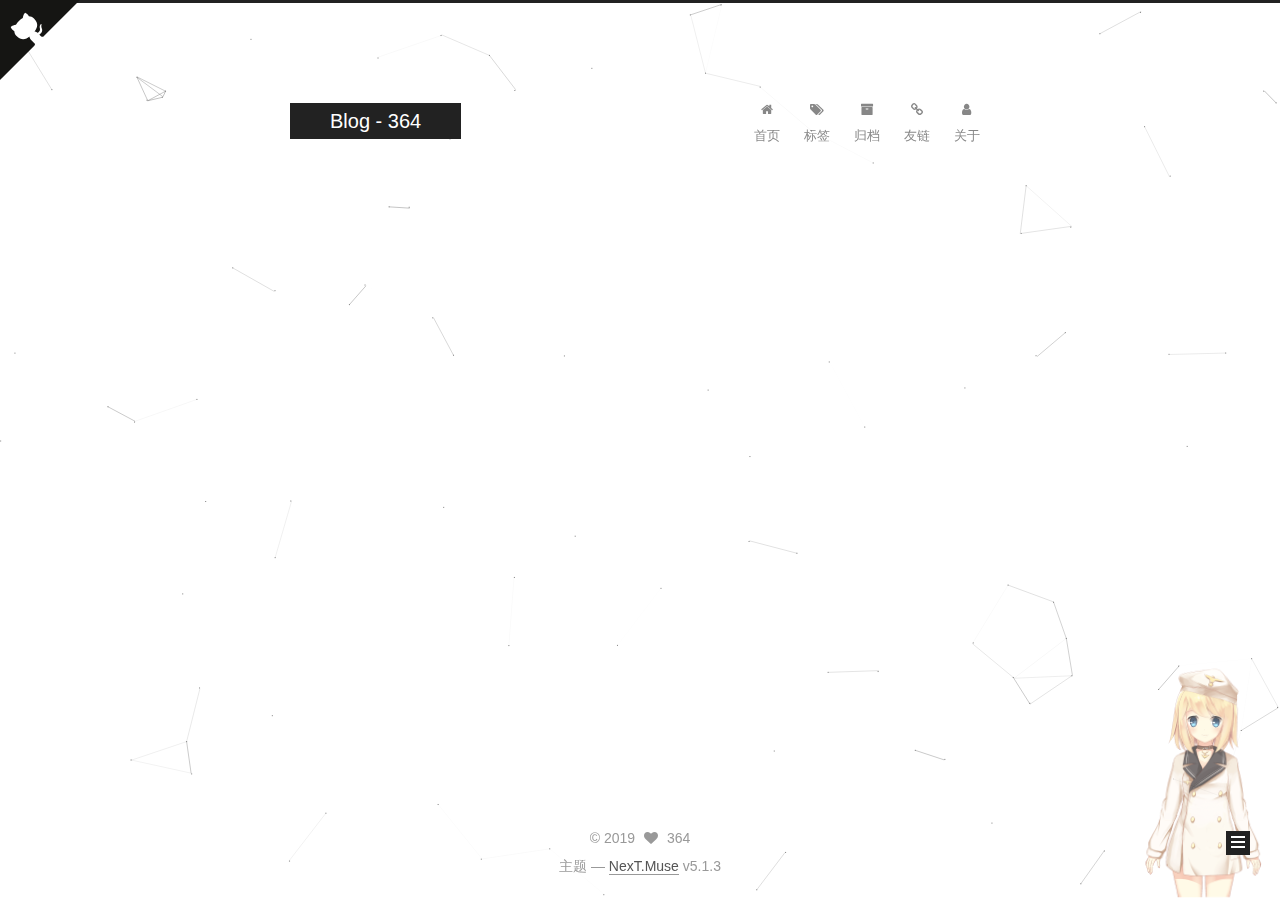
<file: archives/index.html>
<!DOCTYPE html>



  


<html class="theme-next muse use-motion" lang="zh-Hans">
<head>
  <meta charset="UTF-8"/>
<meta http-equiv="X-UA-Compatible" content="IE=edge" />
<meta name="viewport" content="width=device-width, initial-scale=1, maximum-scale=1"/>
<meta name="theme-color" content="#222">









<meta http-equiv="Cache-Control" content="no-transform" />
<meta http-equiv="Cache-Control" content="no-siteapp" />
















  
  
  <link href="/lib/fancybox/source/jquery.fancybox.css?v=2.1.5" rel="stylesheet" type="text/css" />







<link href="/lib/font-awesome/css/font-awesome.min.css?v=4.6.2" rel="stylesheet" type="text/css" />

<link href="/css/main.css?v=5.1.3" rel="stylesheet" type="text/css" />


  <link rel="apple-touch-icon" sizes="180x180" href="/images/apple-touch-icon-next.png?v=5.1.3">


  <link rel="icon" type="image/png" sizes="32x32" href="/images/32x32.ico?v=5.1.3">


  <link rel="icon" type="image/png" sizes="16x16" href="/images/16x16.ico?v=5.1.3">


  <link rel="mask-icon" href="/images/logo.svg?v=5.1.3" color="#222">





  <meta name="keywords" content="Hexo, NexT" />





  <link rel="alternate" href="/atom.xml" title="Blog - 364" type="application/atom+xml" />






<meta property="og:type" content="website">
<meta property="og:title" content="Blog - 364">
<meta property="og:url" content="http://yoursite.com/archives/index.html">
<meta property="og:site_name" content="Blog - 364">
<meta property="og:locale" content="zh-Hans">
<meta name="twitter:card" content="summary">
<meta name="twitter:title" content="Blog - 364">



<script type="text/javascript" id="hexo.configurations">
  var NexT = window.NexT || {};
  var CONFIG = {
    root: '/',
    scheme: 'Muse',
    version: '5.1.3',
    sidebar: {"position":"left","display":"post","offset":12,"b2t":false,"scrollpercent":false,"onmobile":false},
    fancybox: true,
    tabs: true,
    motion: {"enable":true,"async":false,"transition":{"post_block":"fadeIn","post_header":"slideDownIn","post_body":"slideDownIn","coll_header":"slideLeftIn","sidebar":"slideUpIn"}},
    duoshuo: {
      userId: '0',
      author: '博主'
    },
    algolia: {
      applicationID: '',
      apiKey: '',
      indexName: '',
      hits: {"per_page":10},
      labels: {"input_placeholder":"Search for Posts","hits_empty":"We didn't find any results for the search: ${query}","hits_stats":"${hits} results found in ${time} ms"}
    }
  };
</script>



  <link rel="canonical" href="http://yoursite.com/archives/"/>





  <title>归档 | Blog - 364</title>
  <style>.github-corner:hover .octo-arm{animation:octocat-wave 560ms ease-in-out}@keyframes octocat-wave{0%,100%{transform:rotate(0)}20%,60%{transform:rotate(-25deg)}40%,80%{transform:rotate(10deg)}}@media (max-width:500px){.github-corner:hover .octo-arm{animation:none}.github-corner .octo-arm{animation:octocat-wave 560ms ease-in-out}}</style>
  








</head>

<body itemscope itemtype="http://schema.org/WebPage" lang="zh-Hans">

  
  
    
  

  <div class="container sidebar-position-left page-archive">
    <div class="headband"></div>
   
   <!-- GitHub点击 -->
    <a href="https://github.com/364" class="github-corner" aria-label="View source on Github">
      <svg width="80" height="80" viewBox="0 0 250 250" style="fill:#151513; color:#fff; position: absolute; top: 0; border: 0; left: 0; transform: scale(-1, 1);" aria-hidden="true">
        <path d="M0,0 L115,115 L130,115 L142,142 L250,250 L250,0 Z"></path>
        <path d="M128.3,109.0 C113.8,99.7 119.0,89.6 119.0,89.6 C122.0,82.7 120.5,78.6 120.5,78.6 C119.2,72.0 123.4,76.3 123.4,76.3 C127.3,80.9 125.5,87.3 125.5,87.3 C122.9,97.6 130.6,101.9 134.4,103.2" fill="currentColor" style="transform-origin: 130px 106px;" class="octo-arm"></path><path d="M115.0,115.0 C114.9,115.1 118.7,116.5 119.8,115.4 L133.7,101.6 C136.9,99.2 139.9,98.4 142.2,98.6 C133.8,88.0 127.5,74.4 143.8,58.0 C148.5,53.4 154.0,51.2 159.7,51.0 C160.3,49.4 163.2,43.6 171.4,40.1 C171.4,40.1 176.1,42.5 178.8,56.2 C183.1,58.6 187.2,61.8 190.9,65.4 C194.5,69.0 197.7,73.2 200.1,77.6 C213.8,80.2 216.3,84.9 216.3,84.9 C212.7,93.1 206.9,96.0 205.4,96.6 C205.1,102.4 203.0,107.8 198.3,112.5 C181.9,128.9 168.3,122.5 157.7,114.1 C157.9,116.9 156.7,120.9 152.7,124.9 L141.0,136.5 C139.8,137.7 141.6,141.9 141.8,141.8 Z" fill="currentColor" class="octo-body">
        </path>
      </svg>
    </a>

    <header id="header" class="header" itemscope itemtype="http://schema.org/WPHeader">
      <div class="header-inner"><div class="site-brand-wrapper">
  <div class="site-meta " style="float:left">
    

    <div class="custom-logo-site-title">
      <a href="/"  class="brand" rel="start">
        <span class="logo-line-before"><i></i></span>
        <span class="site-title">Blog - 364</span>
        <span class="logo-line-after"><i></i></span>
      </a>
    </div>
      
        <p class="site-subtitle"></p>
      
  </div>

  <div class="site-nav-toggle">
    <button>
      <span class="btn-bar"></span>
      <span class="btn-bar"></span>
      <span class="btn-bar"></span>
    </button>
  </div>
</div>

<nav class="site-nav">
  

  
    <ul id="menu" class="menu" style="margin-top:0px;float:right;">
      
        
        <li class="menu-item menu-item-home">
          <a href="/" rel="section">
            
              <i class="menu-item-icon fa fa-fw fa-home"></i> <br />
            
            首页
          </a>
        </li>
      
        
        <li class="menu-item menu-item-tags">
          <a href="/tags/" rel="section">
            
              <i class="menu-item-icon fa fa-fw fa-tags"></i> <br />
            
            标签
          </a>
        </li>
      
        
        <li class="menu-item menu-item-archives">
          <a href="/archives/" rel="section">
            
              <i class="menu-item-icon fa fa-fw fa-archive"></i> <br />
            
            归档
          </a>
        </li>
      
        
        <li class="menu-item menu-item-link">
          <a href="/link/link.html" rel="section">
            
              <i class="menu-item-icon fa fa-fw fa-link"></i> <br />
            
            友链
          </a>
        </li>
      
        
        <li class="menu-item menu-item-about">
          <a href="/about/about.html" rel="section">
            
              <i class="menu-item-icon fa fa-fw fa-user"></i> <br />
            
            关于
          </a>
        </li>
      

      
    </ul>
  

  
</nav>



 </div>
    </header>

    <main id="main" class="main">
      <div class="main-inner">
        <div class="content-wrap">
          <div id="content" class="content">
            

  
  
  
  <div class="post-block archive">
    <div id="posts" class="posts-collapse">
      <span class="archive-move-on"></span>

      <span class="archive-page-counter">
        
        
        
          
        
        嗯..! 目前共计 3 篇日志。 继续努力。
      </span>

      

        
        
        

        
          
          <div class="collection-title">
            <h1 class="archive-year" id="archive-year-2018">2018</h1>
          </div>
        
        

        

  <article class="post post-type-normal" itemscope itemtype="http://schema.org/Article">
    <header class="post-header">

      <h2 class="post-title">
        
            <a class="post-title-link" href="/2018/03/15/vue-swiper/" itemprop="url">
              
                <span itemprop="name">记录vue中使用swiper的坑</span>
              
            </a>
        
      </h2>

      <div class="post-meta">
        <time class="post-time" itemprop="dateCreated"
              datetime="2018-03-15T09:34:17+08:00"
              content="2018-03-15" >
          03-15
        </time>
      </div>

    </header>
  </article>



      

        
        
        

        
        

        

  <article class="post post-type-normal" itemscope itemtype="http://schema.org/Article">
    <header class="post-header">

      <h2 class="post-title">
        
            <a class="post-title-link" href="/2018/03/12/second/" itemprop="url">
              
                <span itemprop="name">第二篇博客文章</span>
              
            </a>
        
      </h2>

      <div class="post-meta">
        <time class="post-time" itemprop="dateCreated"
              datetime="2018-03-12T13:24:11+08:00"
              content="2018-03-12" >
          03-12
        </time>
      </div>

    </header>
  </article>



      

        
        
        

        
          
          <div class="collection-title">
            <h1 class="archive-year" id="archive-year-2017">2017</h1>
          </div>
        
        

        

  <article class="post post-type-normal" itemscope itemtype="http://schema.org/Article">
    <header class="post-header">

      <h2 class="post-title">
        
            <a class="post-title-link" href="/2017/11/20/first/" itemprop="url">
              
                <span itemprop="name">第一篇博客文章</span>
              
            </a>
        
      </h2>

      <div class="post-meta">
        <time class="post-time" itemprop="dateCreated"
              datetime="2017-11-20T10:16:10+08:00"
              content="2017-11-20" >
          11-20
        </time>
      </div>

    </header>
  </article>



      

    </div>
  </div>
  
  
  

  



          </div>
          


          

        </div>
        
          
  
  <div class="sidebar-toggle">
    <div class="sidebar-toggle-line-wrap">
      <span class="sidebar-toggle-line sidebar-toggle-line-first"></span>
      <span class="sidebar-toggle-line sidebar-toggle-line-middle"></span>
      <span class="sidebar-toggle-line sidebar-toggle-line-last"></span>
    </div>
  </div>

  <aside id="sidebar" class="sidebar">
    
    <div class="sidebar-inner">

      

      

      <section class="site-overview-wrap sidebar-panel sidebar-panel-active">
        <div class="site-overview">
          <div class="site-author motion-element" itemprop="author" itemscope itemtype="http://schema.org/Person">
            
              <img class="site-author-image" itemprop="image"
                src="/images/avatar.jpg"
                alt="364" />
            
              <p class="site-author-name" itemprop="name">364</p>
              <p class="site-description motion-element" itemprop="description"></p>
          </div>

          <nav class="site-state motion-element">

            
              <div class="site-state-item site-state-posts">
              
                <a href="/archives/">
              
                  <span class="site-state-item-count">3</span>
                  <span class="site-state-item-name">日志</span>
                </a>
              </div>
            

            

            
              
              
              <div class="site-state-item site-state-tags">
                <a href="/tags/index.html">
                  <span class="site-state-item-count">2</span>
                  <span class="site-state-item-name">标签</span>
                </a>
              </div>
            

          </nav>

          
            <div class="feed-link motion-element">
              <a href="/atom.xml" rel="alternate">
                <i class="fa fa-rss"></i>
                RSS
              </a>
            </div>
          

          <div class="links-of-author motion-element">
            
          </div>

          
          

          
          

          

        </div>
      </section>

      

      

    </div>
  </aside>


        
      </div>
    </main>

    <footer id="footer" class="footer">
      <div class="footer-inner">
        <div class="copyright">&copy; <span itemprop="copyrightYear">2019</span>
  <span class="with-love">
    <!-- <i class="fa fa-user"></i> -->
    <i class="fa fa-heart"></i>
  </span>
  <span class="author" itemprop="copyrightHolder">364</span>

  
</div>

<!-- 

  <div class="powered-by">由 <a class="theme-link" target="_blank" href="https://hexo.io">Hexo</a> 强力驱动</div>




  <span class="post-meta-divider">|</span>

-->


  <div class="theme-info">主题 &mdash; <a class="theme-link" target="_blank" href="https://github.com/iissnan/hexo-theme-next">NexT.Muse</a> v5.1.3</div>




        







        
      </div>
    </footer>

    
      <div class="back-to-top">
        <i class="fa fa-arrow-up"></i>
        
      </div>
    

    

  </div>

  

<script type="text/javascript"  count="50" >
  if (Object.prototype.toString.call(window.Promise) !== '[object Function]') {
    window.Promise = null;
  }
</script>









  


  











  
  
    <script type="text/javascript" src="/lib/jquery/index.js?v=2.1.3"></script>
  

  
  
    <script type="text/javascript" src="/lib/fastclick/lib/fastclick.min.js?v=1.0.6"></script>
  

  
  
    <script type="text/javascript" src="/lib/jquery_lazyload/jquery.lazyload.js?v=1.9.7"></script>
  

  
  
    <script type="text/javascript" src="/lib/velocity/velocity.min.js?v=1.2.1"></script>
  

  
  
    <script type="text/javascript" src="/lib/velocity/velocity.ui.min.js?v=1.2.1"></script>
  

  
  
    <script type="text/javascript" src="/lib/fancybox/source/jquery.fancybox.pack.js?v=2.1.5"></script>
  

  
  
    <script type="text/javascript" src="/lib/canvas-nest/canvas-nest.min.js"></script>
  


  


  <script type="text/javascript" src="/js/src/utils.js?v=5.1.3"></script>

  <script type="text/javascript" src="/js/src/motion.js?v=5.1.3"></script>



  
  

  

  


  <script type="text/javascript" src="/js/src/bootstrap.js?v=5.1.3"></script>



  


  




	





  





  












  





  

  

  

  
  

  

  

  


  <!-- 页面点击小红心 -->
  <script type="text/javascript" src="/js/src/love.js"></script>

  
<div id="hexo-helper-live2d">
  <canvas id="live2dcanvas" width="150" height="300"></canvas>
</div>
<style>
  #live2dcanvas{
    position: fixed;
    width: 150px;
    height: 300px;
    opacity:0.7;
    right: 0px;
    z-index: 999;
    pointer-events: none;
    bottom: -20px;
  }
</style>
<script type="text/javascript" src="/live2d/device.min.js"></script>
<script type="text/javascript">
const loadScript = function loadScript(c,b){var a=document.createElement("script");a.type="text/javascript";"undefined"!=typeof b&&(a.readyState?a.onreadystatechange=function(){if("loaded"==a.readyState||"complete"==a.readyState)a.onreadystatechange=null,b()}:a.onload=function(){b()});a.src=c;document.body.appendChild(a)};
(function(){
  if((typeof(device) != 'undefined') && (device.mobile())){
    document.getElementById("live2dcanvas").style.width = '75px';
    document.getElementById("live2dcanvas").style.height = '150px';
  }else
    if (typeof(device) === 'undefined') console.error('Cannot find current-device script.');
  loadScript("/live2d/script.js", function(){loadlive2d("live2dcanvas", "/live2d/assets/z16.model.json", 0.5);});
})();
</script>

  
</body>
</html>
</file>
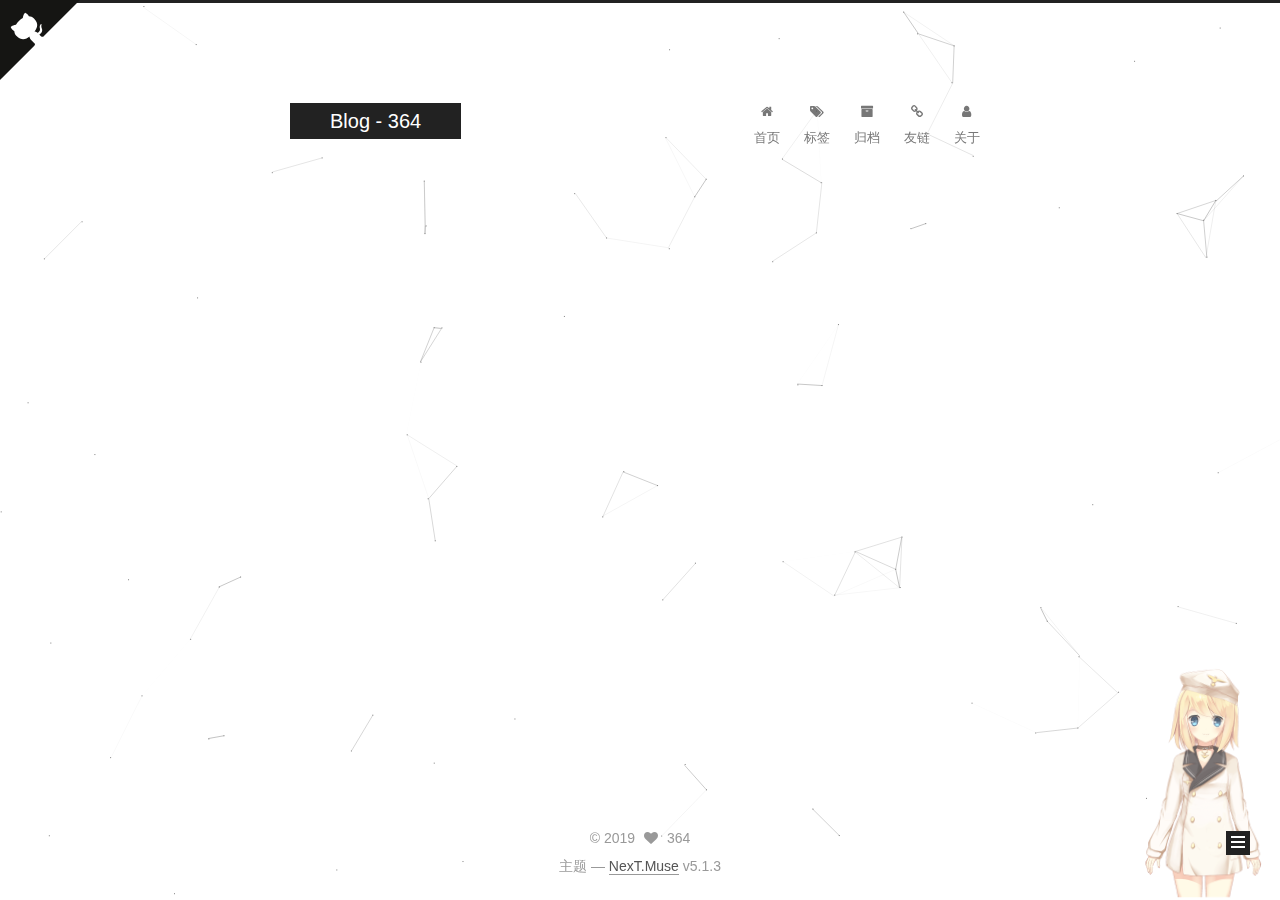
<file: tags/index.html>
<!DOCTYPE html>



  


<html class="theme-next muse use-motion" lang="zh-Hans">
<head>
  <meta charset="UTF-8"/>
<meta http-equiv="X-UA-Compatible" content="IE=edge" />
<meta name="viewport" content="width=device-width, initial-scale=1, maximum-scale=1"/>
<meta name="theme-color" content="#222">









<meta http-equiv="Cache-Control" content="no-transform" />
<meta http-equiv="Cache-Control" content="no-siteapp" />
















  
  
  <link href="/lib/fancybox/source/jquery.fancybox.css?v=2.1.5" rel="stylesheet" type="text/css" />







<link href="/lib/font-awesome/css/font-awesome.min.css?v=4.6.2" rel="stylesheet" type="text/css" />

<link href="/css/main.css?v=5.1.3" rel="stylesheet" type="text/css" />


  <link rel="apple-touch-icon" sizes="180x180" href="/images/apple-touch-icon-next.png?v=5.1.3">


  <link rel="icon" type="image/png" sizes="32x32" href="/images/32x32.ico?v=5.1.3">


  <link rel="icon" type="image/png" sizes="16x16" href="/images/16x16.ico?v=5.1.3">


  <link rel="mask-icon" href="/images/logo.svg?v=5.1.3" color="#222">





  <meta name="keywords" content="Hexo, NexT" />





  <link rel="alternate" href="/atom.xml" title="Blog - 364" type="application/atom+xml" />






<meta property="og:type" content="website">
<meta property="og:title" content="分类">
<meta property="og:url" content="http://yoursite.com/tags/index.html">
<meta property="og:site_name" content="Blog - 364">
<meta property="og:locale" content="zh-Hans">
<meta property="og:updated_time" content="2018-03-12T09:24:19.303Z">
<meta name="twitter:card" content="summary">
<meta name="twitter:title" content="分类">



<script type="text/javascript" id="hexo.configurations">
  var NexT = window.NexT || {};
  var CONFIG = {
    root: '/',
    scheme: 'Muse',
    version: '5.1.3',
    sidebar: {"position":"left","display":"post","offset":12,"b2t":false,"scrollpercent":false,"onmobile":false},
    fancybox: true,
    tabs: true,
    motion: {"enable":true,"async":false,"transition":{"post_block":"fadeIn","post_header":"slideDownIn","post_body":"slideDownIn","coll_header":"slideLeftIn","sidebar":"slideUpIn"}},
    duoshuo: {
      userId: '0',
      author: '博主'
    },
    algolia: {
      applicationID: '',
      apiKey: '',
      indexName: '',
      hits: {"per_page":10},
      labels: {"input_placeholder":"Search for Posts","hits_empty":"We didn't find any results for the search: ${query}","hits_stats":"${hits} results found in ${time} ms"}
    }
  };
</script>



  <link rel="canonical" href="http://yoursite.com/tags/"/>





  <title>分类 | Blog - 364</title>
  <style>.github-corner:hover .octo-arm{animation:octocat-wave 560ms ease-in-out}@keyframes octocat-wave{0%,100%{transform:rotate(0)}20%,60%{transform:rotate(-25deg)}40%,80%{transform:rotate(10deg)}}@media (max-width:500px){.github-corner:hover .octo-arm{animation:none}.github-corner .octo-arm{animation:octocat-wave 560ms ease-in-out}}</style>
  








</head>

<body itemscope itemtype="http://schema.org/WebPage" lang="zh-Hans">

  
  
    
  

  <div class="container sidebar-position-left page-post-detail">
    <div class="headband"></div>
   
   <!-- GitHub点击 -->
    <a href="https://github.com/364" class="github-corner" aria-label="View source on Github">
      <svg width="80" height="80" viewBox="0 0 250 250" style="fill:#151513; color:#fff; position: absolute; top: 0; border: 0; left: 0; transform: scale(-1, 1);" aria-hidden="true">
        <path d="M0,0 L115,115 L130,115 L142,142 L250,250 L250,0 Z"></path>
        <path d="M128.3,109.0 C113.8,99.7 119.0,89.6 119.0,89.6 C122.0,82.7 120.5,78.6 120.5,78.6 C119.2,72.0 123.4,76.3 123.4,76.3 C127.3,80.9 125.5,87.3 125.5,87.3 C122.9,97.6 130.6,101.9 134.4,103.2" fill="currentColor" style="transform-origin: 130px 106px;" class="octo-arm"></path><path d="M115.0,115.0 C114.9,115.1 118.7,116.5 119.8,115.4 L133.7,101.6 C136.9,99.2 139.9,98.4 142.2,98.6 C133.8,88.0 127.5,74.4 143.8,58.0 C148.5,53.4 154.0,51.2 159.7,51.0 C160.3,49.4 163.2,43.6 171.4,40.1 C171.4,40.1 176.1,42.5 178.8,56.2 C183.1,58.6 187.2,61.8 190.9,65.4 C194.5,69.0 197.7,73.2 200.1,77.6 C213.8,80.2 216.3,84.9 216.3,84.9 C212.7,93.1 206.9,96.0 205.4,96.6 C205.1,102.4 203.0,107.8 198.3,112.5 C181.9,128.9 168.3,122.5 157.7,114.1 C157.9,116.9 156.7,120.9 152.7,124.9 L141.0,136.5 C139.8,137.7 141.6,141.9 141.8,141.8 Z" fill="currentColor" class="octo-body">
        </path>
      </svg>
    </a>

    <header id="header" class="header" itemscope itemtype="http://schema.org/WPHeader">
      <div class="header-inner"><div class="site-brand-wrapper">
  <div class="site-meta " style="float:left">
    

    <div class="custom-logo-site-title">
      <a href="/"  class="brand" rel="start">
        <span class="logo-line-before"><i></i></span>
        <span class="site-title">Blog - 364</span>
        <span class="logo-line-after"><i></i></span>
      </a>
    </div>
      
        <p class="site-subtitle"></p>
      
  </div>

  <div class="site-nav-toggle">
    <button>
      <span class="btn-bar"></span>
      <span class="btn-bar"></span>
      <span class="btn-bar"></span>
    </button>
  </div>
</div>

<nav class="site-nav">
  

  
    <ul id="menu" class="menu" style="margin-top:0px;float:right;">
      
        
        <li class="menu-item menu-item-home">
          <a href="/" rel="section">
            
              <i class="menu-item-icon fa fa-fw fa-home"></i> <br />
            
            首页
          </a>
        </li>
      
        
        <li class="menu-item menu-item-tags">
          <a href="/tags/" rel="section">
            
              <i class="menu-item-icon fa fa-fw fa-tags"></i> <br />
            
            标签
          </a>
        </li>
      
        
        <li class="menu-item menu-item-archives">
          <a href="/archives/" rel="section">
            
              <i class="menu-item-icon fa fa-fw fa-archive"></i> <br />
            
            归档
          </a>
        </li>
      
        
        <li class="menu-item menu-item-link">
          <a href="/link/link.html" rel="section">
            
              <i class="menu-item-icon fa fa-fw fa-link"></i> <br />
            
            友链
          </a>
        </li>
      
        
        <li class="menu-item menu-item-about">
          <a href="/about/about.html" rel="section">
            
              <i class="menu-item-icon fa fa-fw fa-user"></i> <br />
            
            关于
          </a>
        </li>
      

      
    </ul>
  

  
</nav>



 </div>
    </header>

    <main id="main" class="main">
      <div class="main-inner">
        <div class="content-wrap">
          <div id="content" class="content">
            

  <div id="posts" class="posts-expand">
    
    
    
    <div class="post-block page">
      <header class="post-header">

	<h1 class="post-title" itemprop="name headline">分类</h1>



</header>

      
      
      
      <div class="post-body">
        
        
          <div class="tag-cloud">
            <div class="tag-cloud-title">
                目前共计 2 个标签
            </div>
            <div class="tag-cloud-tags">
              <a href="/tags/hexo/" style="font-size: 30px; color: #111">hexo</a> <a href="/tags/vue/" style="font-size: 12px; color: #ccc">vue</a>
            </div>
          </div>
        
      </div>
      
      
      
    </div>
    
    
    
  </div>


          </div>
          


          

  



        </div>
        
          
  
  <div class="sidebar-toggle">
    <div class="sidebar-toggle-line-wrap">
      <span class="sidebar-toggle-line sidebar-toggle-line-first"></span>
      <span class="sidebar-toggle-line sidebar-toggle-line-middle"></span>
      <span class="sidebar-toggle-line sidebar-toggle-line-last"></span>
    </div>
  </div>

  <aside id="sidebar" class="sidebar">
    
    <div class="sidebar-inner">

      

      

      <section class="site-overview-wrap sidebar-panel sidebar-panel-active">
        <div class="site-overview">
          <div class="site-author motion-element" itemprop="author" itemscope itemtype="http://schema.org/Person">
            
              <img class="site-author-image" itemprop="image"
                src="/images/avatar.jpg"
                alt="364" />
            
              <p class="site-author-name" itemprop="name">364</p>
              <p class="site-description motion-element" itemprop="description"></p>
          </div>

          <nav class="site-state motion-element">

            
              <div class="site-state-item site-state-posts">
              
                <a href="/archives/">
              
                  <span class="site-state-item-count">3</span>
                  <span class="site-state-item-name">日志</span>
                </a>
              </div>
            

            

            
              
              
              <div class="site-state-item site-state-tags">
                <a href="/tags/index.html">
                  <span class="site-state-item-count">2</span>
                  <span class="site-state-item-name">标签</span>
                </a>
              </div>
            

          </nav>

          
            <div class="feed-link motion-element">
              <a href="/atom.xml" rel="alternate">
                <i class="fa fa-rss"></i>
                RSS
              </a>
            </div>
          

          <div class="links-of-author motion-element">
            
          </div>

          
          

          
          

          

        </div>
      </section>

      

      

    </div>
  </aside>


        
      </div>
    </main>

    <footer id="footer" class="footer">
      <div class="footer-inner">
        <div class="copyright">&copy; <span itemprop="copyrightYear">2019</span>
  <span class="with-love">
    <!-- <i class="fa fa-user"></i> -->
    <i class="fa fa-heart"></i>
  </span>
  <span class="author" itemprop="copyrightHolder">364</span>

  
</div>

<!-- 

  <div class="powered-by">由 <a class="theme-link" target="_blank" href="https://hexo.io">Hexo</a> 强力驱动</div>




  <span class="post-meta-divider">|</span>

-->


  <div class="theme-info">主题 &mdash; <a class="theme-link" target="_blank" href="https://github.com/iissnan/hexo-theme-next">NexT.Muse</a> v5.1.3</div>




        







        
      </div>
    </footer>

    
      <div class="back-to-top">
        <i class="fa fa-arrow-up"></i>
        
      </div>
    

    

  </div>

  

<script type="text/javascript"  count="50" >
  if (Object.prototype.toString.call(window.Promise) !== '[object Function]') {
    window.Promise = null;
  }
</script>









  


  











  
  
    <script type="text/javascript" src="/lib/jquery/index.js?v=2.1.3"></script>
  

  
  
    <script type="text/javascript" src="/lib/fastclick/lib/fastclick.min.js?v=1.0.6"></script>
  

  
  
    <script type="text/javascript" src="/lib/jquery_lazyload/jquery.lazyload.js?v=1.9.7"></script>
  

  
  
    <script type="text/javascript" src="/lib/velocity/velocity.min.js?v=1.2.1"></script>
  

  
  
    <script type="text/javascript" src="/lib/velocity/velocity.ui.min.js?v=1.2.1"></script>
  

  
  
    <script type="text/javascript" src="/lib/fancybox/source/jquery.fancybox.pack.js?v=2.1.5"></script>
  

  
  
    <script type="text/javascript" src="/lib/canvas-nest/canvas-nest.min.js"></script>
  


  


  <script type="text/javascript" src="/js/src/utils.js?v=5.1.3"></script>

  <script type="text/javascript" src="/js/src/motion.js?v=5.1.3"></script>



  
  

  
  <script type="text/javascript" src="/js/src/scrollspy.js?v=5.1.3"></script>
<script type="text/javascript" src="/js/src/post-details.js?v=5.1.3"></script>



  


  <script type="text/javascript" src="/js/src/bootstrap.js?v=5.1.3"></script>



  


  




	





  





  












  





  

  

  

  
  

  

  

  


  <!-- 页面点击小红心 -->
  <script type="text/javascript" src="/js/src/love.js"></script>

  
<div id="hexo-helper-live2d">
  <canvas id="live2dcanvas" width="150" height="300"></canvas>
</div>
<style>
  #live2dcanvas{
    position: fixed;
    width: 150px;
    height: 300px;
    opacity:0.7;
    right: 0px;
    z-index: 999;
    pointer-events: none;
    bottom: -20px;
  }
</style>
<script type="text/javascript" src="/live2d/device.min.js"></script>
<script type="text/javascript">
const loadScript = function loadScript(c,b){var a=document.createElement("script");a.type="text/javascript";"undefined"!=typeof b&&(a.readyState?a.onreadystatechange=function(){if("loaded"==a.readyState||"complete"==a.readyState)a.onreadystatechange=null,b()}:a.onload=function(){b()});a.src=c;document.body.appendChild(a)};
(function(){
  if((typeof(device) != 'undefined') && (device.mobile())){
    document.getElementById("live2dcanvas").style.width = '75px';
    document.getElementById("live2dcanvas").style.height = '150px';
  }else
    if (typeof(device) === 'undefined') console.error('Cannot find current-device script.');
  loadScript("/live2d/script.js", function(){loadlive2d("live2dcanvas", "/live2d/assets/z16.model.json", 0.5);});
})();
</script>

  
</body>
</html>
</file>
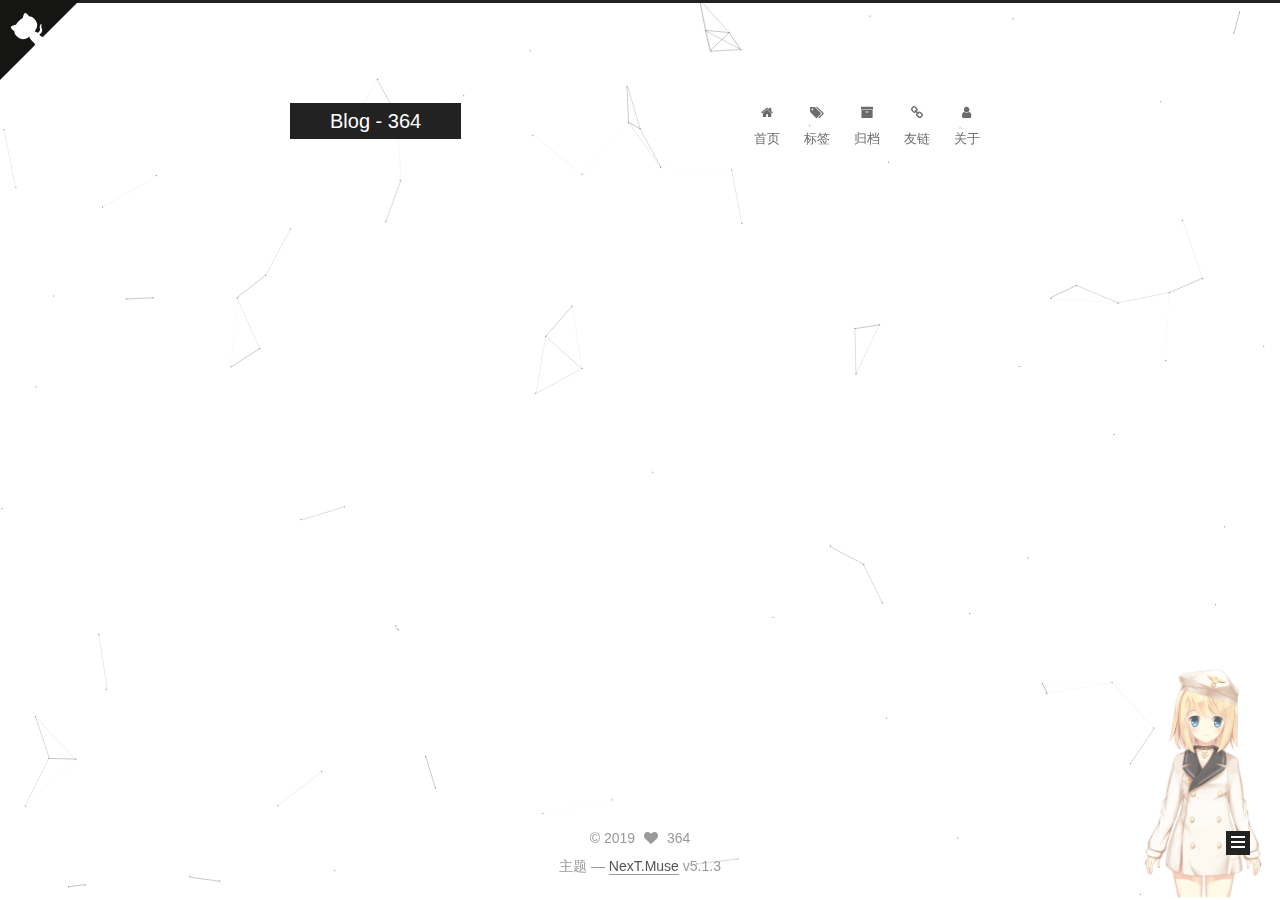
<file: archives/2017/index.html>
<!DOCTYPE html>



  


<html class="theme-next muse use-motion" lang="zh-Hans">
<head>
  <meta charset="UTF-8"/>
<meta http-equiv="X-UA-Compatible" content="IE=edge" />
<meta name="viewport" content="width=device-width, initial-scale=1, maximum-scale=1"/>
<meta name="theme-color" content="#222">









<meta http-equiv="Cache-Control" content="no-transform" />
<meta http-equiv="Cache-Control" content="no-siteapp" />
















  
  
  <link href="/lib/fancybox/source/jquery.fancybox.css?v=2.1.5" rel="stylesheet" type="text/css" />







<link href="/lib/font-awesome/css/font-awesome.min.css?v=4.6.2" rel="stylesheet" type="text/css" />

<link href="/css/main.css?v=5.1.3" rel="stylesheet" type="text/css" />


  <link rel="apple-touch-icon" sizes="180x180" href="/images/apple-touch-icon-next.png?v=5.1.3">


  <link rel="icon" type="image/png" sizes="32x32" href="/images/32x32.ico?v=5.1.3">


  <link rel="icon" type="image/png" sizes="16x16" href="/images/16x16.ico?v=5.1.3">


  <link rel="mask-icon" href="/images/logo.svg?v=5.1.3" color="#222">





  <meta name="keywords" content="Hexo, NexT" />





  <link rel="alternate" href="/atom.xml" title="Blog - 364" type="application/atom+xml" />






<meta property="og:type" content="website">
<meta property="og:title" content="Blog - 364">
<meta property="og:url" content="http://yoursite.com/archives/2017/index.html">
<meta property="og:site_name" content="Blog - 364">
<meta property="og:locale" content="zh-Hans">
<meta name="twitter:card" content="summary">
<meta name="twitter:title" content="Blog - 364">



<script type="text/javascript" id="hexo.configurations">
  var NexT = window.NexT || {};
  var CONFIG = {
    root: '/',
    scheme: 'Muse',
    version: '5.1.3',
    sidebar: {"position":"left","display":"post","offset":12,"b2t":false,"scrollpercent":false,"onmobile":false},
    fancybox: true,
    tabs: true,
    motion: {"enable":true,"async":false,"transition":{"post_block":"fadeIn","post_header":"slideDownIn","post_body":"slideDownIn","coll_header":"slideLeftIn","sidebar":"slideUpIn"}},
    duoshuo: {
      userId: '0',
      author: '博主'
    },
    algolia: {
      applicationID: '',
      apiKey: '',
      indexName: '',
      hits: {"per_page":10},
      labels: {"input_placeholder":"Search for Posts","hits_empty":"We didn't find any results for the search: ${query}","hits_stats":"${hits} results found in ${time} ms"}
    }
  };
</script>



  <link rel="canonical" href="http://yoursite.com/archives/2017/"/>





  <title>归档 | Blog - 364</title>
  <style>.github-corner:hover .octo-arm{animation:octocat-wave 560ms ease-in-out}@keyframes octocat-wave{0%,100%{transform:rotate(0)}20%,60%{transform:rotate(-25deg)}40%,80%{transform:rotate(10deg)}}@media (max-width:500px){.github-corner:hover .octo-arm{animation:none}.github-corner .octo-arm{animation:octocat-wave 560ms ease-in-out}}</style>
  








</head>

<body itemscope itemtype="http://schema.org/WebPage" lang="zh-Hans">

  
  
    
  

  <div class="container sidebar-position-left page-archive">
    <div class="headband"></div>
   
   <!-- GitHub点击 -->
    <a href="https://github.com/364" class="github-corner" aria-label="View source on Github">
      <svg width="80" height="80" viewBox="0 0 250 250" style="fill:#151513; color:#fff; position: absolute; top: 0; border: 0; left: 0; transform: scale(-1, 1);" aria-hidden="true">
        <path d="M0,0 L115,115 L130,115 L142,142 L250,250 L250,0 Z"></path>
        <path d="M128.3,109.0 C113.8,99.7 119.0,89.6 119.0,89.6 C122.0,82.7 120.5,78.6 120.5,78.6 C119.2,72.0 123.4,76.3 123.4,76.3 C127.3,80.9 125.5,87.3 125.5,87.3 C122.9,97.6 130.6,101.9 134.4,103.2" fill="currentColor" style="transform-origin: 130px 106px;" class="octo-arm"></path><path d="M115.0,115.0 C114.9,115.1 118.7,116.5 119.8,115.4 L133.7,101.6 C136.9,99.2 139.9,98.4 142.2,98.6 C133.8,88.0 127.5,74.4 143.8,58.0 C148.5,53.4 154.0,51.2 159.7,51.0 C160.3,49.4 163.2,43.6 171.4,40.1 C171.4,40.1 176.1,42.5 178.8,56.2 C183.1,58.6 187.2,61.8 190.9,65.4 C194.5,69.0 197.7,73.2 200.1,77.6 C213.8,80.2 216.3,84.9 216.3,84.9 C212.7,93.1 206.9,96.0 205.4,96.6 C205.1,102.4 203.0,107.8 198.3,112.5 C181.9,128.9 168.3,122.5 157.7,114.1 C157.9,116.9 156.7,120.9 152.7,124.9 L141.0,136.5 C139.8,137.7 141.6,141.9 141.8,141.8 Z" fill="currentColor" class="octo-body">
        </path>
      </svg>
    </a>

    <header id="header" class="header" itemscope itemtype="http://schema.org/WPHeader">
      <div class="header-inner"><div class="site-brand-wrapper">
  <div class="site-meta " style="float:left">
    

    <div class="custom-logo-site-title">
      <a href="/"  class="brand" rel="start">
        <span class="logo-line-before"><i></i></span>
        <span class="site-title">Blog - 364</span>
        <span class="logo-line-after"><i></i></span>
      </a>
    </div>
      
        <p class="site-subtitle"></p>
      
  </div>

  <div class="site-nav-toggle">
    <button>
      <span class="btn-bar"></span>
      <span class="btn-bar"></span>
      <span class="btn-bar"></span>
    </button>
  </div>
</div>

<nav class="site-nav">
  

  
    <ul id="menu" class="menu" style="margin-top:0px;float:right;">
      
        
        <li class="menu-item menu-item-home">
          <a href="/" rel="section">
            
              <i class="menu-item-icon fa fa-fw fa-home"></i> <br />
            
            首页
          </a>
        </li>
      
        
        <li class="menu-item menu-item-tags">
          <a href="/tags/" rel="section">
            
              <i class="menu-item-icon fa fa-fw fa-tags"></i> <br />
            
            标签
          </a>
        </li>
      
        
        <li class="menu-item menu-item-archives">
          <a href="/archives/" rel="section">
            
              <i class="menu-item-icon fa fa-fw fa-archive"></i> <br />
            
            归档
          </a>
        </li>
      
        
        <li class="menu-item menu-item-link">
          <a href="/link/link.html" rel="section">
            
              <i class="menu-item-icon fa fa-fw fa-link"></i> <br />
            
            友链
          </a>
        </li>
      
        
        <li class="menu-item menu-item-about">
          <a href="/about/about.html" rel="section">
            
              <i class="menu-item-icon fa fa-fw fa-user"></i> <br />
            
            关于
          </a>
        </li>
      

      
    </ul>
  

  
</nav>



 </div>
    </header>

    <main id="main" class="main">
      <div class="main-inner">
        <div class="content-wrap">
          <div id="content" class="content">
            

  
  
  
  <div class="post-block archive">
    <div id="posts" class="posts-collapse">
      <span class="archive-move-on"></span>

      <span class="archive-page-counter">
        
        
        
          
        
        嗯..! 目前共计 3 篇日志。 继续努力。
      </span>

      

        
        
        

        
          
          <div class="collection-title">
            <h1 class="archive-year" id="archive-year-2017">2017</h1>
          </div>
        
        

        

  <article class="post post-type-normal" itemscope itemtype="http://schema.org/Article">
    <header class="post-header">

      <h2 class="post-title">
        
            <a class="post-title-link" href="/2017/11/20/first/" itemprop="url">
              
                <span itemprop="name">第一篇博客文章</span>
              
            </a>
        
      </h2>

      <div class="post-meta">
        <time class="post-time" itemprop="dateCreated"
              datetime="2017-11-20T10:16:10+08:00"
              content="2017-11-20" >
          11-20
        </time>
      </div>

    </header>
  </article>



      

    </div>
  </div>
  
  
  

  



          </div>
          


          

        </div>
        
          
  
  <div class="sidebar-toggle">
    <div class="sidebar-toggle-line-wrap">
      <span class="sidebar-toggle-line sidebar-toggle-line-first"></span>
      <span class="sidebar-toggle-line sidebar-toggle-line-middle"></span>
      <span class="sidebar-toggle-line sidebar-toggle-line-last"></span>
    </div>
  </div>

  <aside id="sidebar" class="sidebar">
    
    <div class="sidebar-inner">

      

      

      <section class="site-overview-wrap sidebar-panel sidebar-panel-active">
        <div class="site-overview">
          <div class="site-author motion-element" itemprop="author" itemscope itemtype="http://schema.org/Person">
            
              <img class="site-author-image" itemprop="image"
                src="/images/avatar.jpg"
                alt="364" />
            
              <p class="site-author-name" itemprop="name">364</p>
              <p class="site-description motion-element" itemprop="description"></p>
          </div>

          <nav class="site-state motion-element">

            
              <div class="site-state-item site-state-posts">
              
                <a href="/archives/">
              
                  <span class="site-state-item-count">3</span>
                  <span class="site-state-item-name">日志</span>
                </a>
              </div>
            

            

            
              
              
              <div class="site-state-item site-state-tags">
                <a href="/tags/index.html">
                  <span class="site-state-item-count">2</span>
                  <span class="site-state-item-name">标签</span>
                </a>
              </div>
            

          </nav>

          
            <div class="feed-link motion-element">
              <a href="/atom.xml" rel="alternate">
                <i class="fa fa-rss"></i>
                RSS
              </a>
            </div>
          

          <div class="links-of-author motion-element">
            
          </div>

          
          

          
          

          

        </div>
      </section>

      

      

    </div>
  </aside>


        
      </div>
    </main>

    <footer id="footer" class="footer">
      <div class="footer-inner">
        <div class="copyright">&copy; <span itemprop="copyrightYear">2019</span>
  <span class="with-love">
    <!-- <i class="fa fa-user"></i> -->
    <i class="fa fa-heart"></i>
  </span>
  <span class="author" itemprop="copyrightHolder">364</span>

  
</div>

<!-- 

  <div class="powered-by">由 <a class="theme-link" target="_blank" href="https://hexo.io">Hexo</a> 强力驱动</div>




  <span class="post-meta-divider">|</span>

-->


  <div class="theme-info">主题 &mdash; <a class="theme-link" target="_blank" href="https://github.com/iissnan/hexo-theme-next">NexT.Muse</a> v5.1.3</div>




        







        
      </div>
    </footer>

    
      <div class="back-to-top">
        <i class="fa fa-arrow-up"></i>
        
      </div>
    

    

  </div>

  

<script type="text/javascript"  count="50" >
  if (Object.prototype.toString.call(window.Promise) !== '[object Function]') {
    window.Promise = null;
  }
</script>









  


  











  
  
    <script type="text/javascript" src="/lib/jquery/index.js?v=2.1.3"></script>
  

  
  
    <script type="text/javascript" src="/lib/fastclick/lib/fastclick.min.js?v=1.0.6"></script>
  

  
  
    <script type="text/javascript" src="/lib/jquery_lazyload/jquery.lazyload.js?v=1.9.7"></script>
  

  
  
    <script type="text/javascript" src="/lib/velocity/velocity.min.js?v=1.2.1"></script>
  

  
  
    <script type="text/javascript" src="/lib/velocity/velocity.ui.min.js?v=1.2.1"></script>
  

  
  
    <script type="text/javascript" src="/lib/fancybox/source/jquery.fancybox.pack.js?v=2.1.5"></script>
  

  
  
    <script type="text/javascript" src="/lib/canvas-nest/canvas-nest.min.js"></script>
  


  


  <script type="text/javascript" src="/js/src/utils.js?v=5.1.3"></script>

  <script type="text/javascript" src="/js/src/motion.js?v=5.1.3"></script>



  
  

  

  


  <script type="text/javascript" src="/js/src/bootstrap.js?v=5.1.3"></script>



  


  




	





  





  












  





  

  

  

  
  

  

  

  


  <!-- 页面点击小红心 -->
  <script type="text/javascript" src="/js/src/love.js"></script>

  
<div id="hexo-helper-live2d">
  <canvas id="live2dcanvas" width="150" height="300"></canvas>
</div>
<style>
  #live2dcanvas{
    position: fixed;
    width: 150px;
    height: 300px;
    opacity:0.7;
    right: 0px;
    z-index: 999;
    pointer-events: none;
    bottom: -20px;
  }
</style>
<script type="text/javascript" src="/live2d/device.min.js"></script>
<script type="text/javascript">
const loadScript = function loadScript(c,b){var a=document.createElement("script");a.type="text/javascript";"undefined"!=typeof b&&(a.readyState?a.onreadystatechange=function(){if("loaded"==a.readyState||"complete"==a.readyState)a.onreadystatechange=null,b()}:a.onload=function(){b()});a.src=c;document.body.appendChild(a)};
(function(){
  if((typeof(device) != 'undefined') && (device.mobile())){
    document.getElementById("live2dcanvas").style.width = '75px';
    document.getElementById("live2dcanvas").style.height = '150px';
  }else
    if (typeof(device) === 'undefined') console.error('Cannot find current-device script.');
  loadScript("/live2d/script.js", function(){loadlive2d("live2dcanvas", "/live2d/assets/z16.model.json", 0.5);});
})();
</script>

  
</body>
</html>
</file>
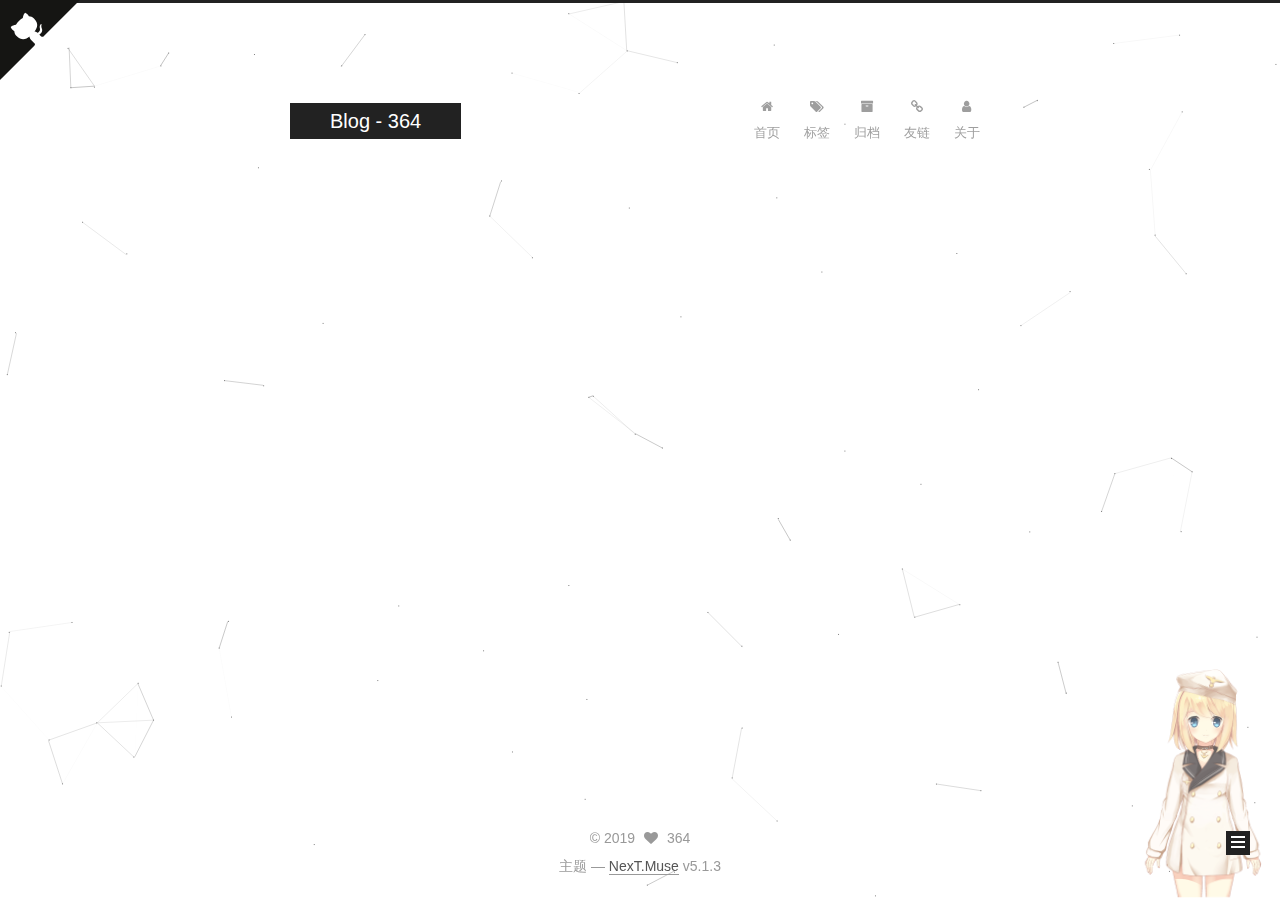
<file: archives/2018/index.html>
<!DOCTYPE html>



  


<html class="theme-next muse use-motion" lang="zh-Hans">
<head>
  <meta charset="UTF-8"/>
<meta http-equiv="X-UA-Compatible" content="IE=edge" />
<meta name="viewport" content="width=device-width, initial-scale=1, maximum-scale=1"/>
<meta name="theme-color" content="#222">









<meta http-equiv="Cache-Control" content="no-transform" />
<meta http-equiv="Cache-Control" content="no-siteapp" />
















  
  
  <link href="/lib/fancybox/source/jquery.fancybox.css?v=2.1.5" rel="stylesheet" type="text/css" />







<link href="/lib/font-awesome/css/font-awesome.min.css?v=4.6.2" rel="stylesheet" type="text/css" />

<link href="/css/main.css?v=5.1.3" rel="stylesheet" type="text/css" />


  <link rel="apple-touch-icon" sizes="180x180" href="/images/apple-touch-icon-next.png?v=5.1.3">


  <link rel="icon" type="image/png" sizes="32x32" href="/images/32x32.ico?v=5.1.3">


  <link rel="icon" type="image/png" sizes="16x16" href="/images/16x16.ico?v=5.1.3">


  <link rel="mask-icon" href="/images/logo.svg?v=5.1.3" color="#222">





  <meta name="keywords" content="Hexo, NexT" />





  <link rel="alternate" href="/atom.xml" title="Blog - 364" type="application/atom+xml" />






<meta property="og:type" content="website">
<meta property="og:title" content="Blog - 364">
<meta property="og:url" content="http://yoursite.com/archives/2018/index.html">
<meta property="og:site_name" content="Blog - 364">
<meta property="og:locale" content="zh-Hans">
<meta name="twitter:card" content="summary">
<meta name="twitter:title" content="Blog - 364">



<script type="text/javascript" id="hexo.configurations">
  var NexT = window.NexT || {};
  var CONFIG = {
    root: '/',
    scheme: 'Muse',
    version: '5.1.3',
    sidebar: {"position":"left","display":"post","offset":12,"b2t":false,"scrollpercent":false,"onmobile":false},
    fancybox: true,
    tabs: true,
    motion: {"enable":true,"async":false,"transition":{"post_block":"fadeIn","post_header":"slideDownIn","post_body":"slideDownIn","coll_header":"slideLeftIn","sidebar":"slideUpIn"}},
    duoshuo: {
      userId: '0',
      author: '博主'
    },
    algolia: {
      applicationID: '',
      apiKey: '',
      indexName: '',
      hits: {"per_page":10},
      labels: {"input_placeholder":"Search for Posts","hits_empty":"We didn't find any results for the search: ${query}","hits_stats":"${hits} results found in ${time} ms"}
    }
  };
</script>



  <link rel="canonical" href="http://yoursite.com/archives/2018/"/>





  <title>归档 | Blog - 364</title>
  <style>.github-corner:hover .octo-arm{animation:octocat-wave 560ms ease-in-out}@keyframes octocat-wave{0%,100%{transform:rotate(0)}20%,60%{transform:rotate(-25deg)}40%,80%{transform:rotate(10deg)}}@media (max-width:500px){.github-corner:hover .octo-arm{animation:none}.github-corner .octo-arm{animation:octocat-wave 560ms ease-in-out}}</style>
  








</head>

<body itemscope itemtype="http://schema.org/WebPage" lang="zh-Hans">

  
  
    
  

  <div class="container sidebar-position-left page-archive">
    <div class="headband"></div>
   
   <!-- GitHub点击 -->
    <a href="https://github.com/364" class="github-corner" aria-label="View source on Github">
      <svg width="80" height="80" viewBox="0 0 250 250" style="fill:#151513; color:#fff; position: absolute; top: 0; border: 0; left: 0; transform: scale(-1, 1);" aria-hidden="true">
        <path d="M0,0 L115,115 L130,115 L142,142 L250,250 L250,0 Z"></path>
        <path d="M128.3,109.0 C113.8,99.7 119.0,89.6 119.0,89.6 C122.0,82.7 120.5,78.6 120.5,78.6 C119.2,72.0 123.4,76.3 123.4,76.3 C127.3,80.9 125.5,87.3 125.5,87.3 C122.9,97.6 130.6,101.9 134.4,103.2" fill="currentColor" style="transform-origin: 130px 106px;" class="octo-arm"></path><path d="M115.0,115.0 C114.9,115.1 118.7,116.5 119.8,115.4 L133.7,101.6 C136.9,99.2 139.9,98.4 142.2,98.6 C133.8,88.0 127.5,74.4 143.8,58.0 C148.5,53.4 154.0,51.2 159.7,51.0 C160.3,49.4 163.2,43.6 171.4,40.1 C171.4,40.1 176.1,42.5 178.8,56.2 C183.1,58.6 187.2,61.8 190.9,65.4 C194.5,69.0 197.7,73.2 200.1,77.6 C213.8,80.2 216.3,84.9 216.3,84.9 C212.7,93.1 206.9,96.0 205.4,96.6 C205.1,102.4 203.0,107.8 198.3,112.5 C181.9,128.9 168.3,122.5 157.7,114.1 C157.9,116.9 156.7,120.9 152.7,124.9 L141.0,136.5 C139.8,137.7 141.6,141.9 141.8,141.8 Z" fill="currentColor" class="octo-body">
        </path>
      </svg>
    </a>

    <header id="header" class="header" itemscope itemtype="http://schema.org/WPHeader">
      <div class="header-inner"><div class="site-brand-wrapper">
  <div class="site-meta " style="float:left">
    

    <div class="custom-logo-site-title">
      <a href="/"  class="brand" rel="start">
        <span class="logo-line-before"><i></i></span>
        <span class="site-title">Blog - 364</span>
        <span class="logo-line-after"><i></i></span>
      </a>
    </div>
      
        <p class="site-subtitle"></p>
      
  </div>

  <div class="site-nav-toggle">
    <button>
      <span class="btn-bar"></span>
      <span class="btn-bar"></span>
      <span class="btn-bar"></span>
    </button>
  </div>
</div>

<nav class="site-nav">
  

  
    <ul id="menu" class="menu" style="margin-top:0px;float:right;">
      
        
        <li class="menu-item menu-item-home">
          <a href="/" rel="section">
            
              <i class="menu-item-icon fa fa-fw fa-home"></i> <br />
            
            首页
          </a>
        </li>
      
        
        <li class="menu-item menu-item-tags">
          <a href="/tags/" rel="section">
            
              <i class="menu-item-icon fa fa-fw fa-tags"></i> <br />
            
            标签
          </a>
        </li>
      
        
        <li class="menu-item menu-item-archives">
          <a href="/archives/" rel="section">
            
              <i class="menu-item-icon fa fa-fw fa-archive"></i> <br />
            
            归档
          </a>
        </li>
      
        
        <li class="menu-item menu-item-link">
          <a href="/link/link.html" rel="section">
            
              <i class="menu-item-icon fa fa-fw fa-link"></i> <br />
            
            友链
          </a>
        </li>
      
        
        <li class="menu-item menu-item-about">
          <a href="/about/about.html" rel="section">
            
              <i class="menu-item-icon fa fa-fw fa-user"></i> <br />
            
            关于
          </a>
        </li>
      

      
    </ul>
  

  
</nav>



 </div>
    </header>

    <main id="main" class="main">
      <div class="main-inner">
        <div class="content-wrap">
          <div id="content" class="content">
            

  
  
  
  <div class="post-block archive">
    <div id="posts" class="posts-collapse">
      <span class="archive-move-on"></span>

      <span class="archive-page-counter">
        
        
        
          
        
        嗯..! 目前共计 3 篇日志。 继续努力。
      </span>

      

        
        
        

        
          
          <div class="collection-title">
            <h1 class="archive-year" id="archive-year-2018">2018</h1>
          </div>
        
        

        

  <article class="post post-type-normal" itemscope itemtype="http://schema.org/Article">
    <header class="post-header">

      <h2 class="post-title">
        
            <a class="post-title-link" href="/2018/03/15/vue-swiper/" itemprop="url">
              
                <span itemprop="name">记录vue中使用swiper的坑</span>
              
            </a>
        
      </h2>

      <div class="post-meta">
        <time class="post-time" itemprop="dateCreated"
              datetime="2018-03-15T09:34:17+08:00"
              content="2018-03-15" >
          03-15
        </time>
      </div>

    </header>
  </article>



      

        
        
        

        
        

        

  <article class="post post-type-normal" itemscope itemtype="http://schema.org/Article">
    <header class="post-header">

      <h2 class="post-title">
        
            <a class="post-title-link" href="/2018/03/12/second/" itemprop="url">
              
                <span itemprop="name">第二篇博客文章</span>
              
            </a>
        
      </h2>

      <div class="post-meta">
        <time class="post-time" itemprop="dateCreated"
              datetime="2018-03-12T13:24:11+08:00"
              content="2018-03-12" >
          03-12
        </time>
      </div>

    </header>
  </article>



      

    </div>
  </div>
  
  
  

  



          </div>
          


          

        </div>
        
          
  
  <div class="sidebar-toggle">
    <div class="sidebar-toggle-line-wrap">
      <span class="sidebar-toggle-line sidebar-toggle-line-first"></span>
      <span class="sidebar-toggle-line sidebar-toggle-line-middle"></span>
      <span class="sidebar-toggle-line sidebar-toggle-line-last"></span>
    </div>
  </div>

  <aside id="sidebar" class="sidebar">
    
    <div class="sidebar-inner">

      

      

      <section class="site-overview-wrap sidebar-panel sidebar-panel-active">
        <div class="site-overview">
          <div class="site-author motion-element" itemprop="author" itemscope itemtype="http://schema.org/Person">
            
              <img class="site-author-image" itemprop="image"
                src="/images/avatar.jpg"
                alt="364" />
            
              <p class="site-author-name" itemprop="name">364</p>
              <p class="site-description motion-element" itemprop="description"></p>
          </div>

          <nav class="site-state motion-element">

            
              <div class="site-state-item site-state-posts">
              
                <a href="/archives/">
              
                  <span class="site-state-item-count">3</span>
                  <span class="site-state-item-name">日志</span>
                </a>
              </div>
            

            

            
              
              
              <div class="site-state-item site-state-tags">
                <a href="/tags/index.html">
                  <span class="site-state-item-count">2</span>
                  <span class="site-state-item-name">标签</span>
                </a>
              </div>
            

          </nav>

          
            <div class="feed-link motion-element">
              <a href="/atom.xml" rel="alternate">
                <i class="fa fa-rss"></i>
                RSS
              </a>
            </div>
          

          <div class="links-of-author motion-element">
            
          </div>

          
          

          
          

          

        </div>
      </section>

      

      

    </div>
  </aside>


        
      </div>
    </main>

    <footer id="footer" class="footer">
      <div class="footer-inner">
        <div class="copyright">&copy; <span itemprop="copyrightYear">2019</span>
  <span class="with-love">
    <!-- <i class="fa fa-user"></i> -->
    <i class="fa fa-heart"></i>
  </span>
  <span class="author" itemprop="copyrightHolder">364</span>

  
</div>

<!-- 

  <div class="powered-by">由 <a class="theme-link" target="_blank" href="https://hexo.io">Hexo</a> 强力驱动</div>




  <span class="post-meta-divider">|</span>

-->


  <div class="theme-info">主题 &mdash; <a class="theme-link" target="_blank" href="https://github.com/iissnan/hexo-theme-next">NexT.Muse</a> v5.1.3</div>




        







        
      </div>
    </footer>

    
      <div class="back-to-top">
        <i class="fa fa-arrow-up"></i>
        
      </div>
    

    

  </div>

  

<script type="text/javascript"  count="50" >
  if (Object.prototype.toString.call(window.Promise) !== '[object Function]') {
    window.Promise = null;
  }
</script>









  


  











  
  
    <script type="text/javascript" src="/lib/jquery/index.js?v=2.1.3"></script>
  

  
  
    <script type="text/javascript" src="/lib/fastclick/lib/fastclick.min.js?v=1.0.6"></script>
  

  
  
    <script type="text/javascript" src="/lib/jquery_lazyload/jquery.lazyload.js?v=1.9.7"></script>
  

  
  
    <script type="text/javascript" src="/lib/velocity/velocity.min.js?v=1.2.1"></script>
  

  
  
    <script type="text/javascript" src="/lib/velocity/velocity.ui.min.js?v=1.2.1"></script>
  

  
  
    <script type="text/javascript" src="/lib/fancybox/source/jquery.fancybox.pack.js?v=2.1.5"></script>
  

  
  
    <script type="text/javascript" src="/lib/canvas-nest/canvas-nest.min.js"></script>
  


  


  <script type="text/javascript" src="/js/src/utils.js?v=5.1.3"></script>

  <script type="text/javascript" src="/js/src/motion.js?v=5.1.3"></script>



  
  

  

  


  <script type="text/javascript" src="/js/src/bootstrap.js?v=5.1.3"></script>



  


  




	





  





  












  





  

  

  

  
  

  

  

  


  <!-- 页面点击小红心 -->
  <script type="text/javascript" src="/js/src/love.js"></script>

  
<div id="hexo-helper-live2d">
  <canvas id="live2dcanvas" width="150" height="300"></canvas>
</div>
<style>
  #live2dcanvas{
    position: fixed;
    width: 150px;
    height: 300px;
    opacity:0.7;
    right: 0px;
    z-index: 999;
    pointer-events: none;
    bottom: -20px;
  }
</style>
<script type="text/javascript" src="/live2d/device.min.js"></script>
<script type="text/javascript">
const loadScript = function loadScript(c,b){var a=document.createElement("script");a.type="text/javascript";"undefined"!=typeof b&&(a.readyState?a.onreadystatechange=function(){if("loaded"==a.readyState||"complete"==a.readyState)a.onreadystatechange=null,b()}:a.onload=function(){b()});a.src=c;document.body.appendChild(a)};
(function(){
  if((typeof(device) != 'undefined') && (device.mobile())){
    document.getElementById("live2dcanvas").style.width = '75px';
    document.getElementById("live2dcanvas").style.height = '150px';
  }else
    if (typeof(device) === 'undefined') console.error('Cannot find current-device script.');
  loadScript("/live2d/script.js", function(){loadlive2d("live2dcanvas", "/live2d/assets/z16.model.json", 0.5);});
})();
</script>

  
</body>
</html>
</file>
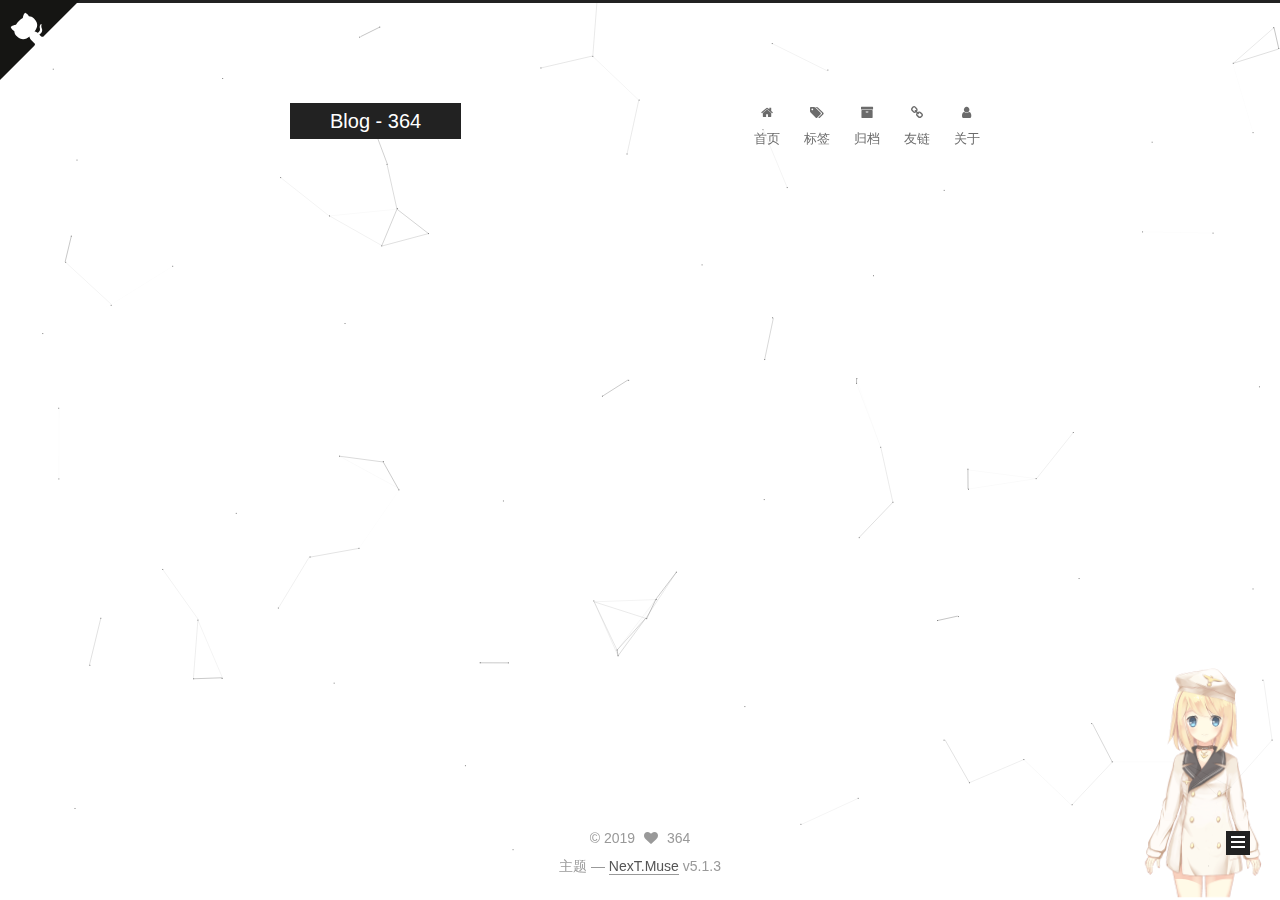
<file: tags/hexo/index.html>
<!DOCTYPE html>



  


<html class="theme-next muse use-motion" lang="zh-Hans">
<head>
  <meta charset="UTF-8"/>
<meta http-equiv="X-UA-Compatible" content="IE=edge" />
<meta name="viewport" content="width=device-width, initial-scale=1, maximum-scale=1"/>
<meta name="theme-color" content="#222">









<meta http-equiv="Cache-Control" content="no-transform" />
<meta http-equiv="Cache-Control" content="no-siteapp" />
















  
  
  <link href="/lib/fancybox/source/jquery.fancybox.css?v=2.1.5" rel="stylesheet" type="text/css" />







<link href="/lib/font-awesome/css/font-awesome.min.css?v=4.6.2" rel="stylesheet" type="text/css" />

<link href="/css/main.css?v=5.1.3" rel="stylesheet" type="text/css" />


  <link rel="apple-touch-icon" sizes="180x180" href="/images/apple-touch-icon-next.png?v=5.1.3">


  <link rel="icon" type="image/png" sizes="32x32" href="/images/32x32.ico?v=5.1.3">


  <link rel="icon" type="image/png" sizes="16x16" href="/images/16x16.ico?v=5.1.3">


  <link rel="mask-icon" href="/images/logo.svg?v=5.1.3" color="#222">





  <meta name="keywords" content="Hexo, NexT" />





  <link rel="alternate" href="/atom.xml" title="Blog - 364" type="application/atom+xml" />






<meta property="og:type" content="website">
<meta property="og:title" content="Blog - 364">
<meta property="og:url" content="http://yoursite.com/tags/hexo/index.html">
<meta property="og:site_name" content="Blog - 364">
<meta property="og:locale" content="zh-Hans">
<meta name="twitter:card" content="summary">
<meta name="twitter:title" content="Blog - 364">



<script type="text/javascript" id="hexo.configurations">
  var NexT = window.NexT || {};
  var CONFIG = {
    root: '/',
    scheme: 'Muse',
    version: '5.1.3',
    sidebar: {"position":"left","display":"post","offset":12,"b2t":false,"scrollpercent":false,"onmobile":false},
    fancybox: true,
    tabs: true,
    motion: {"enable":true,"async":false,"transition":{"post_block":"fadeIn","post_header":"slideDownIn","post_body":"slideDownIn","coll_header":"slideLeftIn","sidebar":"slideUpIn"}},
    duoshuo: {
      userId: '0',
      author: '博主'
    },
    algolia: {
      applicationID: '',
      apiKey: '',
      indexName: '',
      hits: {"per_page":10},
      labels: {"input_placeholder":"Search for Posts","hits_empty":"We didn't find any results for the search: ${query}","hits_stats":"${hits} results found in ${time} ms"}
    }
  };
</script>



  <link rel="canonical" href="http://yoursite.com/tags/hexo/"/>





  <title>标签: hexo | Blog - 364</title>
  <style>.github-corner:hover .octo-arm{animation:octocat-wave 560ms ease-in-out}@keyframes octocat-wave{0%,100%{transform:rotate(0)}20%,60%{transform:rotate(-25deg)}40%,80%{transform:rotate(10deg)}}@media (max-width:500px){.github-corner:hover .octo-arm{animation:none}.github-corner .octo-arm{animation:octocat-wave 560ms ease-in-out}}</style>
  








</head>

<body itemscope itemtype="http://schema.org/WebPage" lang="zh-Hans">

  
  
    
  

  <div class="container sidebar-position-left ">
    <div class="headband"></div>
   
   <!-- GitHub点击 -->
    <a href="https://github.com/364" class="github-corner" aria-label="View source on Github">
      <svg width="80" height="80" viewBox="0 0 250 250" style="fill:#151513; color:#fff; position: absolute; top: 0; border: 0; left: 0; transform: scale(-1, 1);" aria-hidden="true">
        <path d="M0,0 L115,115 L130,115 L142,142 L250,250 L250,0 Z"></path>
        <path d="M128.3,109.0 C113.8,99.7 119.0,89.6 119.0,89.6 C122.0,82.7 120.5,78.6 120.5,78.6 C119.2,72.0 123.4,76.3 123.4,76.3 C127.3,80.9 125.5,87.3 125.5,87.3 C122.9,97.6 130.6,101.9 134.4,103.2" fill="currentColor" style="transform-origin: 130px 106px;" class="octo-arm"></path><path d="M115.0,115.0 C114.9,115.1 118.7,116.5 119.8,115.4 L133.7,101.6 C136.9,99.2 139.9,98.4 142.2,98.6 C133.8,88.0 127.5,74.4 143.8,58.0 C148.5,53.4 154.0,51.2 159.7,51.0 C160.3,49.4 163.2,43.6 171.4,40.1 C171.4,40.1 176.1,42.5 178.8,56.2 C183.1,58.6 187.2,61.8 190.9,65.4 C194.5,69.0 197.7,73.2 200.1,77.6 C213.8,80.2 216.3,84.9 216.3,84.9 C212.7,93.1 206.9,96.0 205.4,96.6 C205.1,102.4 203.0,107.8 198.3,112.5 C181.9,128.9 168.3,122.5 157.7,114.1 C157.9,116.9 156.7,120.9 152.7,124.9 L141.0,136.5 C139.8,137.7 141.6,141.9 141.8,141.8 Z" fill="currentColor" class="octo-body">
        </path>
      </svg>
    </a>

    <header id="header" class="header" itemscope itemtype="http://schema.org/WPHeader">
      <div class="header-inner"><div class="site-brand-wrapper">
  <div class="site-meta " style="float:left">
    

    <div class="custom-logo-site-title">
      <a href="/"  class="brand" rel="start">
        <span class="logo-line-before"><i></i></span>
        <span class="site-title">Blog - 364</span>
        <span class="logo-line-after"><i></i></span>
      </a>
    </div>
      
        <p class="site-subtitle"></p>
      
  </div>

  <div class="site-nav-toggle">
    <button>
      <span class="btn-bar"></span>
      <span class="btn-bar"></span>
      <span class="btn-bar"></span>
    </button>
  </div>
</div>

<nav class="site-nav">
  

  
    <ul id="menu" class="menu" style="margin-top:0px;float:right;">
      
        
        <li class="menu-item menu-item-home">
          <a href="/" rel="section">
            
              <i class="menu-item-icon fa fa-fw fa-home"></i> <br />
            
            首页
          </a>
        </li>
      
        
        <li class="menu-item menu-item-tags">
          <a href="/tags/" rel="section">
            
              <i class="menu-item-icon fa fa-fw fa-tags"></i> <br />
            
            标签
          </a>
        </li>
      
        
        <li class="menu-item menu-item-archives">
          <a href="/archives/" rel="section">
            
              <i class="menu-item-icon fa fa-fw fa-archive"></i> <br />
            
            归档
          </a>
        </li>
      
        
        <li class="menu-item menu-item-link">
          <a href="/link/link.html" rel="section">
            
              <i class="menu-item-icon fa fa-fw fa-link"></i> <br />
            
            友链
          </a>
        </li>
      
        
        <li class="menu-item menu-item-about">
          <a href="/about/about.html" rel="section">
            
              <i class="menu-item-icon fa fa-fw fa-user"></i> <br />
            
            关于
          </a>
        </li>
      

      
    </ul>
  

  
</nav>



 </div>
    </header>

    <main id="main" class="main">
      <div class="main-inner">
        <div class="content-wrap">
          <div id="content" class="content">
            

  
  
  
  <div class="post-block tag">

    <div id="posts" class="posts-collapse">
      <div class="collection-title">
        <h1>hexo<small>标签</small>
        </h1>
      </div>

      
        

  <article class="post post-type-normal" itemscope itemtype="http://schema.org/Article">
    <header class="post-header">

      <h2 class="post-title">
        
            <a class="post-title-link" href="/2018/03/12/second/" itemprop="url">
              
                <span itemprop="name">第二篇博客文章</span>
              
            </a>
        
      </h2>

      <div class="post-meta">
        <time class="post-time" itemprop="dateCreated"
              datetime="2018-03-12T13:24:11+08:00"
              content="2018-03-12" >
          03-12
        </time>
      </div>

    </header>
  </article>


      
        

  <article class="post post-type-normal" itemscope itemtype="http://schema.org/Article">
    <header class="post-header">

      <h2 class="post-title">
        
            <a class="post-title-link" href="/2017/11/20/first/" itemprop="url">
              
                <span itemprop="name">第一篇博客文章</span>
              
            </a>
        
      </h2>

      <div class="post-meta">
        <time class="post-time" itemprop="dateCreated"
              datetime="2017-11-20T10:16:10+08:00"
              content="2017-11-20" >
          11-20
        </time>
      </div>

    </header>
  </article>


      
    </div>

  </div>
  
  
  

  


          </div>
          


          

        </div>
        
          
  
  <div class="sidebar-toggle">
    <div class="sidebar-toggle-line-wrap">
      <span class="sidebar-toggle-line sidebar-toggle-line-first"></span>
      <span class="sidebar-toggle-line sidebar-toggle-line-middle"></span>
      <span class="sidebar-toggle-line sidebar-toggle-line-last"></span>
    </div>
  </div>

  <aside id="sidebar" class="sidebar">
    
    <div class="sidebar-inner">

      

      

      <section class="site-overview-wrap sidebar-panel sidebar-panel-active">
        <div class="site-overview">
          <div class="site-author motion-element" itemprop="author" itemscope itemtype="http://schema.org/Person">
            
              <img class="site-author-image" itemprop="image"
                src="/images/avatar.jpg"
                alt="364" />
            
              <p class="site-author-name" itemprop="name">364</p>
              <p class="site-description motion-element" itemprop="description"></p>
          </div>

          <nav class="site-state motion-element">

            
              <div class="site-state-item site-state-posts">
              
                <a href="/archives/">
              
                  <span class="site-state-item-count">3</span>
                  <span class="site-state-item-name">日志</span>
                </a>
              </div>
            

            

            
              
              
              <div class="site-state-item site-state-tags">
                <a href="/tags/index.html">
                  <span class="site-state-item-count">2</span>
                  <span class="site-state-item-name">标签</span>
                </a>
              </div>
            

          </nav>

          
            <div class="feed-link motion-element">
              <a href="/atom.xml" rel="alternate">
                <i class="fa fa-rss"></i>
                RSS
              </a>
            </div>
          

          <div class="links-of-author motion-element">
            
          </div>

          
          

          
          

          

        </div>
      </section>

      

      

    </div>
  </aside>


        
      </div>
    </main>

    <footer id="footer" class="footer">
      <div class="footer-inner">
        <div class="copyright">&copy; <span itemprop="copyrightYear">2019</span>
  <span class="with-love">
    <!-- <i class="fa fa-user"></i> -->
    <i class="fa fa-heart"></i>
  </span>
  <span class="author" itemprop="copyrightHolder">364</span>

  
</div>

<!-- 

  <div class="powered-by">由 <a class="theme-link" target="_blank" href="https://hexo.io">Hexo</a> 强力驱动</div>




  <span class="post-meta-divider">|</span>

-->


  <div class="theme-info">主题 &mdash; <a class="theme-link" target="_blank" href="https://github.com/iissnan/hexo-theme-next">NexT.Muse</a> v5.1.3</div>




        







        
      </div>
    </footer>

    
      <div class="back-to-top">
        <i class="fa fa-arrow-up"></i>
        
      </div>
    

    

  </div>

  

<script type="text/javascript"  count="50" >
  if (Object.prototype.toString.call(window.Promise) !== '[object Function]') {
    window.Promise = null;
  }
</script>









  


  











  
  
    <script type="text/javascript" src="/lib/jquery/index.js?v=2.1.3"></script>
  

  
  
    <script type="text/javascript" src="/lib/fastclick/lib/fastclick.min.js?v=1.0.6"></script>
  

  
  
    <script type="text/javascript" src="/lib/jquery_lazyload/jquery.lazyload.js?v=1.9.7"></script>
  

  
  
    <script type="text/javascript" src="/lib/velocity/velocity.min.js?v=1.2.1"></script>
  

  
  
    <script type="text/javascript" src="/lib/velocity/velocity.ui.min.js?v=1.2.1"></script>
  

  
  
    <script type="text/javascript" src="/lib/fancybox/source/jquery.fancybox.pack.js?v=2.1.5"></script>
  

  
  
    <script type="text/javascript" src="/lib/canvas-nest/canvas-nest.min.js"></script>
  


  


  <script type="text/javascript" src="/js/src/utils.js?v=5.1.3"></script>

  <script type="text/javascript" src="/js/src/motion.js?v=5.1.3"></script>



  
  

  

  


  <script type="text/javascript" src="/js/src/bootstrap.js?v=5.1.3"></script>



  


  




	





  





  












  





  

  

  

  
  

  

  

  


  <!-- 页面点击小红心 -->
  <script type="text/javascript" src="/js/src/love.js"></script>

  
<div id="hexo-helper-live2d">
  <canvas id="live2dcanvas" width="150" height="300"></canvas>
</div>
<style>
  #live2dcanvas{
    position: fixed;
    width: 150px;
    height: 300px;
    opacity:0.7;
    right: 0px;
    z-index: 999;
    pointer-events: none;
    bottom: -20px;
  }
</style>
<script type="text/javascript" src="/live2d/device.min.js"></script>
<script type="text/javascript">
const loadScript = function loadScript(c,b){var a=document.createElement("script");a.type="text/javascript";"undefined"!=typeof b&&(a.readyState?a.onreadystatechange=function(){if("loaded"==a.readyState||"complete"==a.readyState)a.onreadystatechange=null,b()}:a.onload=function(){b()});a.src=c;document.body.appendChild(a)};
(function(){
  if((typeof(device) != 'undefined') && (device.mobile())){
    document.getElementById("live2dcanvas").style.width = '75px';
    document.getElementById("live2dcanvas").style.height = '150px';
  }else
    if (typeof(device) === 'undefined') console.error('Cannot find current-device script.');
  loadScript("/live2d/script.js", function(){loadlive2d("live2dcanvas", "/live2d/assets/z16.model.json", 0.5);});
})();
</script>

  
</body>
</html>
</file>
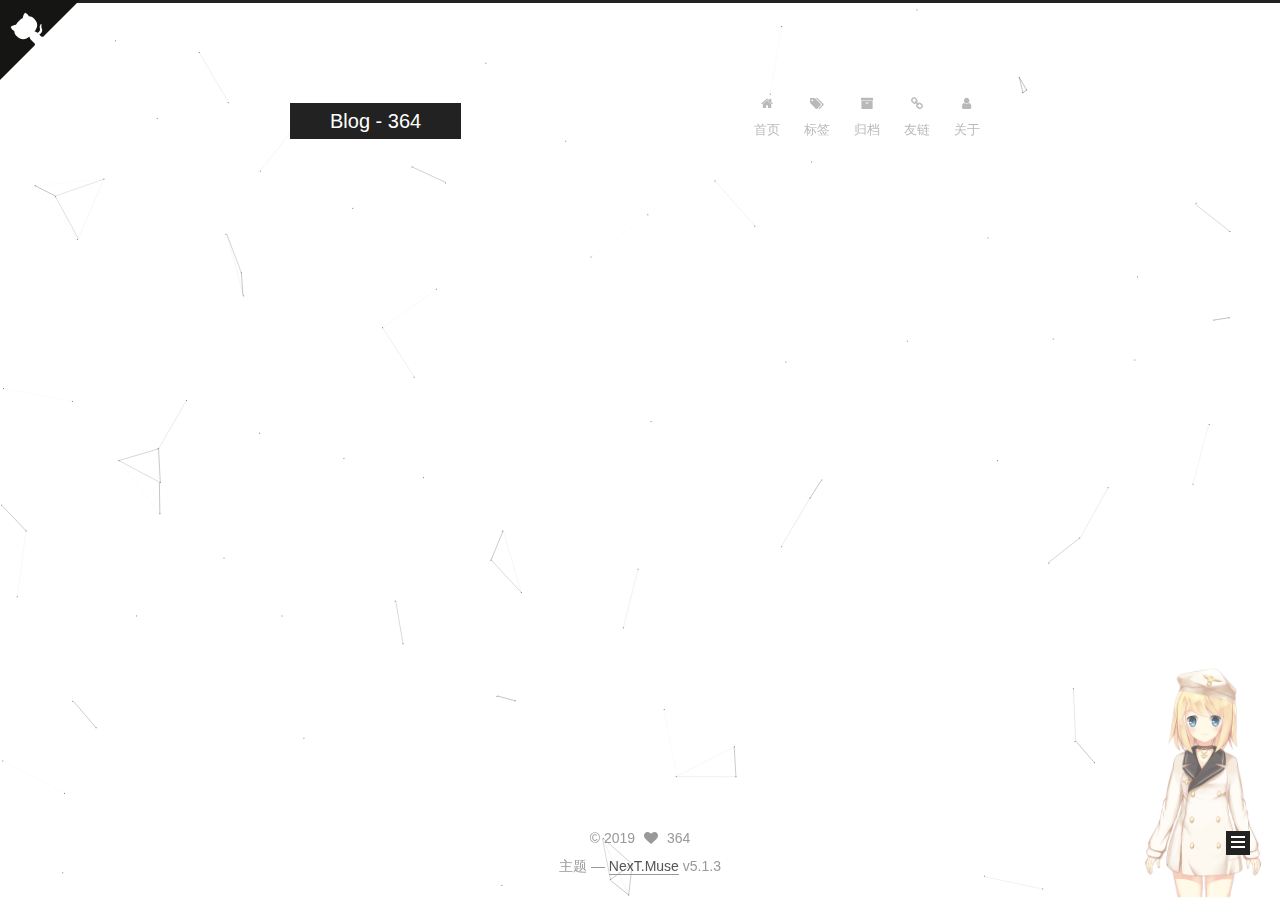
<file: tags/vue/index.html>
<!DOCTYPE html>



  


<html class="theme-next muse use-motion" lang="zh-Hans">
<head>
  <meta charset="UTF-8"/>
<meta http-equiv="X-UA-Compatible" content="IE=edge" />
<meta name="viewport" content="width=device-width, initial-scale=1, maximum-scale=1"/>
<meta name="theme-color" content="#222">









<meta http-equiv="Cache-Control" content="no-transform" />
<meta http-equiv="Cache-Control" content="no-siteapp" />
















  
  
  <link href="/lib/fancybox/source/jquery.fancybox.css?v=2.1.5" rel="stylesheet" type="text/css" />







<link href="/lib/font-awesome/css/font-awesome.min.css?v=4.6.2" rel="stylesheet" type="text/css" />

<link href="/css/main.css?v=5.1.3" rel="stylesheet" type="text/css" />


  <link rel="apple-touch-icon" sizes="180x180" href="/images/apple-touch-icon-next.png?v=5.1.3">


  <link rel="icon" type="image/png" sizes="32x32" href="/images/32x32.ico?v=5.1.3">


  <link rel="icon" type="image/png" sizes="16x16" href="/images/16x16.ico?v=5.1.3">


  <link rel="mask-icon" href="/images/logo.svg?v=5.1.3" color="#222">





  <meta name="keywords" content="Hexo, NexT" />





  <link rel="alternate" href="/atom.xml" title="Blog - 364" type="application/atom+xml" />






<meta property="og:type" content="website">
<meta property="og:title" content="Blog - 364">
<meta property="og:url" content="http://yoursite.com/tags/vue/index.html">
<meta property="og:site_name" content="Blog - 364">
<meta property="og:locale" content="zh-Hans">
<meta name="twitter:card" content="summary">
<meta name="twitter:title" content="Blog - 364">



<script type="text/javascript" id="hexo.configurations">
  var NexT = window.NexT || {};
  var CONFIG = {
    root: '/',
    scheme: 'Muse',
    version: '5.1.3',
    sidebar: {"position":"left","display":"post","offset":12,"b2t":false,"scrollpercent":false,"onmobile":false},
    fancybox: true,
    tabs: true,
    motion: {"enable":true,"async":false,"transition":{"post_block":"fadeIn","post_header":"slideDownIn","post_body":"slideDownIn","coll_header":"slideLeftIn","sidebar":"slideUpIn"}},
    duoshuo: {
      userId: '0',
      author: '博主'
    },
    algolia: {
      applicationID: '',
      apiKey: '',
      indexName: '',
      hits: {"per_page":10},
      labels: {"input_placeholder":"Search for Posts","hits_empty":"We didn't find any results for the search: ${query}","hits_stats":"${hits} results found in ${time} ms"}
    }
  };
</script>



  <link rel="canonical" href="http://yoursite.com/tags/vue/"/>





  <title>标签: vue | Blog - 364</title>
  <style>.github-corner:hover .octo-arm{animation:octocat-wave 560ms ease-in-out}@keyframes octocat-wave{0%,100%{transform:rotate(0)}20%,60%{transform:rotate(-25deg)}40%,80%{transform:rotate(10deg)}}@media (max-width:500px){.github-corner:hover .octo-arm{animation:none}.github-corner .octo-arm{animation:octocat-wave 560ms ease-in-out}}</style>
  








</head>

<body itemscope itemtype="http://schema.org/WebPage" lang="zh-Hans">

  
  
    
  

  <div class="container sidebar-position-left ">
    <div class="headband"></div>
   
   <!-- GitHub点击 -->
    <a href="https://github.com/364" class="github-corner" aria-label="View source on Github">
      <svg width="80" height="80" viewBox="0 0 250 250" style="fill:#151513; color:#fff; position: absolute; top: 0; border: 0; left: 0; transform: scale(-1, 1);" aria-hidden="true">
        <path d="M0,0 L115,115 L130,115 L142,142 L250,250 L250,0 Z"></path>
        <path d="M128.3,109.0 C113.8,99.7 119.0,89.6 119.0,89.6 C122.0,82.7 120.5,78.6 120.5,78.6 C119.2,72.0 123.4,76.3 123.4,76.3 C127.3,80.9 125.5,87.3 125.5,87.3 C122.9,97.6 130.6,101.9 134.4,103.2" fill="currentColor" style="transform-origin: 130px 106px;" class="octo-arm"></path><path d="M115.0,115.0 C114.9,115.1 118.7,116.5 119.8,115.4 L133.7,101.6 C136.9,99.2 139.9,98.4 142.2,98.6 C133.8,88.0 127.5,74.4 143.8,58.0 C148.5,53.4 154.0,51.2 159.7,51.0 C160.3,49.4 163.2,43.6 171.4,40.1 C171.4,40.1 176.1,42.5 178.8,56.2 C183.1,58.6 187.2,61.8 190.9,65.4 C194.5,69.0 197.7,73.2 200.1,77.6 C213.8,80.2 216.3,84.9 216.3,84.9 C212.7,93.1 206.9,96.0 205.4,96.6 C205.1,102.4 203.0,107.8 198.3,112.5 C181.9,128.9 168.3,122.5 157.7,114.1 C157.9,116.9 156.7,120.9 152.7,124.9 L141.0,136.5 C139.8,137.7 141.6,141.9 141.8,141.8 Z" fill="currentColor" class="octo-body">
        </path>
      </svg>
    </a>

    <header id="header" class="header" itemscope itemtype="http://schema.org/WPHeader">
      <div class="header-inner"><div class="site-brand-wrapper">
  <div class="site-meta " style="float:left">
    

    <div class="custom-logo-site-title">
      <a href="/"  class="brand" rel="start">
        <span class="logo-line-before"><i></i></span>
        <span class="site-title">Blog - 364</span>
        <span class="logo-line-after"><i></i></span>
      </a>
    </div>
      
        <p class="site-subtitle"></p>
      
  </div>

  <div class="site-nav-toggle">
    <button>
      <span class="btn-bar"></span>
      <span class="btn-bar"></span>
      <span class="btn-bar"></span>
    </button>
  </div>
</div>

<nav class="site-nav">
  

  
    <ul id="menu" class="menu" style="margin-top:0px;float:right;">
      
        
        <li class="menu-item menu-item-home">
          <a href="/" rel="section">
            
              <i class="menu-item-icon fa fa-fw fa-home"></i> <br />
            
            首页
          </a>
        </li>
      
        
        <li class="menu-item menu-item-tags">
          <a href="/tags/" rel="section">
            
              <i class="menu-item-icon fa fa-fw fa-tags"></i> <br />
            
            标签
          </a>
        </li>
      
        
        <li class="menu-item menu-item-archives">
          <a href="/archives/" rel="section">
            
              <i class="menu-item-icon fa fa-fw fa-archive"></i> <br />
            
            归档
          </a>
        </li>
      
        
        <li class="menu-item menu-item-link">
          <a href="/link/link.html" rel="section">
            
              <i class="menu-item-icon fa fa-fw fa-link"></i> <br />
            
            友链
          </a>
        </li>
      
        
        <li class="menu-item menu-item-about">
          <a href="/about/about.html" rel="section">
            
              <i class="menu-item-icon fa fa-fw fa-user"></i> <br />
            
            关于
          </a>
        </li>
      

      
    </ul>
  

  
</nav>



 </div>
    </header>

    <main id="main" class="main">
      <div class="main-inner">
        <div class="content-wrap">
          <div id="content" class="content">
            

  
  
  
  <div class="post-block tag">

    <div id="posts" class="posts-collapse">
      <div class="collection-title">
        <h1>vue<small>标签</small>
        </h1>
      </div>

      
        

  <article class="post post-type-normal" itemscope itemtype="http://schema.org/Article">
    <header class="post-header">

      <h2 class="post-title">
        
            <a class="post-title-link" href="/2018/03/15/vue-swiper/" itemprop="url">
              
                <span itemprop="name">记录vue中使用swiper的坑</span>
              
            </a>
        
      </h2>

      <div class="post-meta">
        <time class="post-time" itemprop="dateCreated"
              datetime="2018-03-15T09:34:17+08:00"
              content="2018-03-15" >
          03-15
        </time>
      </div>

    </header>
  </article>


      
    </div>

  </div>
  
  
  

  


          </div>
          


          

        </div>
        
          
  
  <div class="sidebar-toggle">
    <div class="sidebar-toggle-line-wrap">
      <span class="sidebar-toggle-line sidebar-toggle-line-first"></span>
      <span class="sidebar-toggle-line sidebar-toggle-line-middle"></span>
      <span class="sidebar-toggle-line sidebar-toggle-line-last"></span>
    </div>
  </div>

  <aside id="sidebar" class="sidebar">
    
    <div class="sidebar-inner">

      

      

      <section class="site-overview-wrap sidebar-panel sidebar-panel-active">
        <div class="site-overview">
          <div class="site-author motion-element" itemprop="author" itemscope itemtype="http://schema.org/Person">
            
              <img class="site-author-image" itemprop="image"
                src="/images/avatar.jpg"
                alt="364" />
            
              <p class="site-author-name" itemprop="name">364</p>
              <p class="site-description motion-element" itemprop="description"></p>
          </div>

          <nav class="site-state motion-element">

            
              <div class="site-state-item site-state-posts">
              
                <a href="/archives/">
              
                  <span class="site-state-item-count">3</span>
                  <span class="site-state-item-name">日志</span>
                </a>
              </div>
            

            

            
              
              
              <div class="site-state-item site-state-tags">
                <a href="/tags/index.html">
                  <span class="site-state-item-count">2</span>
                  <span class="site-state-item-name">标签</span>
                </a>
              </div>
            

          </nav>

          
            <div class="feed-link motion-element">
              <a href="/atom.xml" rel="alternate">
                <i class="fa fa-rss"></i>
                RSS
              </a>
            </div>
          

          <div class="links-of-author motion-element">
            
          </div>

          
          

          
          

          

        </div>
      </section>

      

      

    </div>
  </aside>


        
      </div>
    </main>

    <footer id="footer" class="footer">
      <div class="footer-inner">
        <div class="copyright">&copy; <span itemprop="copyrightYear">2019</span>
  <span class="with-love">
    <!-- <i class="fa fa-user"></i> -->
    <i class="fa fa-heart"></i>
  </span>
  <span class="author" itemprop="copyrightHolder">364</span>

  
</div>

<!-- 

  <div class="powered-by">由 <a class="theme-link" target="_blank" href="https://hexo.io">Hexo</a> 强力驱动</div>




  <span class="post-meta-divider">|</span>

-->


  <div class="theme-info">主题 &mdash; <a class="theme-link" target="_blank" href="https://github.com/iissnan/hexo-theme-next">NexT.Muse</a> v5.1.3</div>




        







        
      </div>
    </footer>

    
      <div class="back-to-top">
        <i class="fa fa-arrow-up"></i>
        
      </div>
    

    

  </div>

  

<script type="text/javascript"  count="50" >
  if (Object.prototype.toString.call(window.Promise) !== '[object Function]') {
    window.Promise = null;
  }
</script>









  


  











  
  
    <script type="text/javascript" src="/lib/jquery/index.js?v=2.1.3"></script>
  

  
  
    <script type="text/javascript" src="/lib/fastclick/lib/fastclick.min.js?v=1.0.6"></script>
  

  
  
    <script type="text/javascript" src="/lib/jquery_lazyload/jquery.lazyload.js?v=1.9.7"></script>
  

  
  
    <script type="text/javascript" src="/lib/velocity/velocity.min.js?v=1.2.1"></script>
  

  
  
    <script type="text/javascript" src="/lib/velocity/velocity.ui.min.js?v=1.2.1"></script>
  

  
  
    <script type="text/javascript" src="/lib/fancybox/source/jquery.fancybox.pack.js?v=2.1.5"></script>
  

  
  
    <script type="text/javascript" src="/lib/canvas-nest/canvas-nest.min.js"></script>
  


  


  <script type="text/javascript" src="/js/src/utils.js?v=5.1.3"></script>

  <script type="text/javascript" src="/js/src/motion.js?v=5.1.3"></script>



  
  

  

  


  <script type="text/javascript" src="/js/src/bootstrap.js?v=5.1.3"></script>



  


  




	





  





  












  





  

  

  

  
  

  

  

  


  <!-- 页面点击小红心 -->
  <script type="text/javascript" src="/js/src/love.js"></script>

  
<div id="hexo-helper-live2d">
  <canvas id="live2dcanvas" width="150" height="300"></canvas>
</div>
<style>
  #live2dcanvas{
    position: fixed;
    width: 150px;
    height: 300px;
    opacity:0.7;
    right: 0px;
    z-index: 999;
    pointer-events: none;
    bottom: -20px;
  }
</style>
<script type="text/javascript" src="/live2d/device.min.js"></script>
<script type="text/javascript">
const loadScript = function loadScript(c,b){var a=document.createElement("script");a.type="text/javascript";"undefined"!=typeof b&&(a.readyState?a.onreadystatechange=function(){if("loaded"==a.readyState||"complete"==a.readyState)a.onreadystatechange=null,b()}:a.onload=function(){b()});a.src=c;document.body.appendChild(a)};
(function(){
  if((typeof(device) != 'undefined') && (device.mobile())){
    document.getElementById("live2dcanvas").style.width = '75px';
    document.getElementById("live2dcanvas").style.height = '150px';
  }else
    if (typeof(device) === 'undefined') console.error('Cannot find current-device script.');
  loadScript("/live2d/script.js", function(){loadlive2d("live2dcanvas", "/live2d/assets/z16.model.json", 0.5);});
})();
</script>

  
</body>
</html>
</file>
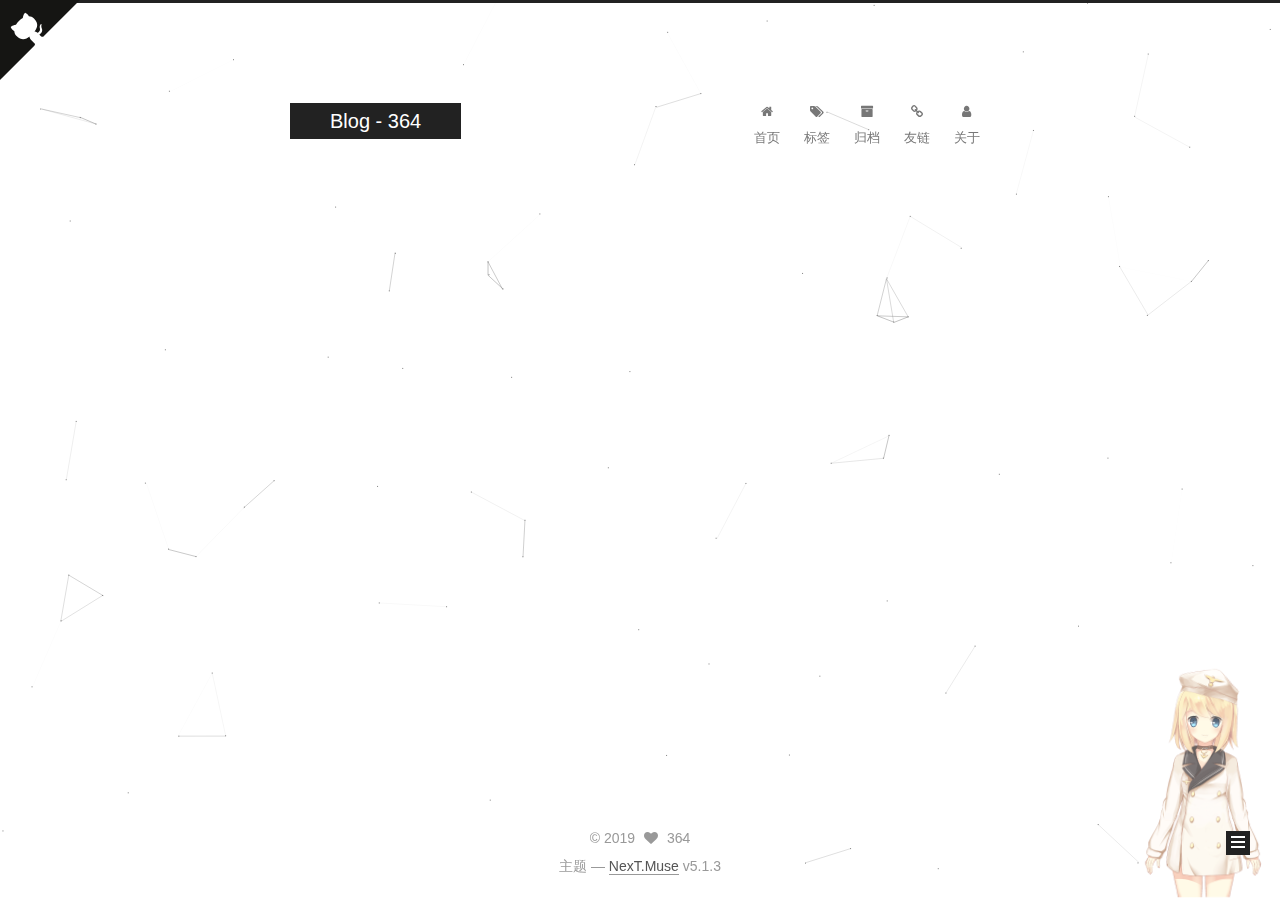
<file: archives/2017/11/index.html>
<!DOCTYPE html>



  


<html class="theme-next muse use-motion" lang="zh-Hans">
<head>
  <meta charset="UTF-8"/>
<meta http-equiv="X-UA-Compatible" content="IE=edge" />
<meta name="viewport" content="width=device-width, initial-scale=1, maximum-scale=1"/>
<meta name="theme-color" content="#222">









<meta http-equiv="Cache-Control" content="no-transform" />
<meta http-equiv="Cache-Control" content="no-siteapp" />
















  
  
  <link href="/lib/fancybox/source/jquery.fancybox.css?v=2.1.5" rel="stylesheet" type="text/css" />







<link href="/lib/font-awesome/css/font-awesome.min.css?v=4.6.2" rel="stylesheet" type="text/css" />

<link href="/css/main.css?v=5.1.3" rel="stylesheet" type="text/css" />


  <link rel="apple-touch-icon" sizes="180x180" href="/images/apple-touch-icon-next.png?v=5.1.3">


  <link rel="icon" type="image/png" sizes="32x32" href="/images/32x32.ico?v=5.1.3">


  <link rel="icon" type="image/png" sizes="16x16" href="/images/16x16.ico?v=5.1.3">


  <link rel="mask-icon" href="/images/logo.svg?v=5.1.3" color="#222">





  <meta name="keywords" content="Hexo, NexT" />





  <link rel="alternate" href="/atom.xml" title="Blog - 364" type="application/atom+xml" />






<meta property="og:type" content="website">
<meta property="og:title" content="Blog - 364">
<meta property="og:url" content="http://yoursite.com/archives/2017/11/index.html">
<meta property="og:site_name" content="Blog - 364">
<meta property="og:locale" content="zh-Hans">
<meta name="twitter:card" content="summary">
<meta name="twitter:title" content="Blog - 364">



<script type="text/javascript" id="hexo.configurations">
  var NexT = window.NexT || {};
  var CONFIG = {
    root: '/',
    scheme: 'Muse',
    version: '5.1.3',
    sidebar: {"position":"left","display":"post","offset":12,"b2t":false,"scrollpercent":false,"onmobile":false},
    fancybox: true,
    tabs: true,
    motion: {"enable":true,"async":false,"transition":{"post_block":"fadeIn","post_header":"slideDownIn","post_body":"slideDownIn","coll_header":"slideLeftIn","sidebar":"slideUpIn"}},
    duoshuo: {
      userId: '0',
      author: '博主'
    },
    algolia: {
      applicationID: '',
      apiKey: '',
      indexName: '',
      hits: {"per_page":10},
      labels: {"input_placeholder":"Search for Posts","hits_empty":"We didn't find any results for the search: ${query}","hits_stats":"${hits} results found in ${time} ms"}
    }
  };
</script>



  <link rel="canonical" href="http://yoursite.com/archives/2017/11/"/>





  <title>归档 | Blog - 364</title>
  <style>.github-corner:hover .octo-arm{animation:octocat-wave 560ms ease-in-out}@keyframes octocat-wave{0%,100%{transform:rotate(0)}20%,60%{transform:rotate(-25deg)}40%,80%{transform:rotate(10deg)}}@media (max-width:500px){.github-corner:hover .octo-arm{animation:none}.github-corner .octo-arm{animation:octocat-wave 560ms ease-in-out}}</style>
  








</head>

<body itemscope itemtype="http://schema.org/WebPage" lang="zh-Hans">

  
  
    
  

  <div class="container sidebar-position-left page-archive">
    <div class="headband"></div>
   
   <!-- GitHub点击 -->
    <a href="https://github.com/364" class="github-corner" aria-label="View source on Github">
      <svg width="80" height="80" viewBox="0 0 250 250" style="fill:#151513; color:#fff; position: absolute; top: 0; border: 0; left: 0; transform: scale(-1, 1);" aria-hidden="true">
        <path d="M0,0 L115,115 L130,115 L142,142 L250,250 L250,0 Z"></path>
        <path d="M128.3,109.0 C113.8,99.7 119.0,89.6 119.0,89.6 C122.0,82.7 120.5,78.6 120.5,78.6 C119.2,72.0 123.4,76.3 123.4,76.3 C127.3,80.9 125.5,87.3 125.5,87.3 C122.9,97.6 130.6,101.9 134.4,103.2" fill="currentColor" style="transform-origin: 130px 106px;" class="octo-arm"></path><path d="M115.0,115.0 C114.9,115.1 118.7,116.5 119.8,115.4 L133.7,101.6 C136.9,99.2 139.9,98.4 142.2,98.6 C133.8,88.0 127.5,74.4 143.8,58.0 C148.5,53.4 154.0,51.2 159.7,51.0 C160.3,49.4 163.2,43.6 171.4,40.1 C171.4,40.1 176.1,42.5 178.8,56.2 C183.1,58.6 187.2,61.8 190.9,65.4 C194.5,69.0 197.7,73.2 200.1,77.6 C213.8,80.2 216.3,84.9 216.3,84.9 C212.7,93.1 206.9,96.0 205.4,96.6 C205.1,102.4 203.0,107.8 198.3,112.5 C181.9,128.9 168.3,122.5 157.7,114.1 C157.9,116.9 156.7,120.9 152.7,124.9 L141.0,136.5 C139.8,137.7 141.6,141.9 141.8,141.8 Z" fill="currentColor" class="octo-body">
        </path>
      </svg>
    </a>

    <header id="header" class="header" itemscope itemtype="http://schema.org/WPHeader">
      <div class="header-inner"><div class="site-brand-wrapper">
  <div class="site-meta " style="float:left">
    

    <div class="custom-logo-site-title">
      <a href="/"  class="brand" rel="start">
        <span class="logo-line-before"><i></i></span>
        <span class="site-title">Blog - 364</span>
        <span class="logo-line-after"><i></i></span>
      </a>
    </div>
      
        <p class="site-subtitle"></p>
      
  </div>

  <div class="site-nav-toggle">
    <button>
      <span class="btn-bar"></span>
      <span class="btn-bar"></span>
      <span class="btn-bar"></span>
    </button>
  </div>
</div>

<nav class="site-nav">
  

  
    <ul id="menu" class="menu" style="margin-top:0px;float:right;">
      
        
        <li class="menu-item menu-item-home">
          <a href="/" rel="section">
            
              <i class="menu-item-icon fa fa-fw fa-home"></i> <br />
            
            首页
          </a>
        </li>
      
        
        <li class="menu-item menu-item-tags">
          <a href="/tags/" rel="section">
            
              <i class="menu-item-icon fa fa-fw fa-tags"></i> <br />
            
            标签
          </a>
        </li>
      
        
        <li class="menu-item menu-item-archives">
          <a href="/archives/" rel="section">
            
              <i class="menu-item-icon fa fa-fw fa-archive"></i> <br />
            
            归档
          </a>
        </li>
      
        
        <li class="menu-item menu-item-link">
          <a href="/link/link.html" rel="section">
            
              <i class="menu-item-icon fa fa-fw fa-link"></i> <br />
            
            友链
          </a>
        </li>
      
        
        <li class="menu-item menu-item-about">
          <a href="/about/about.html" rel="section">
            
              <i class="menu-item-icon fa fa-fw fa-user"></i> <br />
            
            关于
          </a>
        </li>
      

      
    </ul>
  

  
</nav>



 </div>
    </header>

    <main id="main" class="main">
      <div class="main-inner">
        <div class="content-wrap">
          <div id="content" class="content">
            

  
  
  
  <div class="post-block archive">
    <div id="posts" class="posts-collapse">
      <span class="archive-move-on"></span>

      <span class="archive-page-counter">
        
        
        
          
        
        嗯..! 目前共计 3 篇日志。 继续努力。
      </span>

      

        
        
        

        
          
          <div class="collection-title">
            <h1 class="archive-year" id="archive-year-2017">2017</h1>
          </div>
        
        

        

  <article class="post post-type-normal" itemscope itemtype="http://schema.org/Article">
    <header class="post-header">

      <h2 class="post-title">
        
            <a class="post-title-link" href="/2017/11/20/first/" itemprop="url">
              
                <span itemprop="name">第一篇博客文章</span>
              
            </a>
        
      </h2>

      <div class="post-meta">
        <time class="post-time" itemprop="dateCreated"
              datetime="2017-11-20T10:16:10+08:00"
              content="2017-11-20" >
          11-20
        </time>
      </div>

    </header>
  </article>



      

    </div>
  </div>
  
  
  

  



          </div>
          


          

        </div>
        
          
  
  <div class="sidebar-toggle">
    <div class="sidebar-toggle-line-wrap">
      <span class="sidebar-toggle-line sidebar-toggle-line-first"></span>
      <span class="sidebar-toggle-line sidebar-toggle-line-middle"></span>
      <span class="sidebar-toggle-line sidebar-toggle-line-last"></span>
    </div>
  </div>

  <aside id="sidebar" class="sidebar">
    
    <div class="sidebar-inner">

      

      

      <section class="site-overview-wrap sidebar-panel sidebar-panel-active">
        <div class="site-overview">
          <div class="site-author motion-element" itemprop="author" itemscope itemtype="http://schema.org/Person">
            
              <img class="site-author-image" itemprop="image"
                src="/images/avatar.jpg"
                alt="364" />
            
              <p class="site-author-name" itemprop="name">364</p>
              <p class="site-description motion-element" itemprop="description"></p>
          </div>

          <nav class="site-state motion-element">

            
              <div class="site-state-item site-state-posts">
              
                <a href="/archives/">
              
                  <span class="site-state-item-count">3</span>
                  <span class="site-state-item-name">日志</span>
                </a>
              </div>
            

            

            
              
              
              <div class="site-state-item site-state-tags">
                <a href="/tags/index.html">
                  <span class="site-state-item-count">2</span>
                  <span class="site-state-item-name">标签</span>
                </a>
              </div>
            

          </nav>

          
            <div class="feed-link motion-element">
              <a href="/atom.xml" rel="alternate">
                <i class="fa fa-rss"></i>
                RSS
              </a>
            </div>
          

          <div class="links-of-author motion-element">
            
          </div>

          
          

          
          

          

        </div>
      </section>

      

      

    </div>
  </aside>


        
      </div>
    </main>

    <footer id="footer" class="footer">
      <div class="footer-inner">
        <div class="copyright">&copy; <span itemprop="copyrightYear">2019</span>
  <span class="with-love">
    <!-- <i class="fa fa-user"></i> -->
    <i class="fa fa-heart"></i>
  </span>
  <span class="author" itemprop="copyrightHolder">364</span>

  
</div>

<!-- 

  <div class="powered-by">由 <a class="theme-link" target="_blank" href="https://hexo.io">Hexo</a> 强力驱动</div>




  <span class="post-meta-divider">|</span>

-->


  <div class="theme-info">主题 &mdash; <a class="theme-link" target="_blank" href="https://github.com/iissnan/hexo-theme-next">NexT.Muse</a> v5.1.3</div>




        







        
      </div>
    </footer>

    
      <div class="back-to-top">
        <i class="fa fa-arrow-up"></i>
        
      </div>
    

    

  </div>

  

<script type="text/javascript"  count="50" >
  if (Object.prototype.toString.call(window.Promise) !== '[object Function]') {
    window.Promise = null;
  }
</script>









  


  











  
  
    <script type="text/javascript" src="/lib/jquery/index.js?v=2.1.3"></script>
  

  
  
    <script type="text/javascript" src="/lib/fastclick/lib/fastclick.min.js?v=1.0.6"></script>
  

  
  
    <script type="text/javascript" src="/lib/jquery_lazyload/jquery.lazyload.js?v=1.9.7"></script>
  

  
  
    <script type="text/javascript" src="/lib/velocity/velocity.min.js?v=1.2.1"></script>
  

  
  
    <script type="text/javascript" src="/lib/velocity/velocity.ui.min.js?v=1.2.1"></script>
  

  
  
    <script type="text/javascript" src="/lib/fancybox/source/jquery.fancybox.pack.js?v=2.1.5"></script>
  

  
  
    <script type="text/javascript" src="/lib/canvas-nest/canvas-nest.min.js"></script>
  


  


  <script type="text/javascript" src="/js/src/utils.js?v=5.1.3"></script>

  <script type="text/javascript" src="/js/src/motion.js?v=5.1.3"></script>



  
  

  

  


  <script type="text/javascript" src="/js/src/bootstrap.js?v=5.1.3"></script>



  


  




	





  





  












  





  

  

  

  
  

  

  

  


  <!-- 页面点击小红心 -->
  <script type="text/javascript" src="/js/src/love.js"></script>

  
<div id="hexo-helper-live2d">
  <canvas id="live2dcanvas" width="150" height="300"></canvas>
</div>
<style>
  #live2dcanvas{
    position: fixed;
    width: 150px;
    height: 300px;
    opacity:0.7;
    right: 0px;
    z-index: 999;
    pointer-events: none;
    bottom: -20px;
  }
</style>
<script type="text/javascript" src="/live2d/device.min.js"></script>
<script type="text/javascript">
const loadScript = function loadScript(c,b){var a=document.createElement("script");a.type="text/javascript";"undefined"!=typeof b&&(a.readyState?a.onreadystatechange=function(){if("loaded"==a.readyState||"complete"==a.readyState)a.onreadystatechange=null,b()}:a.onload=function(){b()});a.src=c;document.body.appendChild(a)};
(function(){
  if((typeof(device) != 'undefined') && (device.mobile())){
    document.getElementById("live2dcanvas").style.width = '75px';
    document.getElementById("live2dcanvas").style.height = '150px';
  }else
    if (typeof(device) === 'undefined') console.error('Cannot find current-device script.');
  loadScript("/live2d/script.js", function(){loadlive2d("live2dcanvas", "/live2d/assets/z16.model.json", 0.5);});
})();
</script>

  
</body>
</html>
</file>
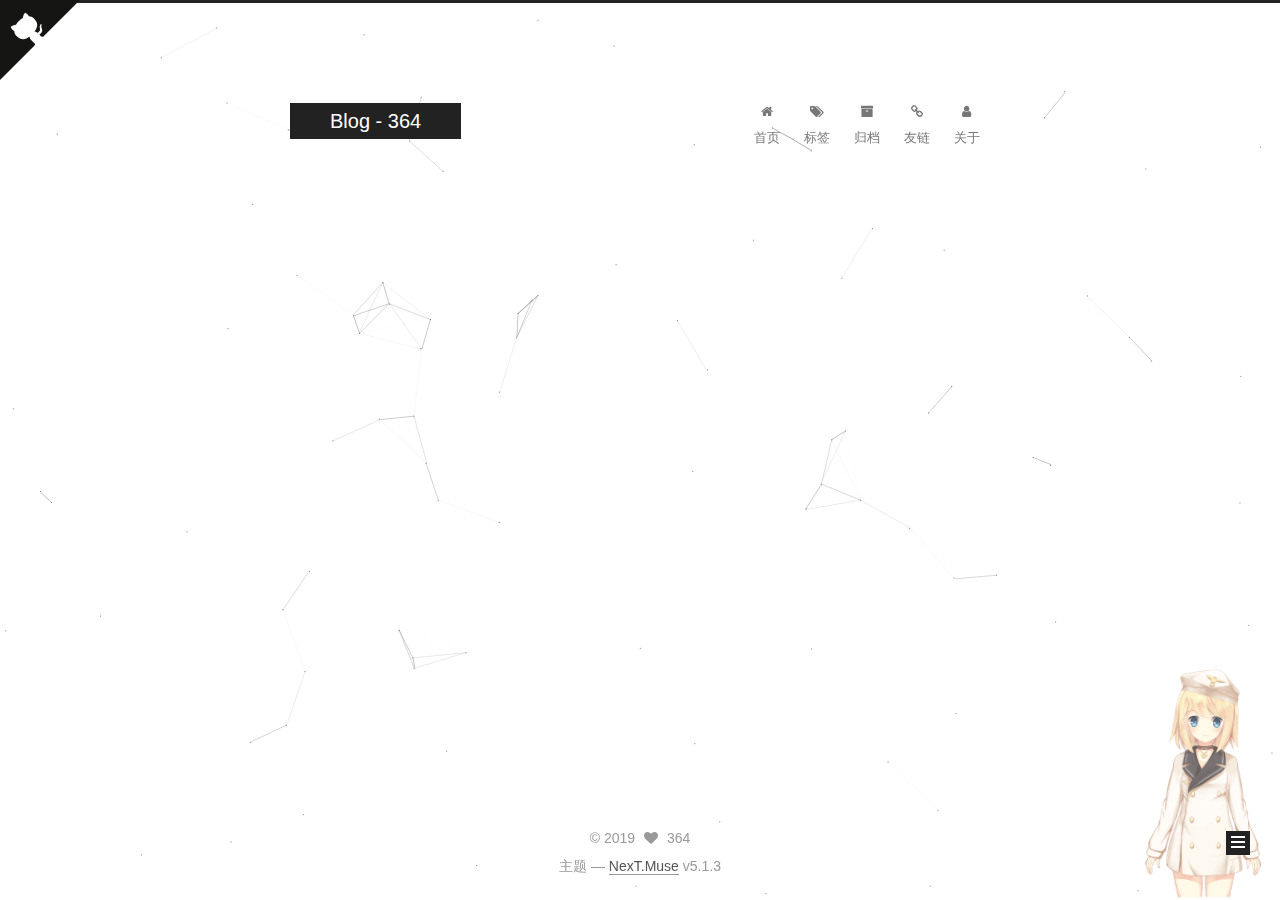
<file: archives/2018/03/index.html>
<!DOCTYPE html>



  


<html class="theme-next muse use-motion" lang="zh-Hans">
<head>
  <meta charset="UTF-8"/>
<meta http-equiv="X-UA-Compatible" content="IE=edge" />
<meta name="viewport" content="width=device-width, initial-scale=1, maximum-scale=1"/>
<meta name="theme-color" content="#222">









<meta http-equiv="Cache-Control" content="no-transform" />
<meta http-equiv="Cache-Control" content="no-siteapp" />
















  
  
  <link href="/lib/fancybox/source/jquery.fancybox.css?v=2.1.5" rel="stylesheet" type="text/css" />







<link href="/lib/font-awesome/css/font-awesome.min.css?v=4.6.2" rel="stylesheet" type="text/css" />

<link href="/css/main.css?v=5.1.3" rel="stylesheet" type="text/css" />


  <link rel="apple-touch-icon" sizes="180x180" href="/images/apple-touch-icon-next.png?v=5.1.3">


  <link rel="icon" type="image/png" sizes="32x32" href="/images/32x32.ico?v=5.1.3">


  <link rel="icon" type="image/png" sizes="16x16" href="/images/16x16.ico?v=5.1.3">


  <link rel="mask-icon" href="/images/logo.svg?v=5.1.3" color="#222">





  <meta name="keywords" content="Hexo, NexT" />





  <link rel="alternate" href="/atom.xml" title="Blog - 364" type="application/atom+xml" />






<meta property="og:type" content="website">
<meta property="og:title" content="Blog - 364">
<meta property="og:url" content="http://yoursite.com/archives/2018/03/index.html">
<meta property="og:site_name" content="Blog - 364">
<meta property="og:locale" content="zh-Hans">
<meta name="twitter:card" content="summary">
<meta name="twitter:title" content="Blog - 364">



<script type="text/javascript" id="hexo.configurations">
  var NexT = window.NexT || {};
  var CONFIG = {
    root: '/',
    scheme: 'Muse',
    version: '5.1.3',
    sidebar: {"position":"left","display":"post","offset":12,"b2t":false,"scrollpercent":false,"onmobile":false},
    fancybox: true,
    tabs: true,
    motion: {"enable":true,"async":false,"transition":{"post_block":"fadeIn","post_header":"slideDownIn","post_body":"slideDownIn","coll_header":"slideLeftIn","sidebar":"slideUpIn"}},
    duoshuo: {
      userId: '0',
      author: '博主'
    },
    algolia: {
      applicationID: '',
      apiKey: '',
      indexName: '',
      hits: {"per_page":10},
      labels: {"input_placeholder":"Search for Posts","hits_empty":"We didn't find any results for the search: ${query}","hits_stats":"${hits} results found in ${time} ms"}
    }
  };
</script>



  <link rel="canonical" href="http://yoursite.com/archives/2018/03/"/>





  <title>归档 | Blog - 364</title>
  <style>.github-corner:hover .octo-arm{animation:octocat-wave 560ms ease-in-out}@keyframes octocat-wave{0%,100%{transform:rotate(0)}20%,60%{transform:rotate(-25deg)}40%,80%{transform:rotate(10deg)}}@media (max-width:500px){.github-corner:hover .octo-arm{animation:none}.github-corner .octo-arm{animation:octocat-wave 560ms ease-in-out}}</style>
  








</head>

<body itemscope itemtype="http://schema.org/WebPage" lang="zh-Hans">

  
  
    
  

  <div class="container sidebar-position-left page-archive">
    <div class="headband"></div>
   
   <!-- GitHub点击 -->
    <a href="https://github.com/364" class="github-corner" aria-label="View source on Github">
      <svg width="80" height="80" viewBox="0 0 250 250" style="fill:#151513; color:#fff; position: absolute; top: 0; border: 0; left: 0; transform: scale(-1, 1);" aria-hidden="true">
        <path d="M0,0 L115,115 L130,115 L142,142 L250,250 L250,0 Z"></path>
        <path d="M128.3,109.0 C113.8,99.7 119.0,89.6 119.0,89.6 C122.0,82.7 120.5,78.6 120.5,78.6 C119.2,72.0 123.4,76.3 123.4,76.3 C127.3,80.9 125.5,87.3 125.5,87.3 C122.9,97.6 130.6,101.9 134.4,103.2" fill="currentColor" style="transform-origin: 130px 106px;" class="octo-arm"></path><path d="M115.0,115.0 C114.9,115.1 118.7,116.5 119.8,115.4 L133.7,101.6 C136.9,99.2 139.9,98.4 142.2,98.6 C133.8,88.0 127.5,74.4 143.8,58.0 C148.5,53.4 154.0,51.2 159.7,51.0 C160.3,49.4 163.2,43.6 171.4,40.1 C171.4,40.1 176.1,42.5 178.8,56.2 C183.1,58.6 187.2,61.8 190.9,65.4 C194.5,69.0 197.7,73.2 200.1,77.6 C213.8,80.2 216.3,84.9 216.3,84.9 C212.7,93.1 206.9,96.0 205.4,96.6 C205.1,102.4 203.0,107.8 198.3,112.5 C181.9,128.9 168.3,122.5 157.7,114.1 C157.9,116.9 156.7,120.9 152.7,124.9 L141.0,136.5 C139.8,137.7 141.6,141.9 141.8,141.8 Z" fill="currentColor" class="octo-body">
        </path>
      </svg>
    </a>

    <header id="header" class="header" itemscope itemtype="http://schema.org/WPHeader">
      <div class="header-inner"><div class="site-brand-wrapper">
  <div class="site-meta " style="float:left">
    

    <div class="custom-logo-site-title">
      <a href="/"  class="brand" rel="start">
        <span class="logo-line-before"><i></i></span>
        <span class="site-title">Blog - 364</span>
        <span class="logo-line-after"><i></i></span>
      </a>
    </div>
      
        <p class="site-subtitle"></p>
      
  </div>

  <div class="site-nav-toggle">
    <button>
      <span class="btn-bar"></span>
      <span class="btn-bar"></span>
      <span class="btn-bar"></span>
    </button>
  </div>
</div>

<nav class="site-nav">
  

  
    <ul id="menu" class="menu" style="margin-top:0px;float:right;">
      
        
        <li class="menu-item menu-item-home">
          <a href="/" rel="section">
            
              <i class="menu-item-icon fa fa-fw fa-home"></i> <br />
            
            首页
          </a>
        </li>
      
        
        <li class="menu-item menu-item-tags">
          <a href="/tags/" rel="section">
            
              <i class="menu-item-icon fa fa-fw fa-tags"></i> <br />
            
            标签
          </a>
        </li>
      
        
        <li class="menu-item menu-item-archives">
          <a href="/archives/" rel="section">
            
              <i class="menu-item-icon fa fa-fw fa-archive"></i> <br />
            
            归档
          </a>
        </li>
      
        
        <li class="menu-item menu-item-link">
          <a href="/link/link.html" rel="section">
            
              <i class="menu-item-icon fa fa-fw fa-link"></i> <br />
            
            友链
          </a>
        </li>
      
        
        <li class="menu-item menu-item-about">
          <a href="/about/about.html" rel="section">
            
              <i class="menu-item-icon fa fa-fw fa-user"></i> <br />
            
            关于
          </a>
        </li>
      

      
    </ul>
  

  
</nav>



 </div>
    </header>

    <main id="main" class="main">
      <div class="main-inner">
        <div class="content-wrap">
          <div id="content" class="content">
            

  
  
  
  <div class="post-block archive">
    <div id="posts" class="posts-collapse">
      <span class="archive-move-on"></span>

      <span class="archive-page-counter">
        
        
        
          
        
        嗯..! 目前共计 3 篇日志。 继续努力。
      </span>

      

        
        
        

        
          
          <div class="collection-title">
            <h1 class="archive-year" id="archive-year-2018">2018</h1>
          </div>
        
        

        

  <article class="post post-type-normal" itemscope itemtype="http://schema.org/Article">
    <header class="post-header">

      <h2 class="post-title">
        
            <a class="post-title-link" href="/2018/03/15/vue-swiper/" itemprop="url">
              
                <span itemprop="name">记录vue中使用swiper的坑</span>
              
            </a>
        
      </h2>

      <div class="post-meta">
        <time class="post-time" itemprop="dateCreated"
              datetime="2018-03-15T09:34:17+08:00"
              content="2018-03-15" >
          03-15
        </time>
      </div>

    </header>
  </article>



      

        
        
        

        
        

        

  <article class="post post-type-normal" itemscope itemtype="http://schema.org/Article">
    <header class="post-header">

      <h2 class="post-title">
        
            <a class="post-title-link" href="/2018/03/12/second/" itemprop="url">
              
                <span itemprop="name">第二篇博客文章</span>
              
            </a>
        
      </h2>

      <div class="post-meta">
        <time class="post-time" itemprop="dateCreated"
              datetime="2018-03-12T13:24:11+08:00"
              content="2018-03-12" >
          03-12
        </time>
      </div>

    </header>
  </article>



      

    </div>
  </div>
  
  
  

  



          </div>
          


          

        </div>
        
          
  
  <div class="sidebar-toggle">
    <div class="sidebar-toggle-line-wrap">
      <span class="sidebar-toggle-line sidebar-toggle-line-first"></span>
      <span class="sidebar-toggle-line sidebar-toggle-line-middle"></span>
      <span class="sidebar-toggle-line sidebar-toggle-line-last"></span>
    </div>
  </div>

  <aside id="sidebar" class="sidebar">
    
    <div class="sidebar-inner">

      

      

      <section class="site-overview-wrap sidebar-panel sidebar-panel-active">
        <div class="site-overview">
          <div class="site-author motion-element" itemprop="author" itemscope itemtype="http://schema.org/Person">
            
              <img class="site-author-image" itemprop="image"
                src="/images/avatar.jpg"
                alt="364" />
            
              <p class="site-author-name" itemprop="name">364</p>
              <p class="site-description motion-element" itemprop="description"></p>
          </div>

          <nav class="site-state motion-element">

            
              <div class="site-state-item site-state-posts">
              
                <a href="/archives/">
              
                  <span class="site-state-item-count">3</span>
                  <span class="site-state-item-name">日志</span>
                </a>
              </div>
            

            

            
              
              
              <div class="site-state-item site-state-tags">
                <a href="/tags/index.html">
                  <span class="site-state-item-count">2</span>
                  <span class="site-state-item-name">标签</span>
                </a>
              </div>
            

          </nav>

          
            <div class="feed-link motion-element">
              <a href="/atom.xml" rel="alternate">
                <i class="fa fa-rss"></i>
                RSS
              </a>
            </div>
          

          <div class="links-of-author motion-element">
            
          </div>

          
          

          
          

          

        </div>
      </section>

      

      

    </div>
  </aside>


        
      </div>
    </main>

    <footer id="footer" class="footer">
      <div class="footer-inner">
        <div class="copyright">&copy; <span itemprop="copyrightYear">2019</span>
  <span class="with-love">
    <!-- <i class="fa fa-user"></i> -->
    <i class="fa fa-heart"></i>
  </span>
  <span class="author" itemprop="copyrightHolder">364</span>

  
</div>

<!-- 

  <div class="powered-by">由 <a class="theme-link" target="_blank" href="https://hexo.io">Hexo</a> 强力驱动</div>




  <span class="post-meta-divider">|</span>

-->


  <div class="theme-info">主题 &mdash; <a class="theme-link" target="_blank" href="https://github.com/iissnan/hexo-theme-next">NexT.Muse</a> v5.1.3</div>




        







        
      </div>
    </footer>

    
      <div class="back-to-top">
        <i class="fa fa-arrow-up"></i>
        
      </div>
    

    

  </div>

  

<script type="text/javascript"  count="50" >
  if (Object.prototype.toString.call(window.Promise) !== '[object Function]') {
    window.Promise = null;
  }
</script>









  


  











  
  
    <script type="text/javascript" src="/lib/jquery/index.js?v=2.1.3"></script>
  

  
  
    <script type="text/javascript" src="/lib/fastclick/lib/fastclick.min.js?v=1.0.6"></script>
  

  
  
    <script type="text/javascript" src="/lib/jquery_lazyload/jquery.lazyload.js?v=1.9.7"></script>
  

  
  
    <script type="text/javascript" src="/lib/velocity/velocity.min.js?v=1.2.1"></script>
  

  
  
    <script type="text/javascript" src="/lib/velocity/velocity.ui.min.js?v=1.2.1"></script>
  

  
  
    <script type="text/javascript" src="/lib/fancybox/source/jquery.fancybox.pack.js?v=2.1.5"></script>
  

  
  
    <script type="text/javascript" src="/lib/canvas-nest/canvas-nest.min.js"></script>
  


  


  <script type="text/javascript" src="/js/src/utils.js?v=5.1.3"></script>

  <script type="text/javascript" src="/js/src/motion.js?v=5.1.3"></script>



  
  

  

  


  <script type="text/javascript" src="/js/src/bootstrap.js?v=5.1.3"></script>



  


  




	





  





  












  





  

  

  

  
  

  

  

  


  <!-- 页面点击小红心 -->
  <script type="text/javascript" src="/js/src/love.js"></script>

  
<div id="hexo-helper-live2d">
  <canvas id="live2dcanvas" width="150" height="300"></canvas>
</div>
<style>
  #live2dcanvas{
    position: fixed;
    width: 150px;
    height: 300px;
    opacity:0.7;
    right: 0px;
    z-index: 999;
    pointer-events: none;
    bottom: -20px;
  }
</style>
<script type="text/javascript" src="/live2d/device.min.js"></script>
<script type="text/javascript">
const loadScript = function loadScript(c,b){var a=document.createElement("script");a.type="text/javascript";"undefined"!=typeof b&&(a.readyState?a.onreadystatechange=function(){if("loaded"==a.readyState||"complete"==a.readyState)a.onreadystatechange=null,b()}:a.onload=function(){b()});a.src=c;document.body.appendChild(a)};
(function(){
  if((typeof(device) != 'undefined') && (device.mobile())){
    document.getElementById("live2dcanvas").style.width = '75px';
    document.getElementById("live2dcanvas").style.height = '150px';
  }else
    if (typeof(device) === 'undefined') console.error('Cannot find current-device script.');
  loadScript("/live2d/script.js", function(){loadlive2d("live2dcanvas", "/live2d/assets/z16.model.json", 0.5);});
})();
</script>

  
</body>
</html>
</file>
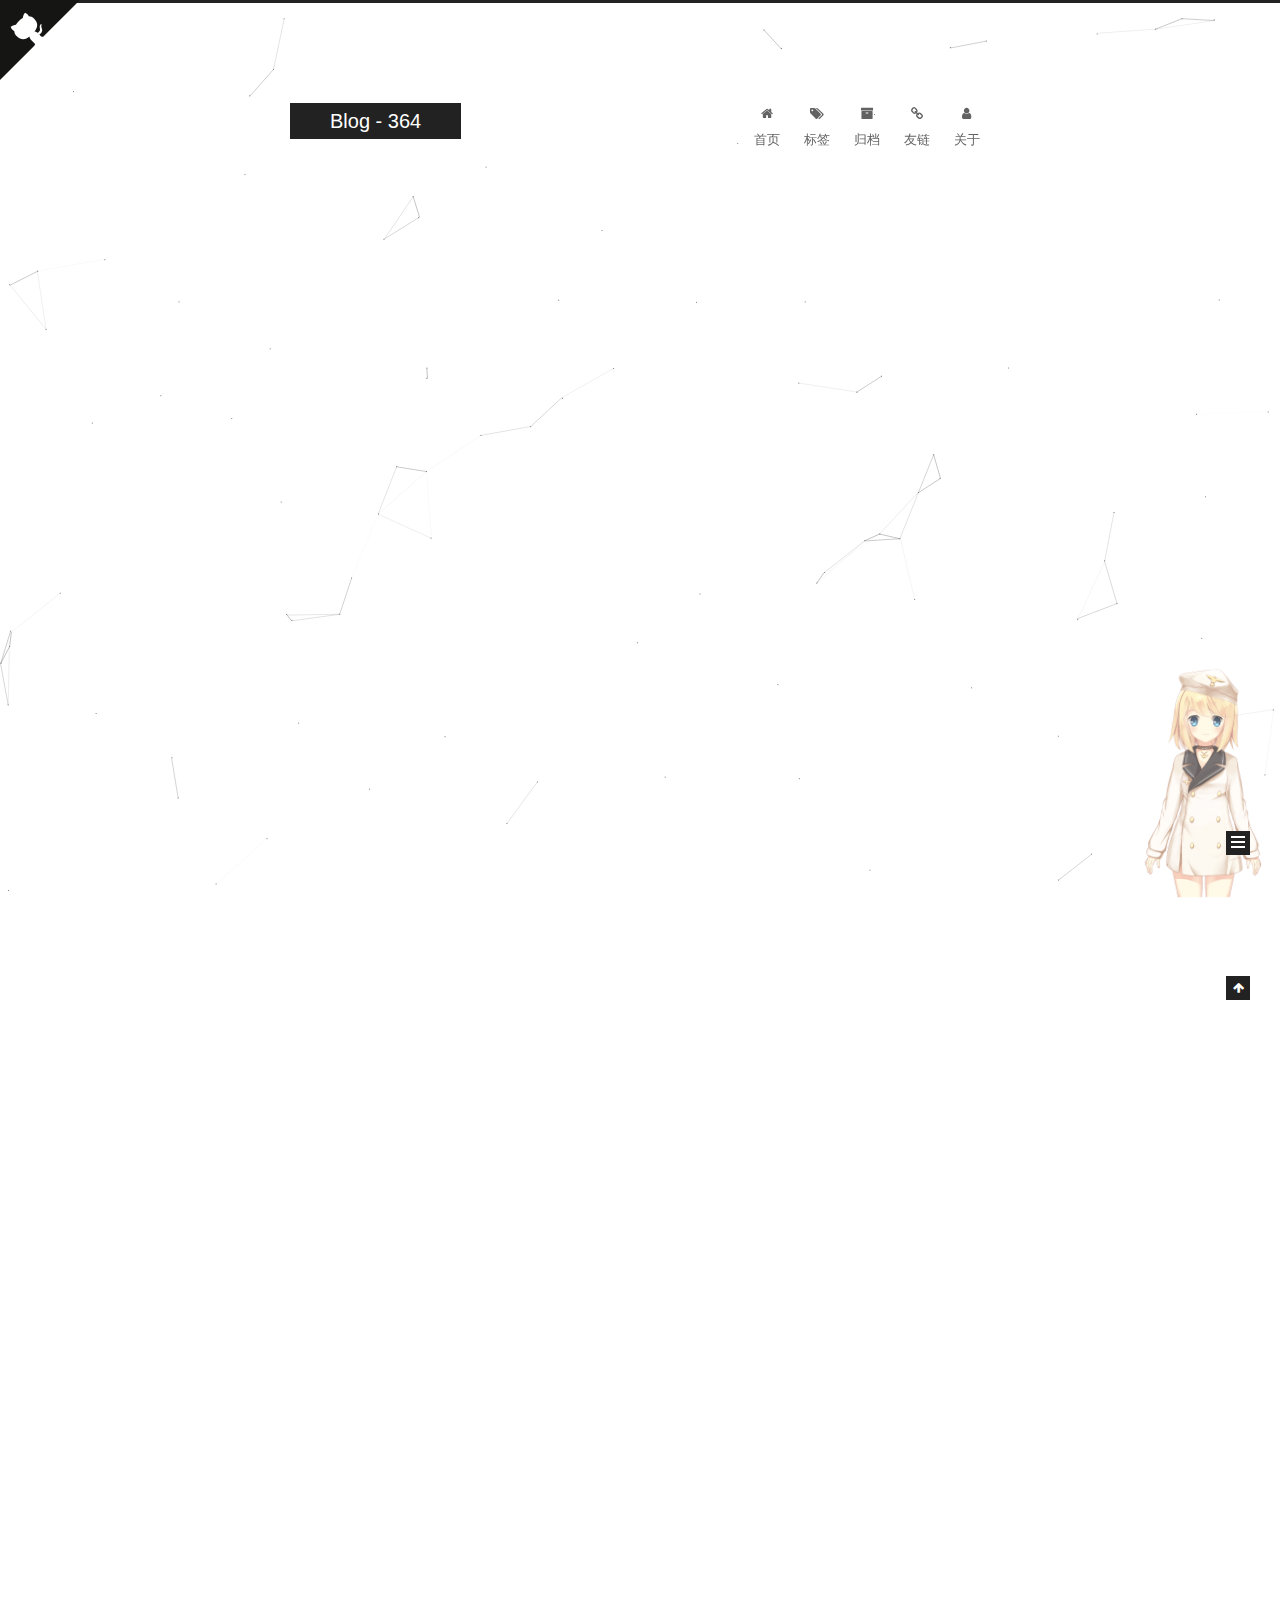
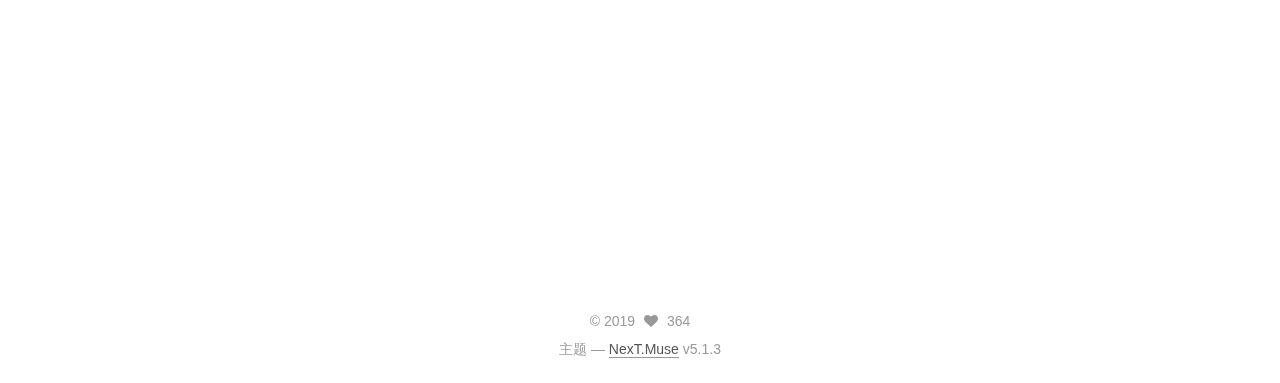
<file: 2017/11/20/first/index.html>
<!DOCTYPE html>



  


<html class="theme-next muse use-motion" lang="zh-Hans">
<head>
  <meta charset="UTF-8"/>
<meta http-equiv="X-UA-Compatible" content="IE=edge" />
<meta name="viewport" content="width=device-width, initial-scale=1, maximum-scale=1"/>
<meta name="theme-color" content="#222">









<meta http-equiv="Cache-Control" content="no-transform" />
<meta http-equiv="Cache-Control" content="no-siteapp" />
















  
  
  <link href="/lib/fancybox/source/jquery.fancybox.css?v=2.1.5" rel="stylesheet" type="text/css" />







<link href="/lib/font-awesome/css/font-awesome.min.css?v=4.6.2" rel="stylesheet" type="text/css" />

<link href="/css/main.css?v=5.1.3" rel="stylesheet" type="text/css" />


  <link rel="apple-touch-icon" sizes="180x180" href="/images/apple-touch-icon-next.png?v=5.1.3">


  <link rel="icon" type="image/png" sizes="32x32" href="/images/32x32.ico?v=5.1.3">


  <link rel="icon" type="image/png" sizes="16x16" href="/images/16x16.ico?v=5.1.3">


  <link rel="mask-icon" href="/images/logo.svg?v=5.1.3" color="#222">





  <meta name="keywords" content="hexo," />





  <link rel="alternate" href="/atom.xml" title="Blog - 364" type="application/atom+xml" />






<meta name="description" content="通过 GitHub+Hexo 终于搭建好了自己的博客（^-^）纪念一下但是目前只能改改主题配置信息 导航的标签/友链/关于页还不知道怎么修改(╥﹏╥) 搭建过程Hexo搭建1234567$ npm install -g hexo-cli$ hexo init &amp;lt;文件夹名字&amp;gt;$ cd &amp;lt;文件夹名字&amp;gt;$ npm install$ hexo generate$ hexo serv">
<meta name="keywords" content="hexo">
<meta property="og:type" content="article">
<meta property="og:title" content="第一篇博客文章">
<meta property="og:url" content="http://yoursite.com/2017/11/20/first/index.html">
<meta property="og:site_name" content="Blog - 364">
<meta property="og:description" content="通过 GitHub+Hexo 终于搭建好了自己的博客（^-^）纪念一下但是目前只能改改主题配置信息 导航的标签/友链/关于页还不知道怎么修改(╥﹏╥) 搭建过程Hexo搭建1234567$ npm install -g hexo-cli$ hexo init &amp;lt;文件夹名字&amp;gt;$ cd &amp;lt;文件夹名字&amp;gt;$ npm install$ hexo generate$ hexo serv">
<meta property="og:locale" content="zh-Hans">
<meta property="og:updated_time" content="2018-03-15T01:33:22.096Z">
<meta name="twitter:card" content="summary">
<meta name="twitter:title" content="第一篇博客文章">
<meta name="twitter:description" content="通过 GitHub+Hexo 终于搭建好了自己的博客（^-^）纪念一下但是目前只能改改主题配置信息 导航的标签/友链/关于页还不知道怎么修改(╥﹏╥) 搭建过程Hexo搭建1234567$ npm install -g hexo-cli$ hexo init &amp;lt;文件夹名字&amp;gt;$ cd &amp;lt;文件夹名字&amp;gt;$ npm install$ hexo generate$ hexo serv">



<script type="text/javascript" id="hexo.configurations">
  var NexT = window.NexT || {};
  var CONFIG = {
    root: '/',
    scheme: 'Muse',
    version: '5.1.3',
    sidebar: {"position":"left","display":"post","offset":12,"b2t":false,"scrollpercent":false,"onmobile":false},
    fancybox: true,
    tabs: true,
    motion: {"enable":true,"async":false,"transition":{"post_block":"fadeIn","post_header":"slideDownIn","post_body":"slideDownIn","coll_header":"slideLeftIn","sidebar":"slideUpIn"}},
    duoshuo: {
      userId: '0',
      author: '博主'
    },
    algolia: {
      applicationID: '',
      apiKey: '',
      indexName: '',
      hits: {"per_page":10},
      labels: {"input_placeholder":"Search for Posts","hits_empty":"We didn't find any results for the search: ${query}","hits_stats":"${hits} results found in ${time} ms"}
    }
  };
</script>



  <link rel="canonical" href="http://yoursite.com/2017/11/20/first/"/>





  <title>第一篇博客文章 | Blog - 364</title>
  <style>.github-corner:hover .octo-arm{animation:octocat-wave 560ms ease-in-out}@keyframes octocat-wave{0%,100%{transform:rotate(0)}20%,60%{transform:rotate(-25deg)}40%,80%{transform:rotate(10deg)}}@media (max-width:500px){.github-corner:hover .octo-arm{animation:none}.github-corner .octo-arm{animation:octocat-wave 560ms ease-in-out}}</style>
  








</head>

<body itemscope itemtype="http://schema.org/WebPage" lang="zh-Hans">

  
  
    
  

  <div class="container sidebar-position-left page-post-detail">
    <div class="headband"></div>
   
   <!-- GitHub点击 -->
    <a href="https://github.com/364" class="github-corner" aria-label="View source on Github">
      <svg width="80" height="80" viewBox="0 0 250 250" style="fill:#151513; color:#fff; position: absolute; top: 0; border: 0; left: 0; transform: scale(-1, 1);" aria-hidden="true">
        <path d="M0,0 L115,115 L130,115 L142,142 L250,250 L250,0 Z"></path>
        <path d="M128.3,109.0 C113.8,99.7 119.0,89.6 119.0,89.6 C122.0,82.7 120.5,78.6 120.5,78.6 C119.2,72.0 123.4,76.3 123.4,76.3 C127.3,80.9 125.5,87.3 125.5,87.3 C122.9,97.6 130.6,101.9 134.4,103.2" fill="currentColor" style="transform-origin: 130px 106px;" class="octo-arm"></path><path d="M115.0,115.0 C114.9,115.1 118.7,116.5 119.8,115.4 L133.7,101.6 C136.9,99.2 139.9,98.4 142.2,98.6 C133.8,88.0 127.5,74.4 143.8,58.0 C148.5,53.4 154.0,51.2 159.7,51.0 C160.3,49.4 163.2,43.6 171.4,40.1 C171.4,40.1 176.1,42.5 178.8,56.2 C183.1,58.6 187.2,61.8 190.9,65.4 C194.5,69.0 197.7,73.2 200.1,77.6 C213.8,80.2 216.3,84.9 216.3,84.9 C212.7,93.1 206.9,96.0 205.4,96.6 C205.1,102.4 203.0,107.8 198.3,112.5 C181.9,128.9 168.3,122.5 157.7,114.1 C157.9,116.9 156.7,120.9 152.7,124.9 L141.0,136.5 C139.8,137.7 141.6,141.9 141.8,141.8 Z" fill="currentColor" class="octo-body">
        </path>
      </svg>
    </a>

    <header id="header" class="header" itemscope itemtype="http://schema.org/WPHeader">
      <div class="header-inner"><div class="site-brand-wrapper">
  <div class="site-meta " style="float:left">
    

    <div class="custom-logo-site-title">
      <a href="/"  class="brand" rel="start">
        <span class="logo-line-before"><i></i></span>
        <span class="site-title">Blog - 364</span>
        <span class="logo-line-after"><i></i></span>
      </a>
    </div>
      
        <p class="site-subtitle"></p>
      
  </div>

  <div class="site-nav-toggle">
    <button>
      <span class="btn-bar"></span>
      <span class="btn-bar"></span>
      <span class="btn-bar"></span>
    </button>
  </div>
</div>

<nav class="site-nav">
  

  
    <ul id="menu" class="menu" style="margin-top:0px;float:right;">
      
        
        <li class="menu-item menu-item-home">
          <a href="/" rel="section">
            
              <i class="menu-item-icon fa fa-fw fa-home"></i> <br />
            
            首页
          </a>
        </li>
      
        
        <li class="menu-item menu-item-tags">
          <a href="/tags/" rel="section">
            
              <i class="menu-item-icon fa fa-fw fa-tags"></i> <br />
            
            标签
          </a>
        </li>
      
        
        <li class="menu-item menu-item-archives">
          <a href="/archives/" rel="section">
            
              <i class="menu-item-icon fa fa-fw fa-archive"></i> <br />
            
            归档
          </a>
        </li>
      
        
        <li class="menu-item menu-item-link">
          <a href="/link/link.html" rel="section">
            
              <i class="menu-item-icon fa fa-fw fa-link"></i> <br />
            
            友链
          </a>
        </li>
      
        
        <li class="menu-item menu-item-about">
          <a href="/about/about.html" rel="section">
            
              <i class="menu-item-icon fa fa-fw fa-user"></i> <br />
            
            关于
          </a>
        </li>
      

      
    </ul>
  

  
</nav>



 </div>
    </header>

    <main id="main" class="main">
      <div class="main-inner">
        <div class="content-wrap">
          <div id="content" class="content">
            

  <div id="posts" class="posts-expand">
    

  

  
  
  

  <article class="post post-type-normal" itemscope itemtype="http://schema.org/Article">
  
  
  
  <div class="post-block">
    <link itemprop="mainEntityOfPage" href="http://yoursite.com/2017/11/20/first/">

    <span hidden itemprop="author" itemscope itemtype="http://schema.org/Person">
      <meta itemprop="name" content="364">
      <meta itemprop="description" content="">
      <meta itemprop="image" content="/images/avatar.jpg">
    </span>

    <span hidden itemprop="publisher" itemscope itemtype="http://schema.org/Organization">
      <meta itemprop="name" content="Blog - 364">
    </span>

    
      <header class="post-header">

        
        
          <h1 class="post-title" itemprop="name headline">第一篇博客文章</h1>
        

        <div class="post-meta">
          <span class="post-time">
            
              <span class="post-meta-item-icon">
                <i class="fa fa-calendar-o"></i>
              </span>
              
                <span class="post-meta-item-text">发表于</span>
              
              <time title="创建于" itemprop="dateCreated datePublished" datetime="2017-11-20T10:16:10+08:00">
                2017-11-20
              </time>
            

            

            
          </span>

          

          
            
          

          
          

          

          

          

        </div>
      </header>
    

    
    
    
    <div class="post-body" itemprop="articleBody">

      
      

      
        <p>通过 GitHub+Hexo 终于搭建好了自己的博客（^-^）纪念一下<br>但是目前只能改改主题配置信息 导航的标签/友链/关于页还不知道怎么修改(╥﹏╥)</p>
<h1 id="搭建过程"><a href="#搭建过程" class="headerlink" title="搭建过程"></a>搭建过程</h1><h2 id="Hexo搭建"><a href="#Hexo搭建" class="headerlink" title="Hexo搭建"></a>Hexo搭建</h2><figure class="highlight bash"><table><tr><td class="gutter"><pre><span class="line">1</span><br><span class="line">2</span><br><span class="line">3</span><br><span class="line">4</span><br><span class="line">5</span><br><span class="line">6</span><br><span class="line">7</span><br></pre></td><td class="code"><pre><span class="line">$ npm install -g hexo-cli</span><br><span class="line">$ hexo init &lt;文件夹名字&gt;</span><br><span class="line">$ <span class="built_in">cd</span> &lt;文件夹名字&gt;</span><br><span class="line">$ npm install</span><br><span class="line">$ hexo generate</span><br><span class="line">$ hexo server</span><br><span class="line"><span class="comment">### http://localhost:4000 本地启动</span></span><br></pre></td></tr></table></figure>
<p>hexo主题选择：<a href="https://www.zhihu.com/question/24422335" target="_blank" rel="noopener">theme</a></p>
<h2 id="GitHub"><a href="#GitHub" class="headerlink" title="GitHub"></a>GitHub</h2><ol>
<li>hexo根目录下右键Git Bash<br>ssh-keygen -t rsa -C “邮箱地址”</li>
<li>GitHub上<br>New Repository<br>仓库名为[your_user_name.github.io]<br>复制ssh链接</li>
<li>hexo根目录下的_config.yml文件最下方修改为：<br>deploy:<br> type: git<br> repo: 复制的链接<br> branch: master</li>
<li>右键Git Bash<br>npm install hexo-deployer-git –save<br>hexo clean &amp;&amp; hexo g &amp;&amp; clean d</li>
<li>出现Deploy done 部署完成</li>
</ol>
<h2 id="目录结构"><a href="#目录结构" class="headerlink" title="目录结构"></a>目录结构</h2><figure class="highlight bash"><table><tr><td class="gutter"><pre><span class="line">1</span><br><span class="line">2</span><br><span class="line">3</span><br><span class="line">4</span><br><span class="line">5</span><br><span class="line">6</span><br><span class="line">7</span><br><span class="line">8</span><br><span class="line">9</span><br></pre></td><td class="code"><pre><span class="line">├── .deploy_git   <span class="comment">#需要部署的文件</span></span><br><span class="line">├── node_modules  <span class="comment">#Hexo插件</span></span><br><span class="line">├── public        <span class="comment">#生成的静态网页文件</span></span><br><span class="line">├── scaffolds     <span class="comment">#模板</span></span><br><span class="line">├── <span class="built_in">source</span>        <span class="comment">#博客正文和其他源文件, 404 favicon CNAME 等都应该放在这里</span></span><br><span class="line">|   └── _posts    <span class="comment">#文章</span></span><br><span class="line">├── themes        <span class="comment">#主题</span></span><br><span class="line">├── _config.yml   <span class="comment">#全局配置文件</span></span><br><span class="line">└── package.json</span><br></pre></td></tr></table></figure>
<h3 id="Markdown"><a href="#Markdown" class="headerlink" title="Markdown"></a>Markdown</h3><p><a href="https://www.zybuluo.com/mdeditor" target="_blank" rel="noopener">语法参考</a><br><a href="http://wowubuntu.com/markdown/" target="_blank" rel="noopener">语法参考</a></p>

      
    </div>
    
    
    

    <div>
      
        <div>
    
        <div style="text-align:center;color: #ccc;font-size:14px;">------------- 感谢您的阅读 :) -------------</div>
    
</div>

      
    </div>

    

    

    

    <footer class="post-footer">
      
        <div class="post-tags">
          
            <a href="/tags/hexo/" rel="tag"><i class="fa fa-tag"></i> hexo</a>
          
        </div>
      

      
      
      

      
        <div class="post-nav">
          <div class="post-nav-next post-nav-item">
            
          </div>

          <span class="post-nav-divider"></span>

          <div class="post-nav-prev post-nav-item">
            
              <a href="/2018/03/12/second/" rel="prev" title="第二篇博客文章">
                第二篇博客文章 <i class="fa fa-chevron-right"></i>
              </a>
            
          </div>
        </div>
      

      
      
    </footer>
  </div>
  
  
  
  </article>



    <div class="post-spread">
      
    </div>
  </div>


          </div>
          


          

  



        </div>
        
          
  
  <div class="sidebar-toggle">
    <div class="sidebar-toggle-line-wrap">
      <span class="sidebar-toggle-line sidebar-toggle-line-first"></span>
      <span class="sidebar-toggle-line sidebar-toggle-line-middle"></span>
      <span class="sidebar-toggle-line sidebar-toggle-line-last"></span>
    </div>
  </div>

  <aside id="sidebar" class="sidebar">
    
    <div class="sidebar-inner">

      

      
        <ul class="sidebar-nav motion-element">
          <li class="sidebar-nav-toc sidebar-nav-active" data-target="post-toc-wrap">
            文章目录
          </li>
          <li class="sidebar-nav-overview" data-target="site-overview-wrap">
            站点概览
          </li>
        </ul>
      

      <section class="site-overview-wrap sidebar-panel">
        <div class="site-overview">
          <div class="site-author motion-element" itemprop="author" itemscope itemtype="http://schema.org/Person">
            
              <img class="site-author-image" itemprop="image"
                src="/images/avatar.jpg"
                alt="364" />
            
              <p class="site-author-name" itemprop="name">364</p>
              <p class="site-description motion-element" itemprop="description"></p>
          </div>

          <nav class="site-state motion-element">

            
              <div class="site-state-item site-state-posts">
              
                <a href="/archives/">
              
                  <span class="site-state-item-count">3</span>
                  <span class="site-state-item-name">日志</span>
                </a>
              </div>
            

            

            
              
              
              <div class="site-state-item site-state-tags">
                <a href="/tags/index.html">
                  <span class="site-state-item-count">2</span>
                  <span class="site-state-item-name">标签</span>
                </a>
              </div>
            

          </nav>

          
            <div class="feed-link motion-element">
              <a href="/atom.xml" rel="alternate">
                <i class="fa fa-rss"></i>
                RSS
              </a>
            </div>
          

          <div class="links-of-author motion-element">
            
          </div>

          
          

          
          

          

        </div>
      </section>

      
      <!--noindex-->
        <section class="post-toc-wrap motion-element sidebar-panel sidebar-panel-active">
          <div class="post-toc">

            
              
            

            
              <div class="post-toc-content"><ol class="nav"><li class="nav-item nav-level-1"><a class="nav-link" href="#搭建过程"><span class="nav-number">1.</span> <span class="nav-text">搭建过程</span></a><ol class="nav-child"><li class="nav-item nav-level-2"><a class="nav-link" href="#Hexo搭建"><span class="nav-number">1.1.</span> <span class="nav-text">Hexo搭建</span></a></li><li class="nav-item nav-level-2"><a class="nav-link" href="#GitHub"><span class="nav-number">1.2.</span> <span class="nav-text">GitHub</span></a></li><li class="nav-item nav-level-2"><a class="nav-link" href="#目录结构"><span class="nav-number">1.3.</span> <span class="nav-text">目录结构</span></a><ol class="nav-child"><li class="nav-item nav-level-3"><a class="nav-link" href="#Markdown"><span class="nav-number">1.3.1.</span> <span class="nav-text">Markdown</span></a></li></ol></li></ol></li></ol></div>
            

          </div>
        </section>
      <!--/noindex-->
      

      

    </div>
  </aside>


        
      </div>
    </main>

    <footer id="footer" class="footer">
      <div class="footer-inner">
        <div class="copyright">&copy; <span itemprop="copyrightYear">2019</span>
  <span class="with-love">
    <!-- <i class="fa fa-user"></i> -->
    <i class="fa fa-heart"></i>
  </span>
  <span class="author" itemprop="copyrightHolder">364</span>

  
</div>

<!-- 

  <div class="powered-by">由 <a class="theme-link" target="_blank" href="https://hexo.io">Hexo</a> 强力驱动</div>




  <span class="post-meta-divider">|</span>

-->


  <div class="theme-info">主题 &mdash; <a class="theme-link" target="_blank" href="https://github.com/iissnan/hexo-theme-next">NexT.Muse</a> v5.1.3</div>




        







        
      </div>
    </footer>

    
      <div class="back-to-top">
        <i class="fa fa-arrow-up"></i>
        
      </div>
    

    

  </div>

  

<script type="text/javascript"  count="50" >
  if (Object.prototype.toString.call(window.Promise) !== '[object Function]') {
    window.Promise = null;
  }
</script>









  


  











  
  
    <script type="text/javascript" src="/lib/jquery/index.js?v=2.1.3"></script>
  

  
  
    <script type="text/javascript" src="/lib/fastclick/lib/fastclick.min.js?v=1.0.6"></script>
  

  
  
    <script type="text/javascript" src="/lib/jquery_lazyload/jquery.lazyload.js?v=1.9.7"></script>
  

  
  
    <script type="text/javascript" src="/lib/velocity/velocity.min.js?v=1.2.1"></script>
  

  
  
    <script type="text/javascript" src="/lib/velocity/velocity.ui.min.js?v=1.2.1"></script>
  

  
  
    <script type="text/javascript" src="/lib/fancybox/source/jquery.fancybox.pack.js?v=2.1.5"></script>
  

  
  
    <script type="text/javascript" src="/lib/canvas-nest/canvas-nest.min.js"></script>
  


  


  <script type="text/javascript" src="/js/src/utils.js?v=5.1.3"></script>

  <script type="text/javascript" src="/js/src/motion.js?v=5.1.3"></script>



  
  

  
  <script type="text/javascript" src="/js/src/scrollspy.js?v=5.1.3"></script>
<script type="text/javascript" src="/js/src/post-details.js?v=5.1.3"></script>



  


  <script type="text/javascript" src="/js/src/bootstrap.js?v=5.1.3"></script>



  


  




	





  





  












  





  

  

  

  
  

  

  

  


  <!-- 页面点击小红心 -->
  <script type="text/javascript" src="/js/src/love.js"></script>

  
<div id="hexo-helper-live2d">
  <canvas id="live2dcanvas" width="150" height="300"></canvas>
</div>
<style>
  #live2dcanvas{
    position: fixed;
    width: 150px;
    height: 300px;
    opacity:0.7;
    right: 0px;
    z-index: 999;
    pointer-events: none;
    bottom: -20px;
  }
</style>
<script type="text/javascript" src="/live2d/device.min.js"></script>
<script type="text/javascript">
const loadScript = function loadScript(c,b){var a=document.createElement("script");a.type="text/javascript";"undefined"!=typeof b&&(a.readyState?a.onreadystatechange=function(){if("loaded"==a.readyState||"complete"==a.readyState)a.onreadystatechange=null,b()}:a.onload=function(){b()});a.src=c;document.body.appendChild(a)};
(function(){
  if((typeof(device) != 'undefined') && (device.mobile())){
    document.getElementById("live2dcanvas").style.width = '75px';
    document.getElementById("live2dcanvas").style.height = '150px';
  }else
    if (typeof(device) === 'undefined') console.error('Cannot find current-device script.');
  loadScript("/live2d/script.js", function(){loadlive2d("live2dcanvas", "/live2d/assets/z16.model.json", 0.5);});
})();
</script>

  
</body>
</html>
</file>
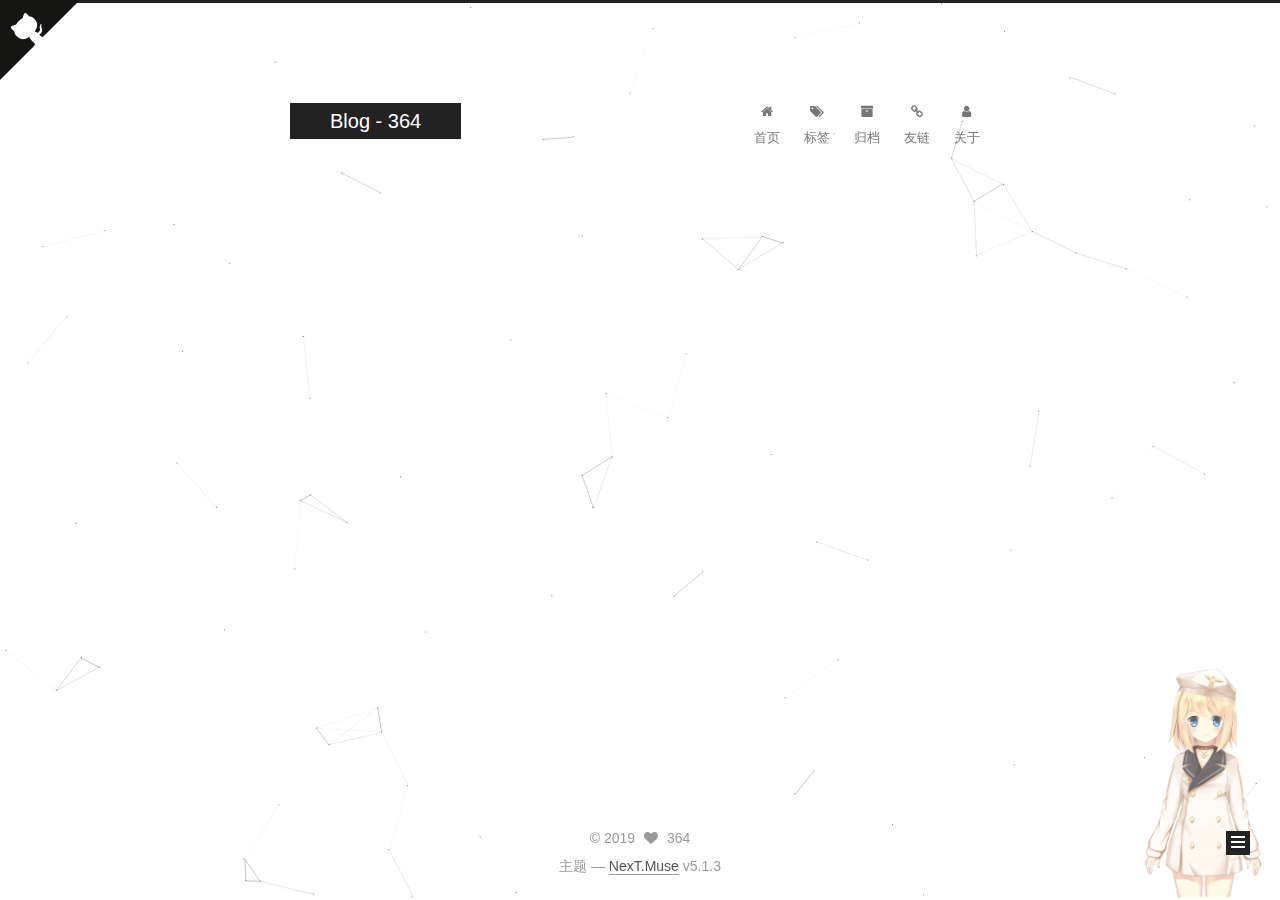
<file: 2018/03/12/second/index.html>
<!DOCTYPE html>



  


<html class="theme-next muse use-motion" lang="zh-Hans">
<head>
  <meta charset="UTF-8"/>
<meta http-equiv="X-UA-Compatible" content="IE=edge" />
<meta name="viewport" content="width=device-width, initial-scale=1, maximum-scale=1"/>
<meta name="theme-color" content="#222">









<meta http-equiv="Cache-Control" content="no-transform" />
<meta http-equiv="Cache-Control" content="no-siteapp" />
















  
  
  <link href="/lib/fancybox/source/jquery.fancybox.css?v=2.1.5" rel="stylesheet" type="text/css" />







<link href="/lib/font-awesome/css/font-awesome.min.css?v=4.6.2" rel="stylesheet" type="text/css" />

<link href="/css/main.css?v=5.1.3" rel="stylesheet" type="text/css" />


  <link rel="apple-touch-icon" sizes="180x180" href="/images/apple-touch-icon-next.png?v=5.1.3">


  <link rel="icon" type="image/png" sizes="32x32" href="/images/32x32.ico?v=5.1.3">


  <link rel="icon" type="image/png" sizes="16x16" href="/images/16x16.ico?v=5.1.3">


  <link rel="mask-icon" href="/images/logo.svg?v=5.1.3" color="#222">





  <meta name="keywords" content="hexo," />





  <link rel="alternate" href="/atom.xml" title="Blog - 364" type="application/atom+xml" />






<meta name="description" content="写这篇是记录我完善 友链/关于/标签 页面 ^ ^nextT主题设置 点这里">
<meta name="keywords" content="hexo">
<meta property="og:type" content="article">
<meta property="og:title" content="第二篇博客文章">
<meta property="og:url" content="http://yoursite.com/2018/03/12/second/index.html">
<meta property="og:site_name" content="Blog - 364">
<meta property="og:description" content="写这篇是记录我完善 友链/关于/标签 页面 ^ ^nextT主题设置 点这里">
<meta property="og:locale" content="zh-Hans">
<meta property="og:updated_time" content="2018-03-15T01:33:28.475Z">
<meta name="twitter:card" content="summary">
<meta name="twitter:title" content="第二篇博客文章">
<meta name="twitter:description" content="写这篇是记录我完善 友链/关于/标签 页面 ^ ^nextT主题设置 点这里">



<script type="text/javascript" id="hexo.configurations">
  var NexT = window.NexT || {};
  var CONFIG = {
    root: '/',
    scheme: 'Muse',
    version: '5.1.3',
    sidebar: {"position":"left","display":"post","offset":12,"b2t":false,"scrollpercent":false,"onmobile":false},
    fancybox: true,
    tabs: true,
    motion: {"enable":true,"async":false,"transition":{"post_block":"fadeIn","post_header":"slideDownIn","post_body":"slideDownIn","coll_header":"slideLeftIn","sidebar":"slideUpIn"}},
    duoshuo: {
      userId: '0',
      author: '博主'
    },
    algolia: {
      applicationID: '',
      apiKey: '',
      indexName: '',
      hits: {"per_page":10},
      labels: {"input_placeholder":"Search for Posts","hits_empty":"We didn't find any results for the search: ${query}","hits_stats":"${hits} results found in ${time} ms"}
    }
  };
</script>



  <link rel="canonical" href="http://yoursite.com/2018/03/12/second/"/>





  <title>第二篇博客文章 | Blog - 364</title>
  <style>.github-corner:hover .octo-arm{animation:octocat-wave 560ms ease-in-out}@keyframes octocat-wave{0%,100%{transform:rotate(0)}20%,60%{transform:rotate(-25deg)}40%,80%{transform:rotate(10deg)}}@media (max-width:500px){.github-corner:hover .octo-arm{animation:none}.github-corner .octo-arm{animation:octocat-wave 560ms ease-in-out}}</style>
  








</head>

<body itemscope itemtype="http://schema.org/WebPage" lang="zh-Hans">

  
  
    
  

  <div class="container sidebar-position-left page-post-detail">
    <div class="headband"></div>
   
   <!-- GitHub点击 -->
    <a href="https://github.com/364" class="github-corner" aria-label="View source on Github">
      <svg width="80" height="80" viewBox="0 0 250 250" style="fill:#151513; color:#fff; position: absolute; top: 0; border: 0; left: 0; transform: scale(-1, 1);" aria-hidden="true">
        <path d="M0,0 L115,115 L130,115 L142,142 L250,250 L250,0 Z"></path>
        <path d="M128.3,109.0 C113.8,99.7 119.0,89.6 119.0,89.6 C122.0,82.7 120.5,78.6 120.5,78.6 C119.2,72.0 123.4,76.3 123.4,76.3 C127.3,80.9 125.5,87.3 125.5,87.3 C122.9,97.6 130.6,101.9 134.4,103.2" fill="currentColor" style="transform-origin: 130px 106px;" class="octo-arm"></path><path d="M115.0,115.0 C114.9,115.1 118.7,116.5 119.8,115.4 L133.7,101.6 C136.9,99.2 139.9,98.4 142.2,98.6 C133.8,88.0 127.5,74.4 143.8,58.0 C148.5,53.4 154.0,51.2 159.7,51.0 C160.3,49.4 163.2,43.6 171.4,40.1 C171.4,40.1 176.1,42.5 178.8,56.2 C183.1,58.6 187.2,61.8 190.9,65.4 C194.5,69.0 197.7,73.2 200.1,77.6 C213.8,80.2 216.3,84.9 216.3,84.9 C212.7,93.1 206.9,96.0 205.4,96.6 C205.1,102.4 203.0,107.8 198.3,112.5 C181.9,128.9 168.3,122.5 157.7,114.1 C157.9,116.9 156.7,120.9 152.7,124.9 L141.0,136.5 C139.8,137.7 141.6,141.9 141.8,141.8 Z" fill="currentColor" class="octo-body">
        </path>
      </svg>
    </a>

    <header id="header" class="header" itemscope itemtype="http://schema.org/WPHeader">
      <div class="header-inner"><div class="site-brand-wrapper">
  <div class="site-meta " style="float:left">
    

    <div class="custom-logo-site-title">
      <a href="/"  class="brand" rel="start">
        <span class="logo-line-before"><i></i></span>
        <span class="site-title">Blog - 364</span>
        <span class="logo-line-after"><i></i></span>
      </a>
    </div>
      
        <p class="site-subtitle"></p>
      
  </div>

  <div class="site-nav-toggle">
    <button>
      <span class="btn-bar"></span>
      <span class="btn-bar"></span>
      <span class="btn-bar"></span>
    </button>
  </div>
</div>

<nav class="site-nav">
  

  
    <ul id="menu" class="menu" style="margin-top:0px;float:right;">
      
        
        <li class="menu-item menu-item-home">
          <a href="/" rel="section">
            
              <i class="menu-item-icon fa fa-fw fa-home"></i> <br />
            
            首页
          </a>
        </li>
      
        
        <li class="menu-item menu-item-tags">
          <a href="/tags/" rel="section">
            
              <i class="menu-item-icon fa fa-fw fa-tags"></i> <br />
            
            标签
          </a>
        </li>
      
        
        <li class="menu-item menu-item-archives">
          <a href="/archives/" rel="section">
            
              <i class="menu-item-icon fa fa-fw fa-archive"></i> <br />
            
            归档
          </a>
        </li>
      
        
        <li class="menu-item menu-item-link">
          <a href="/link/link.html" rel="section">
            
              <i class="menu-item-icon fa fa-fw fa-link"></i> <br />
            
            友链
          </a>
        </li>
      
        
        <li class="menu-item menu-item-about">
          <a href="/about/about.html" rel="section">
            
              <i class="menu-item-icon fa fa-fw fa-user"></i> <br />
            
            关于
          </a>
        </li>
      

      
    </ul>
  

  
</nav>



 </div>
    </header>

    <main id="main" class="main">
      <div class="main-inner">
        <div class="content-wrap">
          <div id="content" class="content">
            

  <div id="posts" class="posts-expand">
    

  

  
  
  

  <article class="post post-type-normal" itemscope itemtype="http://schema.org/Article">
  
  
  
  <div class="post-block">
    <link itemprop="mainEntityOfPage" href="http://yoursite.com/2018/03/12/second/">

    <span hidden itemprop="author" itemscope itemtype="http://schema.org/Person">
      <meta itemprop="name" content="364">
      <meta itemprop="description" content="">
      <meta itemprop="image" content="/images/avatar.jpg">
    </span>

    <span hidden itemprop="publisher" itemscope itemtype="http://schema.org/Organization">
      <meta itemprop="name" content="Blog - 364">
    </span>

    
      <header class="post-header">

        
        
          <h1 class="post-title" itemprop="name headline">第二篇博客文章</h1>
        

        <div class="post-meta">
          <span class="post-time">
            
              <span class="post-meta-item-icon">
                <i class="fa fa-calendar-o"></i>
              </span>
              
                <span class="post-meta-item-text">发表于</span>
              
              <time title="创建于" itemprop="dateCreated datePublished" datetime="2018-03-12T13:24:11+08:00">
                2018-03-12
              </time>
            

            

            
          </span>

          

          
            
          

          
          

          

          

          

        </div>
      </header>
    

    
    
    
    <div class="post-body" itemprop="articleBody">

      
      

      
        <p>写这篇是记录我完善 友链/关于/标签 页面 ^ ^<br>nextT主题设置 <a href="http://theme-next.iissnan.com/theme-settings.html#tags-page" target="_blank" rel="noopener">点这里</a></p>

      
    </div>
    
    
    

    <div>
      
        <div>
    
        <div style="text-align:center;color: #ccc;font-size:14px;">------------- 感谢您的阅读 :) -------------</div>
    
</div>

      
    </div>

    

    

    

    <footer class="post-footer">
      
        <div class="post-tags">
          
            <a href="/tags/hexo/" rel="tag"><i class="fa fa-tag"></i> hexo</a>
          
        </div>
      

      
      
      

      
        <div class="post-nav">
          <div class="post-nav-next post-nav-item">
            
              <a href="/2017/11/20/first/" rel="next" title="第一篇博客文章">
                <i class="fa fa-chevron-left"></i> 第一篇博客文章
              </a>
            
          </div>

          <span class="post-nav-divider"></span>

          <div class="post-nav-prev post-nav-item">
            
              <a href="/2018/03/15/vue-swiper/" rel="prev" title="记录vue中使用swiper的坑">
                记录vue中使用swiper的坑 <i class="fa fa-chevron-right"></i>
              </a>
            
          </div>
        </div>
      

      
      
    </footer>
  </div>
  
  
  
  </article>



    <div class="post-spread">
      
    </div>
  </div>


          </div>
          


          

  



        </div>
        
          
  
  <div class="sidebar-toggle">
    <div class="sidebar-toggle-line-wrap">
      <span class="sidebar-toggle-line sidebar-toggle-line-first"></span>
      <span class="sidebar-toggle-line sidebar-toggle-line-middle"></span>
      <span class="sidebar-toggle-line sidebar-toggle-line-last"></span>
    </div>
  </div>

  <aside id="sidebar" class="sidebar">
    
    <div class="sidebar-inner">

      

      

      <section class="site-overview-wrap sidebar-panel sidebar-panel-active">
        <div class="site-overview">
          <div class="site-author motion-element" itemprop="author" itemscope itemtype="http://schema.org/Person">
            
              <img class="site-author-image" itemprop="image"
                src="/images/avatar.jpg"
                alt="364" />
            
              <p class="site-author-name" itemprop="name">364</p>
              <p class="site-description motion-element" itemprop="description"></p>
          </div>

          <nav class="site-state motion-element">

            
              <div class="site-state-item site-state-posts">
              
                <a href="/archives/">
              
                  <span class="site-state-item-count">3</span>
                  <span class="site-state-item-name">日志</span>
                </a>
              </div>
            

            

            
              
              
              <div class="site-state-item site-state-tags">
                <a href="/tags/index.html">
                  <span class="site-state-item-count">2</span>
                  <span class="site-state-item-name">标签</span>
                </a>
              </div>
            

          </nav>

          
            <div class="feed-link motion-element">
              <a href="/atom.xml" rel="alternate">
                <i class="fa fa-rss"></i>
                RSS
              </a>
            </div>
          

          <div class="links-of-author motion-element">
            
          </div>

          
          

          
          

          

        </div>
      </section>

      

      

    </div>
  </aside>


        
      </div>
    </main>

    <footer id="footer" class="footer">
      <div class="footer-inner">
        <div class="copyright">&copy; <span itemprop="copyrightYear">2019</span>
  <span class="with-love">
    <!-- <i class="fa fa-user"></i> -->
    <i class="fa fa-heart"></i>
  </span>
  <span class="author" itemprop="copyrightHolder">364</span>

  
</div>

<!-- 

  <div class="powered-by">由 <a class="theme-link" target="_blank" href="https://hexo.io">Hexo</a> 强力驱动</div>




  <span class="post-meta-divider">|</span>

-->


  <div class="theme-info">主题 &mdash; <a class="theme-link" target="_blank" href="https://github.com/iissnan/hexo-theme-next">NexT.Muse</a> v5.1.3</div>




        







        
      </div>
    </footer>

    
      <div class="back-to-top">
        <i class="fa fa-arrow-up"></i>
        
      </div>
    

    

  </div>

  

<script type="text/javascript"  count="50" >
  if (Object.prototype.toString.call(window.Promise) !== '[object Function]') {
    window.Promise = null;
  }
</script>









  


  











  
  
    <script type="text/javascript" src="/lib/jquery/index.js?v=2.1.3"></script>
  

  
  
    <script type="text/javascript" src="/lib/fastclick/lib/fastclick.min.js?v=1.0.6"></script>
  

  
  
    <script type="text/javascript" src="/lib/jquery_lazyload/jquery.lazyload.js?v=1.9.7"></script>
  

  
  
    <script type="text/javascript" src="/lib/velocity/velocity.min.js?v=1.2.1"></script>
  

  
  
    <script type="text/javascript" src="/lib/velocity/velocity.ui.min.js?v=1.2.1"></script>
  

  
  
    <script type="text/javascript" src="/lib/fancybox/source/jquery.fancybox.pack.js?v=2.1.5"></script>
  

  
  
    <script type="text/javascript" src="/lib/canvas-nest/canvas-nest.min.js"></script>
  


  


  <script type="text/javascript" src="/js/src/utils.js?v=5.1.3"></script>

  <script type="text/javascript" src="/js/src/motion.js?v=5.1.3"></script>



  
  

  
  <script type="text/javascript" src="/js/src/scrollspy.js?v=5.1.3"></script>
<script type="text/javascript" src="/js/src/post-details.js?v=5.1.3"></script>



  


  <script type="text/javascript" src="/js/src/bootstrap.js?v=5.1.3"></script>



  


  




	





  





  












  





  

  

  

  
  

  

  

  


  <!-- 页面点击小红心 -->
  <script type="text/javascript" src="/js/src/love.js"></script>

  
<div id="hexo-helper-live2d">
  <canvas id="live2dcanvas" width="150" height="300"></canvas>
</div>
<style>
  #live2dcanvas{
    position: fixed;
    width: 150px;
    height: 300px;
    opacity:0.7;
    right: 0px;
    z-index: 999;
    pointer-events: none;
    bottom: -20px;
  }
</style>
<script type="text/javascript" src="/live2d/device.min.js"></script>
<script type="text/javascript">
const loadScript = function loadScript(c,b){var a=document.createElement("script");a.type="text/javascript";"undefined"!=typeof b&&(a.readyState?a.onreadystatechange=function(){if("loaded"==a.readyState||"complete"==a.readyState)a.onreadystatechange=null,b()}:a.onload=function(){b()});a.src=c;document.body.appendChild(a)};
(function(){
  if((typeof(device) != 'undefined') && (device.mobile())){
    document.getElementById("live2dcanvas").style.width = '75px';
    document.getElementById("live2dcanvas").style.height = '150px';
  }else
    if (typeof(device) === 'undefined') console.error('Cannot find current-device script.');
  loadScript("/live2d/script.js", function(){loadlive2d("live2dcanvas", "/live2d/assets/z16.model.json", 0.5);});
})();
</script>

  
</body>
</html>
</file>
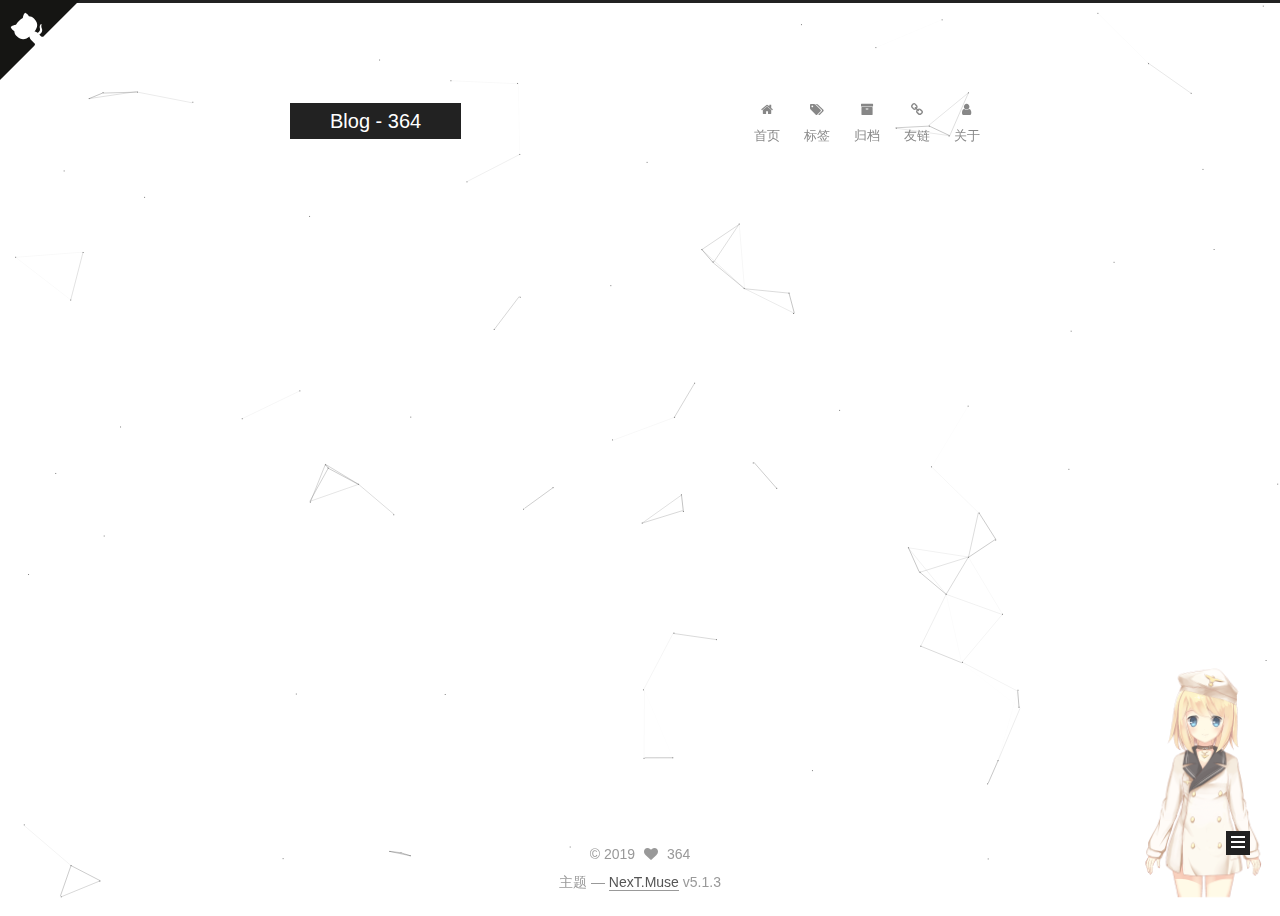
<file: about/about.html>
<!DOCTYPE html>



  


<html class="theme-next muse use-motion" lang="zh-Hans">
<head>
  <meta charset="UTF-8"/>
<meta http-equiv="X-UA-Compatible" content="IE=edge" />
<meta name="viewport" content="width=device-width, initial-scale=1, maximum-scale=1"/>
<meta name="theme-color" content="#222">









<meta http-equiv="Cache-Control" content="no-transform" />
<meta http-equiv="Cache-Control" content="no-siteapp" />
















  
  
  <link href="/lib/fancybox/source/jquery.fancybox.css?v=2.1.5" rel="stylesheet" type="text/css" />







<link href="/lib/font-awesome/css/font-awesome.min.css?v=4.6.2" rel="stylesheet" type="text/css" />

<link href="/css/main.css?v=5.1.3" rel="stylesheet" type="text/css" />


  <link rel="apple-touch-icon" sizes="180x180" href="/images/apple-touch-icon-next.png?v=5.1.3">


  <link rel="icon" type="image/png" sizes="32x32" href="/images/32x32.ico?v=5.1.3">


  <link rel="icon" type="image/png" sizes="16x16" href="/images/16x16.ico?v=5.1.3">


  <link rel="mask-icon" href="/images/logo.svg?v=5.1.3" color="#222">





  <meta name="keywords" content="Hexo, NexT" />





  <link rel="alternate" href="/atom.xml" title="Blog - 364" type="application/atom+xml" />






<meta name="description" content="坐标深圳，98年，喜欢听歌唱歌，一个在前端道路上慢慢摸索行走的程序猿座右铭:看不到希望，就坚持寻找希望，总有一天会看到一点光亮，朝着那点光亮越跑越快，最后就会看到一片光明    -暮雪是我从初中用到现在的网名-364是根据我名字用九宫格打出来的数字 可以根据以下方式联系我：  GitHub  : 364 CodePen : 364 E-Mail :  826443870@qq.com  关于本站">
<meta property="og:type" content="website">
<meta property="og:title" content="关于我">
<meta property="og:url" content="http://yoursite.com/about/about.html">
<meta property="og:site_name" content="Blog - 364">
<meta property="og:description" content="坐标深圳，98年，喜欢听歌唱歌，一个在前端道路上慢慢摸索行走的程序猿座右铭:看不到希望，就坚持寻找希望，总有一天会看到一点光亮，朝着那点光亮越跑越快，最后就会看到一片光明    -暮雪是我从初中用到现在的网名-364是根据我名字用九宫格打出来的数字 可以根据以下方式联系我：  GitHub  : 364 CodePen : 364 E-Mail :  826443870@qq.com  关于本站">
<meta property="og:locale" content="zh-Hans">
<meta property="og:updated_time" content="2018-01-16T10:21:41.551Z">
<meta name="twitter:card" content="summary">
<meta name="twitter:title" content="关于我">
<meta name="twitter:description" content="坐标深圳，98年，喜欢听歌唱歌，一个在前端道路上慢慢摸索行走的程序猿座右铭:看不到希望，就坚持寻找希望，总有一天会看到一点光亮，朝着那点光亮越跑越快，最后就会看到一片光明    -暮雪是我从初中用到现在的网名-364是根据我名字用九宫格打出来的数字 可以根据以下方式联系我：  GitHub  : 364 CodePen : 364 E-Mail :  826443870@qq.com  关于本站">



<script type="text/javascript" id="hexo.configurations">
  var NexT = window.NexT || {};
  var CONFIG = {
    root: '/',
    scheme: 'Muse',
    version: '5.1.3',
    sidebar: {"position":"left","display":"post","offset":12,"b2t":false,"scrollpercent":false,"onmobile":false},
    fancybox: true,
    tabs: true,
    motion: {"enable":true,"async":false,"transition":{"post_block":"fadeIn","post_header":"slideDownIn","post_body":"slideDownIn","coll_header":"slideLeftIn","sidebar":"slideUpIn"}},
    duoshuo: {
      userId: '0',
      author: '博主'
    },
    algolia: {
      applicationID: '',
      apiKey: '',
      indexName: '',
      hits: {"per_page":10},
      labels: {"input_placeholder":"Search for Posts","hits_empty":"We didn't find any results for the search: ${query}","hits_stats":"${hits} results found in ${time} ms"}
    }
  };
</script>



  <link rel="canonical" href="http://yoursite.com/about/about.html"/>





  <title>关于我 | Blog - 364</title>
  <style>.github-corner:hover .octo-arm{animation:octocat-wave 560ms ease-in-out}@keyframes octocat-wave{0%,100%{transform:rotate(0)}20%,60%{transform:rotate(-25deg)}40%,80%{transform:rotate(10deg)}}@media (max-width:500px){.github-corner:hover .octo-arm{animation:none}.github-corner .octo-arm{animation:octocat-wave 560ms ease-in-out}}</style>
  








</head>

<body itemscope itemtype="http://schema.org/WebPage" lang="zh-Hans">

  
  
    
  

  <div class="container sidebar-position-left page-post-detail">
    <div class="headband"></div>
   
   <!-- GitHub点击 -->
    <a href="https://github.com/364" class="github-corner" aria-label="View source on Github">
      <svg width="80" height="80" viewBox="0 0 250 250" style="fill:#151513; color:#fff; position: absolute; top: 0; border: 0; left: 0; transform: scale(-1, 1);" aria-hidden="true">
        <path d="M0,0 L115,115 L130,115 L142,142 L250,250 L250,0 Z"></path>
        <path d="M128.3,109.0 C113.8,99.7 119.0,89.6 119.0,89.6 C122.0,82.7 120.5,78.6 120.5,78.6 C119.2,72.0 123.4,76.3 123.4,76.3 C127.3,80.9 125.5,87.3 125.5,87.3 C122.9,97.6 130.6,101.9 134.4,103.2" fill="currentColor" style="transform-origin: 130px 106px;" class="octo-arm"></path><path d="M115.0,115.0 C114.9,115.1 118.7,116.5 119.8,115.4 L133.7,101.6 C136.9,99.2 139.9,98.4 142.2,98.6 C133.8,88.0 127.5,74.4 143.8,58.0 C148.5,53.4 154.0,51.2 159.7,51.0 C160.3,49.4 163.2,43.6 171.4,40.1 C171.4,40.1 176.1,42.5 178.8,56.2 C183.1,58.6 187.2,61.8 190.9,65.4 C194.5,69.0 197.7,73.2 200.1,77.6 C213.8,80.2 216.3,84.9 216.3,84.9 C212.7,93.1 206.9,96.0 205.4,96.6 C205.1,102.4 203.0,107.8 198.3,112.5 C181.9,128.9 168.3,122.5 157.7,114.1 C157.9,116.9 156.7,120.9 152.7,124.9 L141.0,136.5 C139.8,137.7 141.6,141.9 141.8,141.8 Z" fill="currentColor" class="octo-body">
        </path>
      </svg>
    </a>

    <header id="header" class="header" itemscope itemtype="http://schema.org/WPHeader">
      <div class="header-inner"><div class="site-brand-wrapper">
  <div class="site-meta " style="float:left">
    

    <div class="custom-logo-site-title">
      <a href="/"  class="brand" rel="start">
        <span class="logo-line-before"><i></i></span>
        <span class="site-title">Blog - 364</span>
        <span class="logo-line-after"><i></i></span>
      </a>
    </div>
      
        <p class="site-subtitle"></p>
      
  </div>

  <div class="site-nav-toggle">
    <button>
      <span class="btn-bar"></span>
      <span class="btn-bar"></span>
      <span class="btn-bar"></span>
    </button>
  </div>
</div>

<nav class="site-nav">
  

  
    <ul id="menu" class="menu" style="margin-top:0px;float:right;">
      
        
        <li class="menu-item menu-item-home">
          <a href="/" rel="section">
            
              <i class="menu-item-icon fa fa-fw fa-home"></i> <br />
            
            首页
          </a>
        </li>
      
        
        <li class="menu-item menu-item-tags">
          <a href="/tags/" rel="section">
            
              <i class="menu-item-icon fa fa-fw fa-tags"></i> <br />
            
            标签
          </a>
        </li>
      
        
        <li class="menu-item menu-item-archives">
          <a href="/archives/" rel="section">
            
              <i class="menu-item-icon fa fa-fw fa-archive"></i> <br />
            
            归档
          </a>
        </li>
      
        
        <li class="menu-item menu-item-link">
          <a href="/link/link.html" rel="section">
            
              <i class="menu-item-icon fa fa-fw fa-link"></i> <br />
            
            友链
          </a>
        </li>
      
        
        <li class="menu-item menu-item-about">
          <a href="/about/about.html" rel="section">
            
              <i class="menu-item-icon fa fa-fw fa-user"></i> <br />
            
            关于
          </a>
        </li>
      

      
    </ul>
  

  
</nav>



 </div>
    </header>

    <main id="main" class="main">
      <div class="main-inner">
        <div class="content-wrap">
          <div id="content" class="content">
            

  <div id="posts" class="posts-expand">
    
    
    
    <div class="post-block page">
      <header class="post-header">

	<h1 class="post-title" itemprop="name headline">关于我</h1>



</header>

      
      
      
      <div class="post-body">
        
        
          <p><hr></p>
<center>坐标深圳，98年，喜欢听歌唱歌，一个在前端道路上慢慢摸索行走的程序猿</center><br><center><small>座右铭:看不到希望，就坚持寻找希望，总有一天会看到一点光亮，朝着那点光亮越跑越快，最后就会看到一片光明</small></center>


<hr>
<p>-暮雪是我从初中用到现在的网名<br>-364是根据我名字用九宫格打出来的数字</p>
<p>可以根据以下方式联系我：</p>
<ul>
<li>GitHub  : <a href="https://github.com/364" target="_blank" rel="noopener">364</a></li>
<li>CodePen : <a href="https://codepen.io/snow364/" target="_blank" rel="noopener">364</a></li>
<li>E-Mail :  826443870@qq.com</li>
</ul>
<p>关于本站：感谢此模板的作者！有需要的请点击 <a href="https://github.com/iissnan/hexo-theme-next" target="_blank" rel="noopener">next</a></p>

        
      </div>
      
      
      
    </div>
    
    
    
  </div>


          </div>
          


          

  



        </div>
        
          
  
  <div class="sidebar-toggle">
    <div class="sidebar-toggle-line-wrap">
      <span class="sidebar-toggle-line sidebar-toggle-line-first"></span>
      <span class="sidebar-toggle-line sidebar-toggle-line-middle"></span>
      <span class="sidebar-toggle-line sidebar-toggle-line-last"></span>
    </div>
  </div>

  <aside id="sidebar" class="sidebar">
    
    <div class="sidebar-inner">

      

      

      <section class="site-overview-wrap sidebar-panel sidebar-panel-active">
        <div class="site-overview">
          <div class="site-author motion-element" itemprop="author" itemscope itemtype="http://schema.org/Person">
            
              <img class="site-author-image" itemprop="image"
                src="/images/avatar.jpg"
                alt="364" />
            
              <p class="site-author-name" itemprop="name">364</p>
              <p class="site-description motion-element" itemprop="description"></p>
          </div>

          <nav class="site-state motion-element">

            
              <div class="site-state-item site-state-posts">
              
                <a href="/archives/">
              
                  <span class="site-state-item-count">3</span>
                  <span class="site-state-item-name">日志</span>
                </a>
              </div>
            

            

            
              
              
              <div class="site-state-item site-state-tags">
                <a href="/tags/index.html">
                  <span class="site-state-item-count">2</span>
                  <span class="site-state-item-name">标签</span>
                </a>
              </div>
            

          </nav>

          
            <div class="feed-link motion-element">
              <a href="/atom.xml" rel="alternate">
                <i class="fa fa-rss"></i>
                RSS
              </a>
            </div>
          

          <div class="links-of-author motion-element">
            
          </div>

          
          

          
          

          

        </div>
      </section>

      

      

    </div>
  </aside>


        
      </div>
    </main>

    <footer id="footer" class="footer">
      <div class="footer-inner">
        <div class="copyright">&copy; <span itemprop="copyrightYear">2019</span>
  <span class="with-love">
    <!-- <i class="fa fa-user"></i> -->
    <i class="fa fa-heart"></i>
  </span>
  <span class="author" itemprop="copyrightHolder">364</span>

  
</div>

<!-- 

  <div class="powered-by">由 <a class="theme-link" target="_blank" href="https://hexo.io">Hexo</a> 强力驱动</div>




  <span class="post-meta-divider">|</span>

-->


  <div class="theme-info">主题 &mdash; <a class="theme-link" target="_blank" href="https://github.com/iissnan/hexo-theme-next">NexT.Muse</a> v5.1.3</div>




        







        
      </div>
    </footer>

    
      <div class="back-to-top">
        <i class="fa fa-arrow-up"></i>
        
      </div>
    

    

  </div>

  

<script type="text/javascript"  count="50" >
  if (Object.prototype.toString.call(window.Promise) !== '[object Function]') {
    window.Promise = null;
  }
</script>









  


  











  
  
    <script type="text/javascript" src="/lib/jquery/index.js?v=2.1.3"></script>
  

  
  
    <script type="text/javascript" src="/lib/fastclick/lib/fastclick.min.js?v=1.0.6"></script>
  

  
  
    <script type="text/javascript" src="/lib/jquery_lazyload/jquery.lazyload.js?v=1.9.7"></script>
  

  
  
    <script type="text/javascript" src="/lib/velocity/velocity.min.js?v=1.2.1"></script>
  

  
  
    <script type="text/javascript" src="/lib/velocity/velocity.ui.min.js?v=1.2.1"></script>
  

  
  
    <script type="text/javascript" src="/lib/fancybox/source/jquery.fancybox.pack.js?v=2.1.5"></script>
  

  
  
    <script type="text/javascript" src="/lib/canvas-nest/canvas-nest.min.js"></script>
  


  


  <script type="text/javascript" src="/js/src/utils.js?v=5.1.3"></script>

  <script type="text/javascript" src="/js/src/motion.js?v=5.1.3"></script>



  
  

  
  <script type="text/javascript" src="/js/src/scrollspy.js?v=5.1.3"></script>
<script type="text/javascript" src="/js/src/post-details.js?v=5.1.3"></script>



  


  <script type="text/javascript" src="/js/src/bootstrap.js?v=5.1.3"></script>



  


  




	





  





  












  





  

  

  

  
  

  

  

  


  <!-- 页面点击小红心 -->
  <script type="text/javascript" src="/js/src/love.js"></script>

  
<div id="hexo-helper-live2d">
  <canvas id="live2dcanvas" width="150" height="300"></canvas>
</div>
<style>
  #live2dcanvas{
    position: fixed;
    width: 150px;
    height: 300px;
    opacity:0.7;
    right: 0px;
    z-index: 999;
    pointer-events: none;
    bottom: -20px;
  }
</style>
<script type="text/javascript" src="/live2d/device.min.js"></script>
<script type="text/javascript">
const loadScript = function loadScript(c,b){var a=document.createElement("script");a.type="text/javascript";"undefined"!=typeof b&&(a.readyState?a.onreadystatechange=function(){if("loaded"==a.readyState||"complete"==a.readyState)a.onreadystatechange=null,b()}:a.onload=function(){b()});a.src=c;document.body.appendChild(a)};
(function(){
  if((typeof(device) != 'undefined') && (device.mobile())){
    document.getElementById("live2dcanvas").style.width = '75px';
    document.getElementById("live2dcanvas").style.height = '150px';
  }else
    if (typeof(device) === 'undefined') console.error('Cannot find current-device script.');
  loadScript("/live2d/script.js", function(){loadlive2d("live2dcanvas", "/live2d/assets/z16.model.json", 0.5);});
})();
</script>

  
</body>
</html>
</file>
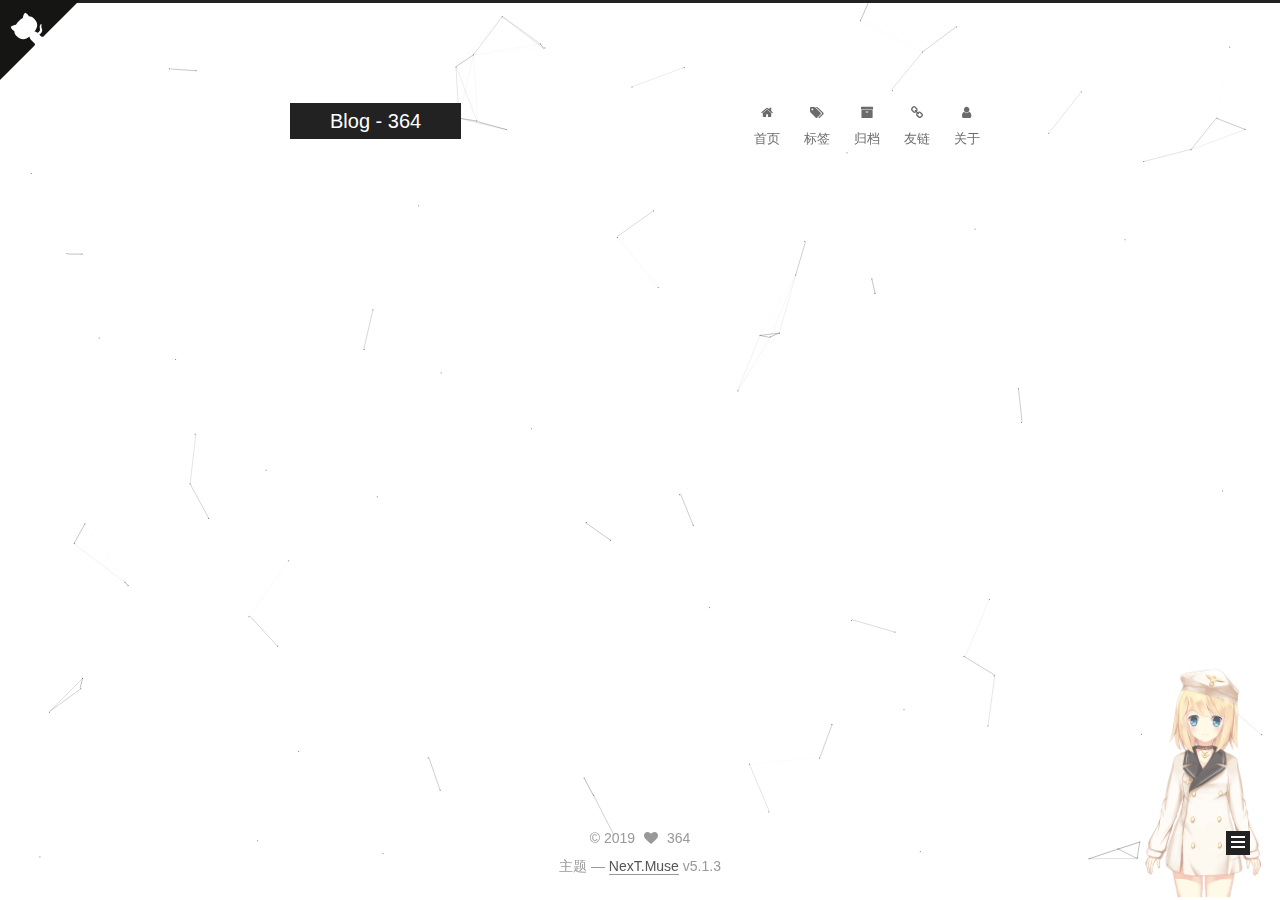
<file: link/link.html>
<!DOCTYPE html>



  


<html class="theme-next muse use-motion" lang="zh-Hans">
<head>
  <meta charset="UTF-8"/>
<meta http-equiv="X-UA-Compatible" content="IE=edge" />
<meta name="viewport" content="width=device-width, initial-scale=1, maximum-scale=1"/>
<meta name="theme-color" content="#222">









<meta http-equiv="Cache-Control" content="no-transform" />
<meta http-equiv="Cache-Control" content="no-siteapp" />
















  
  
  <link href="/lib/fancybox/source/jquery.fancybox.css?v=2.1.5" rel="stylesheet" type="text/css" />







<link href="/lib/font-awesome/css/font-awesome.min.css?v=4.6.2" rel="stylesheet" type="text/css" />

<link href="/css/main.css?v=5.1.3" rel="stylesheet" type="text/css" />


  <link rel="apple-touch-icon" sizes="180x180" href="/images/apple-touch-icon-next.png?v=5.1.3">


  <link rel="icon" type="image/png" sizes="32x32" href="/images/32x32.ico?v=5.1.3">


  <link rel="icon" type="image/png" sizes="16x16" href="/images/16x16.ico?v=5.1.3">


  <link rel="mask-icon" href="/images/logo.svg?v=5.1.3" color="#222">





  <meta name="keywords" content="Hexo, NexT" />





  <link rel="alternate" href="/atom.xml" title="Blog - 364" type="application/atom+xml" />






<meta name="description" content="zengjiena     Charlotte777     LonelyLiaR">
<meta property="og:type" content="website">
<meta property="og:title" content="友情链接">
<meta property="og:url" content="http://yoursite.com/link/link.html">
<meta property="og:site_name" content="Blog - 364">
<meta property="og:description" content="zengjiena     Charlotte777     LonelyLiaR">
<meta property="og:locale" content="zh-Hans">
<meta property="og:image" content="http://yoursite.com/img/jn.png">
<meta property="og:image" content="http://yoursite.com/img/hx.jpg">
<meta property="og:image" content="http://yoursite.com/img/ll.png">
<meta property="og:updated_time" content="2018-01-16T12:55:56.255Z">
<meta name="twitter:card" content="summary">
<meta name="twitter:title" content="友情链接">
<meta name="twitter:description" content="zengjiena     Charlotte777     LonelyLiaR">
<meta name="twitter:image" content="http://yoursite.com/img/jn.png">



<script type="text/javascript" id="hexo.configurations">
  var NexT = window.NexT || {};
  var CONFIG = {
    root: '/',
    scheme: 'Muse',
    version: '5.1.3',
    sidebar: {"position":"left","display":"post","offset":12,"b2t":false,"scrollpercent":false,"onmobile":false},
    fancybox: true,
    tabs: true,
    motion: {"enable":true,"async":false,"transition":{"post_block":"fadeIn","post_header":"slideDownIn","post_body":"slideDownIn","coll_header":"slideLeftIn","sidebar":"slideUpIn"}},
    duoshuo: {
      userId: '0',
      author: '博主'
    },
    algolia: {
      applicationID: '',
      apiKey: '',
      indexName: '',
      hits: {"per_page":10},
      labels: {"input_placeholder":"Search for Posts","hits_empty":"We didn't find any results for the search: ${query}","hits_stats":"${hits} results found in ${time} ms"}
    }
  };
</script>



  <link rel="canonical" href="http://yoursite.com/link/link.html"/>





  <title>友情链接 | Blog - 364</title>
  <style>.github-corner:hover .octo-arm{animation:octocat-wave 560ms ease-in-out}@keyframes octocat-wave{0%,100%{transform:rotate(0)}20%,60%{transform:rotate(-25deg)}40%,80%{transform:rotate(10deg)}}@media (max-width:500px){.github-corner:hover .octo-arm{animation:none}.github-corner .octo-arm{animation:octocat-wave 560ms ease-in-out}}</style>
  








</head>

<body itemscope itemtype="http://schema.org/WebPage" lang="zh-Hans">

  
  
    
  

  <div class="container sidebar-position-left page-post-detail">
    <div class="headband"></div>
   
   <!-- GitHub点击 -->
    <a href="https://github.com/364" class="github-corner" aria-label="View source on Github">
      <svg width="80" height="80" viewBox="0 0 250 250" style="fill:#151513; color:#fff; position: absolute; top: 0; border: 0; left: 0; transform: scale(-1, 1);" aria-hidden="true">
        <path d="M0,0 L115,115 L130,115 L142,142 L250,250 L250,0 Z"></path>
        <path d="M128.3,109.0 C113.8,99.7 119.0,89.6 119.0,89.6 C122.0,82.7 120.5,78.6 120.5,78.6 C119.2,72.0 123.4,76.3 123.4,76.3 C127.3,80.9 125.5,87.3 125.5,87.3 C122.9,97.6 130.6,101.9 134.4,103.2" fill="currentColor" style="transform-origin: 130px 106px;" class="octo-arm"></path><path d="M115.0,115.0 C114.9,115.1 118.7,116.5 119.8,115.4 L133.7,101.6 C136.9,99.2 139.9,98.4 142.2,98.6 C133.8,88.0 127.5,74.4 143.8,58.0 C148.5,53.4 154.0,51.2 159.7,51.0 C160.3,49.4 163.2,43.6 171.4,40.1 C171.4,40.1 176.1,42.5 178.8,56.2 C183.1,58.6 187.2,61.8 190.9,65.4 C194.5,69.0 197.7,73.2 200.1,77.6 C213.8,80.2 216.3,84.9 216.3,84.9 C212.7,93.1 206.9,96.0 205.4,96.6 C205.1,102.4 203.0,107.8 198.3,112.5 C181.9,128.9 168.3,122.5 157.7,114.1 C157.9,116.9 156.7,120.9 152.7,124.9 L141.0,136.5 C139.8,137.7 141.6,141.9 141.8,141.8 Z" fill="currentColor" class="octo-body">
        </path>
      </svg>
    </a>

    <header id="header" class="header" itemscope itemtype="http://schema.org/WPHeader">
      <div class="header-inner"><div class="site-brand-wrapper">
  <div class="site-meta " style="float:left">
    

    <div class="custom-logo-site-title">
      <a href="/"  class="brand" rel="start">
        <span class="logo-line-before"><i></i></span>
        <span class="site-title">Blog - 364</span>
        <span class="logo-line-after"><i></i></span>
      </a>
    </div>
      
        <p class="site-subtitle"></p>
      
  </div>

  <div class="site-nav-toggle">
    <button>
      <span class="btn-bar"></span>
      <span class="btn-bar"></span>
      <span class="btn-bar"></span>
    </button>
  </div>
</div>

<nav class="site-nav">
  

  
    <ul id="menu" class="menu" style="margin-top:0px;float:right;">
      
        
        <li class="menu-item menu-item-home">
          <a href="/" rel="section">
            
              <i class="menu-item-icon fa fa-fw fa-home"></i> <br />
            
            首页
          </a>
        </li>
      
        
        <li class="menu-item menu-item-tags">
          <a href="/tags/" rel="section">
            
              <i class="menu-item-icon fa fa-fw fa-tags"></i> <br />
            
            标签
          </a>
        </li>
      
        
        <li class="menu-item menu-item-archives">
          <a href="/archives/" rel="section">
            
              <i class="menu-item-icon fa fa-fw fa-archive"></i> <br />
            
            归档
          </a>
        </li>
      
        
        <li class="menu-item menu-item-link">
          <a href="/link/link.html" rel="section">
            
              <i class="menu-item-icon fa fa-fw fa-link"></i> <br />
            
            友链
          </a>
        </li>
      
        
        <li class="menu-item menu-item-about">
          <a href="/about/about.html" rel="section">
            
              <i class="menu-item-icon fa fa-fw fa-user"></i> <br />
            
            关于
          </a>
        </li>
      

      
    </ul>
  

  
</nav>



 </div>
    </header>

    <main id="main" class="main">
      <div class="main-inner">
        <div class="content-wrap">
          <div id="content" class="content">
            

  <div id="posts" class="posts-expand">
    
    
    
    <div class="post-block page">
      <header class="post-header">

	<h1 class="post-title" itemprop="name headline">友情链接</h1>



</header>

      
      
      
      <div class="post-body">
        
        
          <p><br><br><img src="../img/jn.png" style="width:10%;float:left;margin-right:20px" alt="jiena"><br> <a href="https://zengjiena.github.io/" target="_blank" rel="noopener">  zengjiena</a></p>
<hr>
<p><img src="../img/hx.jpg" style="width:10%;float:left;margin-right:20px" alt="jiena"><br> <a href="https://Charlotte777.github.io/" target="_blank" rel="noopener">  Charlotte777</a></p>
<hr>
<p><img src="../img/ll.png" style="width:10%;float:left;margin-right:20px" alt="jiena"><br> <a href="https://lonelyliar.github.io/" target="_blank" rel="noopener">  LonelyLiaR </a></p>

        
      </div>
      
      
      
    </div>
    
    
    
  </div>


          </div>
          


          

  



        </div>
        
          
  
  <div class="sidebar-toggle">
    <div class="sidebar-toggle-line-wrap">
      <span class="sidebar-toggle-line sidebar-toggle-line-first"></span>
      <span class="sidebar-toggle-line sidebar-toggle-line-middle"></span>
      <span class="sidebar-toggle-line sidebar-toggle-line-last"></span>
    </div>
  </div>

  <aside id="sidebar" class="sidebar">
    
    <div class="sidebar-inner">

      

      

      <section class="site-overview-wrap sidebar-panel sidebar-panel-active">
        <div class="site-overview">
          <div class="site-author motion-element" itemprop="author" itemscope itemtype="http://schema.org/Person">
            
              <img class="site-author-image" itemprop="image"
                src="/images/avatar.jpg"
                alt="364" />
            
              <p class="site-author-name" itemprop="name">364</p>
              <p class="site-description motion-element" itemprop="description"></p>
          </div>

          <nav class="site-state motion-element">

            
              <div class="site-state-item site-state-posts">
              
                <a href="/archives/">
              
                  <span class="site-state-item-count">3</span>
                  <span class="site-state-item-name">日志</span>
                </a>
              </div>
            

            

            
              
              
              <div class="site-state-item site-state-tags">
                <a href="/tags/index.html">
                  <span class="site-state-item-count">2</span>
                  <span class="site-state-item-name">标签</span>
                </a>
              </div>
            

          </nav>

          
            <div class="feed-link motion-element">
              <a href="/atom.xml" rel="alternate">
                <i class="fa fa-rss"></i>
                RSS
              </a>
            </div>
          

          <div class="links-of-author motion-element">
            
          </div>

          
          

          
          

          

        </div>
      </section>

      

      

    </div>
  </aside>


        
      </div>
    </main>

    <footer id="footer" class="footer">
      <div class="footer-inner">
        <div class="copyright">&copy; <span itemprop="copyrightYear">2019</span>
  <span class="with-love">
    <!-- <i class="fa fa-user"></i> -->
    <i class="fa fa-heart"></i>
  </span>
  <span class="author" itemprop="copyrightHolder">364</span>

  
</div>

<!-- 

  <div class="powered-by">由 <a class="theme-link" target="_blank" href="https://hexo.io">Hexo</a> 强力驱动</div>




  <span class="post-meta-divider">|</span>

-->


  <div class="theme-info">主题 &mdash; <a class="theme-link" target="_blank" href="https://github.com/iissnan/hexo-theme-next">NexT.Muse</a> v5.1.3</div>




        







        
      </div>
    </footer>

    
      <div class="back-to-top">
        <i class="fa fa-arrow-up"></i>
        
      </div>
    

    

  </div>

  

<script type="text/javascript"  count="50" >
  if (Object.prototype.toString.call(window.Promise) !== '[object Function]') {
    window.Promise = null;
  }
</script>









  


  











  
  
    <script type="text/javascript" src="/lib/jquery/index.js?v=2.1.3"></script>
  

  
  
    <script type="text/javascript" src="/lib/fastclick/lib/fastclick.min.js?v=1.0.6"></script>
  

  
  
    <script type="text/javascript" src="/lib/jquery_lazyload/jquery.lazyload.js?v=1.9.7"></script>
  

  
  
    <script type="text/javascript" src="/lib/velocity/velocity.min.js?v=1.2.1"></script>
  

  
  
    <script type="text/javascript" src="/lib/velocity/velocity.ui.min.js?v=1.2.1"></script>
  

  
  
    <script type="text/javascript" src="/lib/fancybox/source/jquery.fancybox.pack.js?v=2.1.5"></script>
  

  
  
    <script type="text/javascript" src="/lib/canvas-nest/canvas-nest.min.js"></script>
  


  


  <script type="text/javascript" src="/js/src/utils.js?v=5.1.3"></script>

  <script type="text/javascript" src="/js/src/motion.js?v=5.1.3"></script>



  
  

  
  <script type="text/javascript" src="/js/src/scrollspy.js?v=5.1.3"></script>
<script type="text/javascript" src="/js/src/post-details.js?v=5.1.3"></script>



  


  <script type="text/javascript" src="/js/src/bootstrap.js?v=5.1.3"></script>



  


  




	





  





  












  





  

  

  

  
  

  

  

  


  <!-- 页面点击小红心 -->
  <script type="text/javascript" src="/js/src/love.js"></script>

  
<div id="hexo-helper-live2d">
  <canvas id="live2dcanvas" width="150" height="300"></canvas>
</div>
<style>
  #live2dcanvas{
    position: fixed;
    width: 150px;
    height: 300px;
    opacity:0.7;
    right: 0px;
    z-index: 999;
    pointer-events: none;
    bottom: -20px;
  }
</style>
<script type="text/javascript" src="/live2d/device.min.js"></script>
<script type="text/javascript">
const loadScript = function loadScript(c,b){var a=document.createElement("script");a.type="text/javascript";"undefined"!=typeof b&&(a.readyState?a.onreadystatechange=function(){if("loaded"==a.readyState||"complete"==a.readyState)a.onreadystatechange=null,b()}:a.onload=function(){b()});a.src=c;document.body.appendChild(a)};
(function(){
  if((typeof(device) != 'undefined') && (device.mobile())){
    document.getElementById("live2dcanvas").style.width = '75px';
    document.getElementById("live2dcanvas").style.height = '150px';
  }else
    if (typeof(device) === 'undefined') console.error('Cannot find current-device script.');
  loadScript("/live2d/script.js", function(){loadlive2d("live2dcanvas", "/live2d/assets/z16.model.json", 0.5);});
})();
</script>

  
</body>
</html>
</file>
<file: css/main.css>
/* normalize.css v3.0.2 | MIT License | git.io/normalize */
html {
  font-family: sans-serif; /* 1 */
  -ms-text-size-adjust: 100%; /* 2 */
  -webkit-text-size-adjust: 100%; /* 2 */
}
body {
  margin: 0;
}
article,
aside,
details,
figcaption,
figure,
footer,
header,
hgroup,
main,
menu,
nav,
section,
summary {
  display: block;
}
audio,
canvas,
progress,
video {
  display: inline-block; /* 1 */
  vertical-align: baseline; /* 2 */
}
audio:not([controls]) {
  display: none;
  height: 0;
}
[hidden],
template {
  display: none;
}
a {
  background-color: transparent;
}
a:active,
a:hover {
  outline: 0;
}
abbr[title] {
  border-bottom: 1px dotted;
}
b,
strong {
  font-weight: bold;
}
dfn {
  font-style: italic;
}
h1 {
  font-size: 2em;
  margin: 0.67em 0;
}
mark {
  background: #ff0;
  color: #000;
}
small {
  font-size: 80%;
}
sub,
sup {
  font-size: 75%;
  line-height: 0;
  position: relative;
  vertical-align: baseline;
}
sup {
  top: -0.5em;
}
sub {
  bottom: -0.25em;
}
img {
  border: 0;
}
svg:not(:root) {
  overflow: hidden;
}
figure {
  margin: 1em 40px;
}
hr {
  -moz-box-sizing: content-box;
  box-sizing: content-box;
  height: 0;
}
pre {
  overflow: auto;
}
code,
kbd,
pre,
samp {
  font-family: monospace, monospace;
  font-size: 1em;
}
button,
input,
optgroup,
select,
textarea {
  color: inherit; /* 1 */
  font: inherit; /* 2 */
  margin: 0; /* 3 */
}
button {
  overflow: visible;
}
button,
select {
  text-transform: none;
}
button,
html input[type="button"],
input[type="reset"],
input[type="submit"] {
  -webkit-appearance: button; /* 2 */
  cursor: pointer; /* 3 */
}
button[disabled],
html input[disabled] {
  cursor: default;
}
button::-moz-focus-inner,
input::-moz-focus-inner {
  border: 0;
  padding: 0;
}
input {
  line-height: normal;
}
input[type="checkbox"],
input[type="radio"] {
  box-sizing: border-box; /* 1 */
  padding: 0; /* 2 */
}
input[type="number"]::-webkit-inner-spin-button,
input[type="number"]::-webkit-outer-spin-button {
  height: auto;
}
input[type="search"] {
  -webkit-appearance: textfield; /* 1 */
  -moz-box-sizing: content-box;
  -webkit-box-sizing: content-box; /* 2 */
  box-sizing: content-box;
}
input[type="search"]::-webkit-search-cancel-button,
input[type="search"]::-webkit-search-decoration {
  -webkit-appearance: none;
}
fieldset {
  border: 1px solid #c0c0c0;
  margin: 0 2px;
  padding: 0.35em 0.625em 0.75em;
}
legend {
  border: 0; /* 1 */
  padding: 0; /* 2 */
}
textarea {
  overflow: auto;
}
optgroup {
  font-weight: bold;
}
table {
  border-collapse: collapse;
  border-spacing: 0;
}
td,
th {
  padding: 0;
}
::selection {
  background: #262a30;
  color: #fff;
}
body {
  position: relative;
  font-family: 'Lato', "PingFang SC", "Microsoft YaHei", sans-serif;
  font-size: 14px;
  line-height: 2;
  color: #555;
  background: #fff;
}
@media (max-width: 767px) {
  body {
    padding-right: 0 !important;
  }
}
@media (min-width: 768px) and (max-width: 991px) {
  body {
    padding-right: 0 !important;
  }
}
@media (min-width: 1600px) {
  body {
    font-size: 16px;
  }
}
h1,
h2,
h3,
h4,
h5,
h6 {
  margin: 0;
  padding: 0;
  font-weight: bold;
  line-height: 1.5;
  font-family: 'Lato', "PingFang SC", "Microsoft YaHei", sans-serif;
}
h2,
h3,
h4,
h5,
h6 {
  margin: 20px 0 15px;
}
h1 {
  font-size: 22px;
}
@media (max-width: 767px) {
  h1 {
    font-size: 18px;
  }
}
h2 {
  font-size: 20px;
}
@media (max-width: 767px) {
  h2 {
    font-size: 16px;
  }
}
h3 {
  font-size: 18px;
}
@media (max-width: 767px) {
  h3 {
    font-size: 14px;
  }
}
h4 {
  font-size: 16px;
}
@media (max-width: 767px) {
  h4 {
    font-size: 12px;
  }
}
h5 {
  font-size: 14px;
}
@media (max-width: 767px) {
  h5 {
    font-size: 10px;
  }
}
h6 {
  font-size: 12px;
}
@media (max-width: 767px) {
  h6 {
    font-size: 8px;
  }
}
p {
  margin: 0 0 20px 0;
}
a {
  color: #555;
  text-decoration: none;
  outline: none;
  border-bottom: 1px solid #999;
  word-wrap: break-word;
}
a:hover {
  color: #222;
  border-bottom-color: #222;
}
blockquote {
  margin: 0;
  padding: 0;
}
img {
  display: block;
  margin: auto;
  max-width: 100%;
  height: auto;
}
hr {
  margin: 40px 0;
  height: 3px;
  border: none;
  background-color: #ddd;
  background-image: repeating-linear-gradient(-45deg, #fff, #fff 4px, transparent 4px, transparent 8px);
}
blockquote {
  padding: 0 15px;
  color: #666;
  border-left: 4px solid #ddd;
}
blockquote cite::before {
  content: "-";
  padding: 0 5px;
}
dt {
  font-weight: 700;
}
dd {
  margin: 0;
  padding: 0;
}
kbd {
  border: 1px solid #ccc;
  border-radius: 0.2em;
  box-shadow: 0.1em 0.1em 0.2em rgba(0,0,0,0.1);
  background-color: #f9f9f9;
  font-family: inherit;
  background-image: -webkit-linear-gradient(top, #eee, #fff, #eee);
  padding: 0.1em 0.3em;
  white-space: nowrap;
}
.text-left {
  text-align: left;
}
.text-center {
  text-align: center;
}
.text-right {
  text-align: right;
}
.text-justify {
  text-align: justify;
}
.text-nowrap {
  white-space: nowrap;
}
.text-lowercase {
  text-transform: lowercase;
}
.text-uppercase {
  text-transform: uppercase;
}
.text-capitalize {
  text-transform: capitalize;
}
.center-block {
  display: block;
  margin-left: auto;
  margin-right: auto;
}
.clearfix:before,
.clearfix:after {
  content: " ";
  display: table;
}
.clearfix:after {
  clear: both;
}
.pullquote {
  width: 45%;
}
.pullquote.left {
  float: left;
  margin-left: 5px;
  margin-right: 10px;
}
.pullquote.right {
  float: right;
  margin-left: 10px;
  margin-right: 5px;
}
.affix.affix.affix {
  position: fixed;
}
.translation {
  margin-top: -20px;
  font-size: 14px;
  color: #999;
}
.scrollbar-measure {
  width: 100px;
  height: 100px;
  overflow: scroll;
  position: absolute;
  top: -9999px;
}
.use-motion .motion-element {
  opacity: 0;
}
table {
  margin: 20px 0;
  width: 100%;
  border-collapse: collapse;
  border-spacing: 0;
  border: 1px solid #ddd;
  font-size: 14px;
  table-layout: fixed;
  word-wrap: break-all;
}
table>tbody>tr:nth-of-type(odd) {
  background-color: #f9f9f9;
}
table>tbody>tr:hover {
  background-color: #f5f5f5;
}
caption,
th,
td {
  padding: 8px;
  text-align: left;
  vertical-align: middle;
  font-weight: normal;
}
th,
td {
  border-bottom: 3px solid #ddd;
  border-right: 1px solid #eee;
}
th {
  padding-bottom: 10px;
  font-weight: 700;
}
td {
  border-bottom-width: 1px;
}
html,
body {
  height: 100%;
}
.container {
  position: relative;
  min-height: 100%;
}
.header-inner {
  margin: 0 auto;
  padding: 100px 0 70px;
  width: 700px;
}
@media (min-width: 1600px) {
  .container .header-inner {
    width: 900px;
  }
}
.main {
  padding-bottom: 150px;
}
.main-inner {
  margin: 0 auto;
  width: 700px;
}
@media (min-width: 1600px) {
  .container .main-inner {
    width: 900px;
  }
}
.footer {
  position: absolute;
  left: 0;
  bottom: 0;
  width: 100%;
  min-height: 50px;
}
.footer-inner {
  box-sizing: border-box;
  margin: 20px auto;
  width: 700px;
}
@media (min-width: 1600px) {
  .container .footer-inner {
    width: 900px;
  }
}
pre,
.highlight {
  overflow: auto;
  margin: 20px 0;
  padding: 0;
  font-size: 13px;
  color: #4d4d4c;
  background: #f7f7f7;
  line-height: 1.6;
}
pre,
code {
  font-family: consolas, Menlo, "PingFang SC", "Microsoft YaHei", monospace;
}
code {
  padding: 2px 4px;
  word-wrap: break-word;
  color: #555;
  background: #eee;
  border-radius: 3px;
  font-size: 13px;
}
pre {
  padding: 10px;
}
pre code {
  padding: 0;
  color: #4d4d4c;
  background: none;
  text-shadow: none;
}
.highlight {
  border-radius: 1px;
}
.highlight pre {
  border: none;
  margin: 0;
  padding: 10px 0;
}
.highlight table {
  margin: 0;
  width: auto;
  border: none;
}
.highlight td {
  border: none;
  padding: 0;
}
.highlight figcaption {
  font-size: 1em;
  color: #4d4d4c;
  line-height: 1em;
  margin-bottom: 1em;
}
.highlight figcaption:before,
.highlight figcaption:after {
  content: " ";
  display: table;
}
.highlight figcaption:after {
  clear: both;
}
.highlight figcaption a {
  float: right;
  color: #4d4d4c;
}
.highlight figcaption a:hover {
  border-bottom-color: #4d4d4c;
}
.highlight .gutter pre {
  padding-left: 10px;
  padding-right: 10px;
  color: #869194;
  text-align: right;
  background-color: #eff2f3;
}
.highlight .code pre {
  width: 100%;
  padding-left: 10px;
  padding-right: 10px;
  background-color: #f7f7f7;
}
.highlight .line {
  height: 20px;
}
.gutter {
  -webkit-user-select: none;
  -moz-user-select: none;
  -ms-user-select: none;
  user-select: none;
}
.gist table {
  width: auto;
}
.gist table td {
  border: none;
}
pre .deletion {
  background: #fdd;
}
pre .addition {
  background: #dfd;
}
pre .meta {
  color: #8959a8;
}
pre .comment {
  color: #8e908c;
}
pre .variable,
pre .attribute,
pre .tag,
pre .regexp,
pre .ruby .constant,
pre .xml .tag .title,
pre .xml .pi,
pre .xml .doctype,
pre .html .doctype,
pre .css .id,
pre .css .class,
pre .css .pseudo {
  color: #c82829;
}
pre .number,
pre .preprocessor,
pre .built_in,
pre .literal,
pre .params,
pre .constant,
pre .command {
  color: #f5871f;
}
pre .ruby .class .title,
pre .css .rules .attribute,
pre .string,
pre .value,
pre .inheritance,
pre .header,
pre .ruby .symbol,
pre .xml .cdata,
pre .special,
pre .number,
pre .formula {
  color: #718c00;
}
pre .title,
pre .css .hexcolor {
  color: #3e999f;
}
pre .function,
pre .python .decorator,
pre .python .title,
pre .ruby .function .title,
pre .ruby .title .keyword,
pre .perl .sub,
pre .javascript .title,
pre .coffeescript .title {
  color: #4271ae;
}
pre .keyword,
pre .javascript .function {
  color: #8959a8;
}
.full-image.full-image.full-image {
  border: none;
  max-width: 100%;
  width: auto;
  margin: 20px auto;
}
@media (min-width: 992px) {
  .full-image.full-image.full-image {
    max-width: none;
    width: 110%;
    margin: 25px -5%;
  }
}
.blockquote-center,
.page-home .post-type-quote blockquote,
.page-post-detail .post-type-quote blockquote {
  position: relative;
  margin: 40px 0;
  padding: 0;
  border-left: none;
  text-align: center;
}
.blockquote-center::before,
.page-home .post-type-quote blockquote::before,
.page-post-detail .post-type-quote blockquote::before,
.blockquote-center::after,
.page-home .post-type-quote blockquote::after,
.page-post-detail .post-type-quote blockquote::after {
  position: absolute;
  content: ' ';
  display: block;
  width: 100%;
  height: 24px;
  opacity: 0.2;
  background-repeat: no-repeat;
  background-position: 0 -6px;
  background-size: 22px 22px;
}
.blockquote-center::before,
.page-home .post-type-quote blockquote::before,
.page-post-detail .post-type-quote blockquote::before {
  top: -20px;
  background-image: url("../images/quote-l.svg");
  border-top: 1px solid #ccc;
}
.blockquote-center::after,
.page-home .post-type-quote blockquote::after,
.page-post-detail .post-type-quote blockquote::after {
  bottom: -20px;
  background-image: url("../images/quote-r.svg");
  border-bottom: 1px solid #ccc;
  background-position: 100% 8px;
}
.blockquote-center p,
.page-home .post-type-quote blockquote p,
.page-post-detail .post-type-quote blockquote p,
.blockquote-center div,
.page-home .post-type-quote blockquote div,
.page-post-detail .post-type-quote blockquote div {
  text-align: center;
}
.post .post-body .group-picture img {
  box-sizing: border-box;
  padding: 0 3px;
  border: none;
}
.post .group-picture-row {
  overflow: hidden;
  margin-top: 6px;
}
.post .group-picture-row:first-child {
  margin-top: 0;
}
.post .group-picture-column {
  float: left;
}
.page-post-detail .post-body .group-picture-column {
  float: none;
  margin-top: 10px;
  width: auto !important;
}
.page-post-detail .post-body .group-picture-column img {
  margin: 0 auto;
}
.page-archive .group-picture-container {
  overflow: hidden;
}
.page-archive .group-picture-row {
  float: left;
}
.page-archive .group-picture-row:first-child {
  margin-top: 6px;
}
.page-archive .group-picture-column {
  max-width: 150px;
  max-height: 150px;
}
.post-body .note {
  position: relative;
  padding: 15px;
  margin-bottom: 20px;
  border: 1px solid #eee;
  border-left-width: 5px;
  border-radius: 3px;
}
.post-body .note h2,
.post-body .note h3,
.post-body .note h4,
.post-body .note h5,
.post-body .note h6 {
  margin-top: 0;
  margin-bottom: 0;
  border-bottom: initial;
  padding-top: 0 !important;
}
.post-body .note p:first-child,
.post-body .note ul:first-child,
.post-body .note ol:first-child,
.post-body .note table:first-child,
.post-body .note pre:first-child,
.post-body .note blockquote:first-child {
  margin-top: 0;
}
.post-body .note p:last-child,
.post-body .note ul:last-child,
.post-body .note ol:last-child,
.post-body .note table:last-child,
.post-body .note pre:last-child,
.post-body .note blockquote:last-child {
  margin-bottom: 0;
}
.post-body .note.default {
  border-left-color: #777;
}
.post-body .note.default h2,
.post-body .note.default h3,
.post-body .note.default h4,
.post-body .note.default h5,
.post-body .note.default h6 {
  color: #777;
}
.post-body .note.primary {
  border-left-color: #6f42c1;
}
.post-body .note.primary h2,
.post-body .note.primary h3,
.post-body .note.primary h4,
.post-body .note.primary h5,
.post-body .note.primary h6 {
  color: #6f42c1;
}
.post-body .note.info {
  border-left-color: #428bca;
}
.post-body .note.info h2,
.post-body .note.info h3,
.post-body .note.info h4,
.post-body .note.info h5,
.post-body .note.info h6 {
  color: #428bca;
}
.post-body .note.success {
  border-left-color: #5cb85c;
}
.post-body .note.success h2,
.post-body .note.success h3,
.post-body .note.success h4,
.post-body .note.success h5,
.post-body .note.success h6 {
  color: #5cb85c;
}
.post-body .note.warning {
  border-left-color: #f0ad4e;
}
.post-body .note.warning h2,
.post-body .note.warning h3,
.post-body .note.warning h4,
.post-body .note.warning h5,
.post-body .note.warning h6 {
  color: #f0ad4e;
}
.post-body .note.danger {
  border-left-color: #d9534f;
}
.post-body .note.danger h2,
.post-body .note.danger h3,
.post-body .note.danger h4,
.post-body .note.danger h5,
.post-body .note.danger h6 {
  color: #d9534f;
}
.post-body .label {
  display: inline;
  padding: 0 2px;
  white-space: nowrap;
}
.post-body .label.default {
  background-color: #f0f0f0;
}
.post-body .label.primary {
  background-color: #efe6f7;
}
.post-body .label.info {
  background-color: #e5f2f8;
}
.post-body .label.success {
  background-color: #e7f4e9;
}
.post-body .label.warning {
  background-color: #fcf6e1;
}
.post-body .label.danger {
  background-color: #fae8eb;
}
.post-body .tabs {
  position: relative;
  display: block;
  margin-bottom: 20px;
  padding-top: 10px;
}
.post-body .tabs ul.nav-tabs {
  margin: 0;
  padding: 0;
  display: flex;
  margin-bottom: -1px;
}
@media (max-width: 413px) {
  .post-body .tabs ul.nav-tabs {
    display: block;
    margin-bottom: 5px;
  }
}
.post-body .tabs ul.nav-tabs li.tab {
  list-style-type: none !important;
  margin: 0 0.25em 0 0;
  border-top: 3px solid transparent;
  border-left: 1px solid transparent;
  border-right: 1px solid transparent;
}
@media (max-width: 413px) {
  .post-body .tabs ul.nav-tabs li.tab {
    margin: initial;
    border-top: 1px solid transparent;
    border-left: 3px solid transparent;
    border-right: 1px solid transparent;
    border-bottom: 1px solid transparent;
  }
}
.post-body .tabs ul.nav-tabs li.tab a {
  outline: 0;
  border-bottom: initial;
  display: block;
  line-height: 1.8em;
  padding: 0.25em 0.75em;
  transition-duration: 0.2s;
  transition-timing-function: ease-out;
  transition-delay: 0s;
}
.post-body .tabs ul.nav-tabs li.tab a i {
  width: 1.285714285714286em;
}
.post-body .tabs ul.nav-tabs li.tab.active {
  border-top: 3px solid #fc6423;
  border-left: 1px solid #ddd;
  border-right: 1px solid #ddd;
  background-color: #fff;
}
@media (max-width: 413px) {
  .post-body .tabs ul.nav-tabs li.tab.active {
    border-top: 1px solid #ddd;
    border-left: 3px solid #fc6423;
    border-right: 1px solid #ddd;
    border-bottom: 1px solid #ddd;
  }
}
.post-body .tabs ul.nav-tabs li.tab.active a {
  cursor: default;
  color: #555;
}
.post-body .tabs .tab-content {
  background-color: #fff;
}
.post-body .tabs .tab-content .tab-pane {
  border: 1px solid #ddd;
  padding: 20px 20px 0 20px;
}
.post-body .tabs .tab-content .tab-pane:not(.active) {
  display: none !important;
}
.post-body .tabs .tab-content .tab-pane.active {
  display: block !important;
}
.btn {
  display: inline-block;
  padding: 0 20px;
  font-size: 14px;
  color: #fff;
  background: #222;
  border: 2px solid #222;
  text-decoration: none;
  border-radius: 0;
  transition-property: background-color;
  transition-duration: 0.2s;
  transition-timing-function: ease-in-out;
  transition-delay: 0s;
  line-height: 2;
}
.btn:hover {
  border-color: #222;
  color: #222;
  background: #fff;
}
.btn +.btn {
  margin: 0 0 8px 8px;
}
.btn .fa-fw {
  width: 1.285714285714286em;
  text-align: left;
}
.btn-bar {
  display: block;
  width: 22px;
  height: 2px;
  background: #555;
  border-radius: 1px;
}
.btn-bar+.btn-bar {
  margin-top: 4px;
}
.pagination {
  margin: 120px 0 40px;
  text-align: center;
  border-top: 1px solid #eee;
}
.page-number-basic,
.pagination .prev,
.pagination .next,
.pagination .page-number,
.pagination .space {
  display: inline-block;
  position: relative;
  top: -1px;
  margin: 0 10px;
  padding: 0 11px;
}
@media (max-width: 767px) {
  .page-number-basic,
  .pagination .prev,
  .pagination .next,
  .pagination .page-number,
  .pagination .space {
    margin: 0 5px;
  }
}
.pagination .prev,
.pagination .next,
.pagination .page-number {
  border-bottom: 0;
  border-top: 1px solid #eee;
  transition-property: border-color;
  transition-duration: 0.2s;
  transition-timing-function: ease-in-out;
  transition-delay: 0s;
}
.pagination .prev:hover,
.pagination .next:hover,
.pagination .page-number:hover {
  border-top-color: #222;
}
.pagination .space {
  padding: 0;
  margin: 0;
}
.pagination .prev {
  margin-left: 0;
}
.pagination .next {
  margin-right: 0;
}
.pagination .page-number.current {
  color: #fff;
  background: #ccc;
  border-top-color: #ccc;
}
@media (max-width: 767px) {
  .pagination {
    border-top: none;
  }
  .pagination .prev,
  .pagination .next,
  .pagination .page-number {
    margin-bottom: 10px;
    border-top: 0;
    border-bottom: 1px solid #eee;
    padding: 0 10px;
  }
  .pagination .prev:hover,
  .pagination .next:hover,
  .pagination .page-number:hover {
    border-bottom-color: #222;
  }
}
.comments {
  margin: 60px 20px 0;
}
.tag-cloud {
  text-align: center;
}
.tag-cloud a {
  display: inline-block;
  margin: 10px;
}
.back-to-top {
  box-sizing: border-box;
  position: fixed;
  bottom: -100px;
  right: 30px;
  z-index: 1050;
  padding: 0 6px;
  width: 24px;
  background: #222;
  font-size: 12px;
  opacity: 1;
  color: #fff;
  cursor: pointer;
  text-align: center;
  -webkit-transform: translateZ(0);
  transition-property: bottom;
  transition-duration: 0.2s;
  transition-timing-function: ease-in-out;
  transition-delay: 0s;
}
@media (min-width: 768px) and (max-width: 991px) {
  .back-to-top {
    display: none !important;
  }
}
@media (max-width: 767px) {
  .back-to-top {
    display: none !important;
  }
}
.back-to-top.back-to-top-on {
  bottom: 19px;
}
.header {
  background: transparent;
}
.header-inner {
  position: relative;
}
.headband {
  height: 3px;
  background: #222;
}
.site-meta {
  margin: 0;
  text-align: center;
}
@media (max-width: 767px) {
  .site-meta {
    text-align: center;
  }
}
.brand {
  position: relative;
  display: inline-block;
  padding: 0 40px;
  color: #fff;
  background: #222;
  border-bottom: none;
}
.brand:hover {
  color: #fff;
}
.logo {
  display: inline-block;
  margin-right: 5px;
  line-height: 36px;
  vertical-align: top;
}
.site-title {
  display: inline-block;
  vertical-align: top;
  line-height: 36px;
  font-size: 20px;
  font-weight: normal;
  font-family: 'Lato', "PingFang SC", "Microsoft YaHei", sans-serif;
}
.site-subtitle {
  margin-top: 10px;
  font-size: 13px;
  color: #999;
}
.use-motion .brand {
  opacity: 0;
}
.use-motion .logo,
.use-motion .site-title,
.use-motion .site-subtitle {
  opacity: 0;
  position: relative;
  top: -10px;
}
.site-nav-toggle {
  display: none;
  position: absolute;
  top: 10px;
  left: 10px;
}
@media (max-width: 767px) {
  .site-nav-toggle {
    display: block;
  }
}
.site-nav-toggle button {
  margin-top: 2px;
  padding: 9px 10px;
  background: transparent;
  border: none;
}
@media (max-width: 767px) {
  .site-nav {
    display: none;
    margin: 0 -10px;
    padding: 0 10px;
    clear: both;
    border-top: 1px solid #ddd;
  }
}
@media (min-width: 768px) and (max-width: 991px) {
  .site-nav {
    display: block !important;
  }
}
@media (min-width: 992px) {
  .site-nav {
    display: block !important;
  }
}
.menu {
  margin-top: 20px;
  padding-left: 0;
  text-align: center;
}
.menu .menu-item {
  display: inline-block;
  margin: 0 10px;
  list-style: none;
}
@media screen and (max-width: 767px) {
  .menu .menu-item {
    margin-top: 10px;
  }
}
.menu .menu-item a {
  display: block;
  font-size: 13px;
  line-height: inherit;
  border-bottom: 1px solid transparent;
  transition-property: border-color;
  transition-duration: 0.2s;
  transition-timing-function: ease-in-out;
  transition-delay: 0s;
}
.menu .menu-item a:hover {
  border-bottom-color: #222;
}
.menu .menu-item .fa {
  margin-right: 5px;
}
.use-motion .menu-item {
  opacity: 0;
}
.post-body {
  font-family: 'Lato', "PingFang SC", "Microsoft YaHei", sans-serif;
}
@media (max-width: 767px) {
  .post-body {
    word-break: break-word;
  }
}
.post-body .fancybox img {
  display: block !important;
  margin: 0 auto;
  cursor: pointer;
  cursor: zoom-in;
  cursor: -webkit-zoom-in;
}
.post-body .image-caption,
.post-body .figure .caption {
  margin: -20px auto 15px;
  text-align: center;
  font-size: 14px;
  color: #999;
  font-weight: bold;
  line-height: 1;
}
.post-sticky-flag {
  display: inline-block;
  font-size: 16px;
  -ms-transform: rotate(30deg);
  -webkit-transform: rotate(30deg);
  -moz-transform: rotate(30deg);
  -ms-transform: rotate(30deg);
  -o-transform: rotate(30deg);
  transform: rotate(30deg);
}
.use-motion .post-block,
.use-motion .pagination,
.use-motion .comments {
  opacity: 0;
}
.use-motion .post-header {
  opacity: 0;
}
.use-motion .post-body {
  opacity: 0;
}
.use-motion .collection-title {
  opacity: 0;
}
.post-body p a:hover {
  color: #fc6423;
  border-bottom: none;
  border-bottom: 1px solid #fc6423;
}
.posts-expand {
  padding-top: 40px;
}
@media (max-width: 767px) {
  .posts-expand {
    margin: 0 20px;
  }
  .post-body pre .gutter pre {
    padding-right: 10px;
  }
  .post-body .highlight {
    margin-left: 0px;
    margin-right: 0px;
    padding: 0;
  }
  .post-body .highlight .gutter pre {
    padding-right: 10px;
  }
}
@media (min-width: 992px) {
  .posts-expand .post-body {
    text-align: justify;
  }
}
.posts-expand .post-body h2,
.posts-expand .post-body h3,
.posts-expand .post-body h4,
.posts-expand .post-body h5,
.posts-expand .post-body h6 {
  padding-top: 10px;
}
.posts-expand .post-body h2 .header-anchor,
.posts-expand .post-body h3 .header-anchor,
.posts-expand .post-body h4 .header-anchor,
.posts-expand .post-body h5 .header-anchor,
.posts-expand .post-body h6 .header-anchor {
  float: right;
  margin-left: 10px;
  color: #ccc;
  border-bottom-style: none;
  visibility: hidden;
}
.posts-expand .post-body h2 .header-anchor:hover,
.posts-expand .post-body h3 .header-anchor:hover,
.posts-expand .post-body h4 .header-anchor:hover,
.posts-expand .post-body h5 .header-anchor:hover,
.posts-expand .post-body h6 .header-anchor:hover {
  color: inherit;
}
.posts-expand .post-body h2:hover .header-anchor,
.posts-expand .post-body h3:hover .header-anchor,
.posts-expand .post-body h4:hover .header-anchor,
.posts-expand .post-body h5:hover .header-anchor,
.posts-expand .post-body h6:hover .header-anchor {
  visibility: visible;
}
.posts-expand .post-body ul li {
  list-style: circle;
}
.posts-expand .post-body img {
  box-sizing: border-box;
  margin: auto;
  padding: 3px;
  border: 1px solid #ddd;
}
.posts-expand .post-body .fancybox img {
  margin: 0 auto 25px;
}
@media (max-width: 767px) {
  .posts-collapse {
    margin: 0 20px;
  }
  .posts-collapse .post-title,
  .posts-collapse .post-meta {
    display: block;
    width: auto;
    text-align: left;
  }
}
.posts-collapse {
  position: relative;
  z-index: 1010;
  margin-left: 55px;
}
.posts-collapse::after {
  content: " ";
  position: absolute;
  top: 20px;
  left: 0;
  margin-left: -2px;
  width: 4px;
  height: 100%;
  background: #f5f5f5;
  z-index: -1;
}
@media (max-width: 767px) {
  .posts-collapse {
    margin: 0 20px;
  }
}
.posts-collapse .collection-title {
  position: relative;
  margin: 60px 0;
}
.posts-collapse .collection-title h1,
.posts-collapse .collection-title h2 {
  margin-left: 20px;
}
.posts-collapse .collection-title small {
  color: #bbb;
  margin-left: 5px;
}
.posts-collapse .collection-title::before {
  content: " ";
  position: absolute;
  left: 0;
  top: 50%;
  margin-left: -4px;
  margin-top: -4px;
  width: 8px;
  height: 8px;
  background: #bbb;
  border-radius: 50%;
}
.posts-collapse .post {
  margin: 30px 0;
}
.posts-collapse .post-header {
  position: relative;
  transition-duration: 0.2s;
  transition-timing-function: ease-in-out;
  transition-delay: 0s;
  transition-property: border;
  border-bottom: 1px dashed #ccc;
}
.posts-collapse .post-header::before {
  content: " ";
  position: absolute;
  left: 0;
  top: 12px;
  width: 6px;
  height: 6px;
  margin-left: -4px;
  background: #bbb;
  border-radius: 50%;
  border: 1px solid #fff;
  transition-duration: 0.2s;
  transition-timing-function: ease-in-out;
  transition-delay: 0s;
  transition-property: background;
}
.posts-collapse .post-header:hover {
  border-bottom-color: #666;
}
.posts-collapse .post-header:hover::before {
  background: #222;
}
.posts-collapse .post-meta {
  position: absolute;
  font-size: 12px;
  left: 20px;
  top: 5px;
}
.posts-collapse .post-comments-count {
  display: none;
}
.posts-collapse .post-title {
  margin-left: 60px;
  font-size: 16px;
  font-weight: normal;
  line-height: inherit;
}
.posts-collapse .post-title::after {
  margin-left: 3px;
  opacity: 0.6;
}
.posts-collapse .post-title a {
  color: #666;
  border-bottom: none;
}
.page-home .post-type-quote .post-header,
.page-post-detail .post-type-quote .post-header,
.page-home .post-type-quote .post-tags,
.page-post-detail .post-type-quote .post-tags {
  display: none;
}
.posts-expand .post-title {
  text-align: center;
  word-break: break-word;
  font-weight: 400;
}
.posts-expand .post-title-link {
  display: inline-block;
  position: relative;
  color: #555;
  border-bottom: none;
  line-height: 1.2;
  vertical-align: top;
}
.posts-expand .post-title-link::before {
  content: "";
  position: absolute;
  width: 100%;
  height: 2px;
  bottom: 0;
  left: 0;
  background-color: #000;
  visibility: hidden;
  -webkit-transform: scaleX(0);
  -moz-transform: scaleX(0);
  -ms-transform: scaleX(0);
  -o-transform: scaleX(0);
  transform: scaleX(0);
  transition-duration: 0.2s;
  transition-timing-function: ease-in-out;
  transition-delay: 0s;
}
.posts-expand .post-title-link:hover::before {
  visibility: visible;
  -webkit-transform: scaleX(1);
  -moz-transform: scaleX(1);
  -ms-transform: scaleX(1);
  -o-transform: scaleX(1);
  transform: scaleX(1);
}
.posts-expand .post-title-link .fa {
  font-size: 16px;
}
.posts-expand .post-meta {
  margin: 3px 0 60px 0;
  color: #999;
  font-family: 'Lato', "PingFang SC", "Microsoft YaHei", sans-serif;
  font-size: 12px;
  text-align: center;
}
.posts-expand .post-meta .post-category-list {
  display: inline-block;
  margin: 0;
  padding: 3px;
}
.posts-expand .post-meta .post-category-list-link {
  color: #999;
}
.posts-expand .post-meta .post-description {
  font-size: 14px;
  margin-top: 2px;
}
.post-meta-divider {
  margin: 0 0.5em;
}
.post-meta-item-icon {
  margin-right: 3px;
}
@media (min-width: 768px) and (max-width: 991px) {
  .post-meta-item-icon {
    display: inline-block;
  }
}
@media (max-width: 767px) {
  .post-meta-item-icon {
    display: inline-block;
  }
}
@media (min-width: 768px) and (max-width: 991px) {
  .post-meta-item-text {
    display: none;
  }
}
@media (max-width: 767px) {
  .post-meta-item-text {
    display: none;
  }
}
@media (max-width: 767px) {
  .posts-expand .post-comments-count {
    display: none;
  }
}
.post-button {
  margin-top: 40px;
}
.posts-expand .post-tags {
  margin-top: 40px;
  text-align: center;
}
.posts-expand .post-tags a {
  display: inline-block;
  margin-right: 10px;
  font-size: 13px;
}
.post-nav {
  display: table;
  margin-top: 15px;
  width: 100%;
  border-top: 1px solid #eee;
}
.post-nav-divider {
  display: table-cell;
  width: 10%;
}
.post-nav-item {
  display: table-cell;
  padding: 10px 0 0 0;
  width: 45%;
  vertical-align: top;
}
.post-nav-item a {
  position: relative;
  display: block;
  line-height: 25px;
  font-size: 14px;
  color: #555;
  border-bottom: none;
}
.post-nav-item a:hover {
  color: #222;
  border-bottom: none;
}
.post-nav-item a:active {
  top: 2px;
}
.post-nav-item .fa {
  position: absolute;
  top: 8px;
  left: 0;
  font-size: 12px;
}
.post-nav-next a {
  padding-left: 15px;
}
.post-nav-prev {
  text-align: right;
}
.post-nav-prev a {
  padding-right: 15px;
}
.post-nav-prev .fa {
  right: 0;
  left: auto;
}
.posts-expand .post-eof {
  display: block;
  margin: 80px auto 60px;
  width: 8%;
  height: 1px;
  background: #ccc;
  text-align: center;
}
.post:last-child .post-eof.post-eof.post-eof {
  display: none;
}
.post-gallery {
  display: table;
  table-layout: fixed;
  width: 100%;
  border-collapse: separate;
}
.post-gallery-row {
  display: table-row;
}
.post-gallery .post-gallery-img {
  display: table-cell;
  text-align: center;
  vertical-align: middle;
  border: none;
}
.post-gallery .post-gallery-img img {
  max-width: 100%;
  max-height: 100%;
  border: none;
}
.fancybox-close,
.fancybox-close:hover {
  border: none;
}
.rtl.post-body p,
.rtl.post-body a,
.rtl.post-body h1,
.rtl.post-body h2,
.rtl.post-body h3,
.rtl.post-body h4,
.rtl.post-body h5,
.rtl.post-body h6,
.rtl.post-body li,
.rtl.post-body ul,
.rtl.post-body ol {
  direction: rtl;
  font-family: UKIJ Ekran;
}
.rtl.post-title {
  font-family: UKIJ Ekran;
}
.sidebar {
  position: fixed;
  right: 0;
  top: 0;
  bottom: 0;
  width: 0;
  z-index: 1040;
  box-shadow: inset 0 2px 6px #000;
  background: #222;
  -webkit-transform: translateZ(0);
}
.sidebar a {
  color: #999;
  border-bottom-color: #555;
}
.sidebar a:hover {
  color: #eee;
}
@media (min-width: 768px) and (max-width: 991px) {
  .sidebar {
    display: none !important;
  }
}
@media (max-width: 767px) {
  .sidebar {
    display: none !important;
  }
}
.sidebar-inner {
  position: relative;
  padding: 20px 10px;
  color: #999;
  text-align: center;
}
.site-overview-wrap {
  overflow: hidden;
}
.site-overview {
  overflow-y: auto;
  overflow-x: hidden;
}
.sidebar-toggle {
  position: fixed;
  right: 30px;
  bottom: 45px;
  width: 14px;
  height: 14px;
  padding: 5px;
  background: #222;
  line-height: 0;
  z-index: 1050;
  cursor: pointer;
  -webkit-transform: translateZ(0);
}
@media (min-width: 768px) and (max-width: 991px) {
  .sidebar-toggle {
    display: none !important;
  }
}
@media (max-width: 767px) {
  .sidebar-toggle {
    display: none !important;
  }
}
.sidebar-toggle-line {
  position: relative;
  display: inline-block;
  vertical-align: top;
  height: 2px;
  width: 100%;
  background: #fff;
  margin-top: 3px;
}
.sidebar-toggle-line:first-child {
  margin-top: 0;
}
.site-author-image {
  display: block;
  margin: 0 auto;
  padding: 2px;
  max-width: 96px;
  height: auto;
  border: 2px solid #333;
}
.site-author-name {
  margin: 5px 0 0;
  text-align: center;
  color: #f5f5f5;
  font-weight: normal;
}
.site-description {
  margin-top: 5px;
  text-align: center;
  font-size: 14px;
  color: #999;
}
.site-state {
  overflow: hidden;
  line-height: 1.4;
  white-space: nowrap;
  text-align: center;
}
.site-state-item {
  display: inline-block;
  padding: 0 15px;
  border-left: 1px solid #333;
}
.site-state-item:first-child {
  border-left: none;
}
.site-state-item a {
  border-bottom: none;
}
.site-state-item-count {
  display: block;
  text-align: center;
  color: inherit;
  font-weight: 600;
  font-size: 18px;
}
.site-state-item-name {
  font-size: 13px;
  color: inherit;
}
.feed-link {
  margin-top: 20px;
}
.feed-link a {
  display: inline-block;
  padding: 0 15px;
  color: #fc6423;
  border: 1px solid #fc6423;
  border-radius: 4px;
}
.feed-link a i {
  color: #fc6423;
  font-size: 14px;
}
.feed-link a:hover {
  color: #fff;
  background: #fc6423;
}
.feed-link a:hover i {
  color: #fff;
}
.links-of-author {
  margin-top: 20px;
}
.links-of-author a {
  display: inline-block;
  vertical-align: middle;
  margin-right: 10px;
  margin-bottom: 10px;
  border-bottom-color: #555;
  font-size: 13px;
}
.links-of-author a:before {
  display: inline-block;
  vertical-align: middle;
  margin-right: 3px;
  content: " ";
  width: 4px;
  height: 4px;
  border-radius: 50%;
  background: #9fbaf5;
}
.links-of-blogroll {
  font-size: 13px;
}
.links-of-blogroll-title {
  margin-top: 20px;
  font-size: 14px;
  font-weight: 600;
}
.links-of-blogroll-list {
  margin: 0;
  padding: 0;
  list-style: none;
}
.links-of-blogroll-item {
  padding: 2px 10px;
}
.links-of-blogroll-item a {
  max-width: 280px;
  box-sizing: border-box;
  display: inline-block;
  overflow: hidden;
  white-space: nowrap;
  text-overflow: ellipsis;
}
.sidebar-nav {
  margin: 0 0 20px;
  padding-left: 0;
}
.sidebar-nav li {
  display: inline-block;
  cursor: pointer;
  border-bottom: 1px solid transparent;
  font-size: 14px;
  color: #555;
}
.sidebar-nav li:hover {
  color: #f5f5f5;
}
.page-post-detail .sidebar-nav-toc {
  padding: 0 5px;
}
.page-post-detail .sidebar-nav-overview {
  margin-left: 10px;
}
.sidebar-nav .sidebar-nav-active {
  color: #87daff;
  border-bottom-color: #87daff;
}
.sidebar-nav .sidebar-nav-active:hover {
  color: #87daff;
}
.sidebar-panel {
  display: none;
}
.sidebar-panel-active {
  display: block;
}
.post-toc-empty {
  font-size: 14px;
  color: #666;
}
.post-toc-wrap {
  overflow: hidden;
}
.post-toc {
  overflow: auto;
}
.post-toc ol {
  margin: 0;
  padding: 0 2px 5px 10px;
  text-align: left;
  list-style: none;
  font-size: 14px;
}
.post-toc ol > ol {
  padding-left: 0;
}
.post-toc ol a {
  transition-duration: 0.2s;
  transition-timing-function: ease-in-out;
  transition-delay: 0s;
  transition-property: all;
  color: #999;
  border-bottom-color: #555;
}
.post-toc ol a:hover {
  color: #ccc;
  border-bottom-color: #ccc;
}
.post-toc .nav-item {
  overflow: hidden;
  text-overflow: ellipsis;
  white-space: nowrap;
  line-height: 1.8;
}
.post-toc .nav .nav-child {
  display: none;
}
.post-toc .nav .active > .nav-child {
  display: block;
}
.post-toc .nav .active-current > .nav-child {
  display: block;
}
.post-toc .nav .active-current > .nav-child > .nav-item {
  display: block;
}
.post-toc .nav .active > a {
  color: #87daff;
  border-bottom-color: #87daff;
}
.post-toc .nav .active-current > a {
  color: #87daff;
}
.post-toc .nav .active-current > a:hover {
  color: #87daff;
}
.footer {
  font-size: 14px;
  color: #999;
}
.footer img {
  border: none;
}
.footer-inner {
  text-align: center;
}
.with-love {
  display: inline-block;
  margin: 0 5px;
}
.powered-by,
.theme-info {
  display: inline-block;
}
.cc-license {
  margin-top: 10px;
  text-align: center;
}
.cc-license .cc-opacity {
  opacity: 0.7;
  border-bottom: none;
}
.cc-license .cc-opacity:hover {
  opacity: 0.9;
}
.cc-license img {
  display: inline-block;
}
.theme-next #ds-thread #ds-reset {
  color: #555;
}
.theme-next #ds-thread #ds-reset .ds-replybox {
  margin-bottom: 30px;
}
.theme-next #ds-thread #ds-reset .ds-replybox .ds-avatar,
.theme-next #ds-reset .ds-avatar img {
  box-shadow: none;
}
.theme-next #ds-thread #ds-reset .ds-textarea-wrapper {
  border-color: #c7d4e1;
  background: none;
  border-top-right-radius: 3px;
  border-top-left-radius: 3px;
}
.theme-next #ds-thread #ds-reset .ds-textarea-wrapper textarea {
  height: 60px;
}
.theme-next #ds-reset .ds-rounded-top {
  border-radius: 0;
}
.theme-next #ds-thread #ds-reset .ds-post-toolbar {
  box-sizing: border-box;
  border: 1px solid #c7d4e1;
  background: #f6f8fa;
}
.theme-next #ds-thread #ds-reset .ds-post-options {
  height: 40px;
  border: none;
  background: none;
}
.theme-next #ds-thread #ds-reset .ds-toolbar-buttons {
  top: 11px;
}
.theme-next #ds-thread #ds-reset .ds-sync {
  top: 5px;
}
.theme-next #ds-thread #ds-reset .ds-post-button {
  top: 4px;
  right: 5px;
  width: 90px;
  height: 30px;
  border: 1px solid #c5ced7;
  border-radius: 3px;
  background-image: linear-gradient(#fbfbfc, #f5f7f9);
  color: #60676d;
}
.theme-next #ds-thread #ds-reset .ds-post-button:hover {
  background-position: 0 -30px;
  color: #60676d;
}
.theme-next #ds-thread #ds-reset .ds-comments-info {
  padding: 10px 0;
}
.theme-next #ds-thread #ds-reset .ds-sort {
  display: none;
}
.theme-next #ds-thread #ds-reset li.ds-tab a.ds-current {
  border: none;
  background: #f6f8fa;
  color: #60676d;
}
.theme-next #ds-thread #ds-reset li.ds-tab a.ds-current:hover {
  background-color: #e9f0f7;
  color: #60676d;
}
.theme-next #ds-thread #ds-reset li.ds-tab a {
  border-radius: 2px;
  padding: 5px;
}
.theme-next #ds-thread #ds-reset .ds-login-buttons p {
  color: #999;
  line-height: 36px;
}
.theme-next #ds-thread #ds-reset .ds-login-buttons .ds-service-list li {
  height: 28px;
}
.theme-next #ds-thread #ds-reset .ds-service-list a {
  background: none;
  padding: 5px;
  border: 1px solid;
  border-radius: 3px;
  text-align: center;
}
.theme-next #ds-thread #ds-reset .ds-service-list a:hover {
  color: #fff;
  background: #666;
}
.theme-next #ds-thread #ds-reset .ds-service-list .ds-weibo {
  color: #fc9b00;
  border-color: #fc9b00;
}
.theme-next #ds-thread #ds-reset .ds-service-list .ds-weibo:hover {
  background: #fc9b00;
}
.theme-next #ds-thread #ds-reset .ds-service-list .ds-qq {
  color: #60a3ec;
  border-color: #60a3ec;
}
.theme-next #ds-thread #ds-reset .ds-service-list .ds-qq:hover {
  background: #60a3ec;
}
.theme-next #ds-thread #ds-reset .ds-service-list .ds-renren {
  color: #2e7ac4;
  border-color: #2e7ac4;
}
.theme-next #ds-thread #ds-reset .ds-service-list .ds-renren:hover {
  background: #2e7ac4;
}
.theme-next #ds-thread #ds-reset .ds-service-list .ds-douban {
  color: #37994c;
  border-color: #37994c;
}
.theme-next #ds-thread #ds-reset .ds-service-list .ds-douban:hover {
  background: #37994c;
}
.theme-next #ds-thread #ds-reset .ds-service-list .ds-kaixin {
  color: #fef20d;
  border-color: #fef20d;
}
.theme-next #ds-thread #ds-reset .ds-service-list .ds-kaixin:hover {
  background: #fef20d;
}
.theme-next #ds-thread #ds-reset .ds-service-list .ds-netease {
  color: #f00;
  border-color: #f00;
}
.theme-next #ds-thread #ds-reset .ds-service-list .ds-netease:hover {
  background: #f00;
}
.theme-next #ds-thread #ds-reset .ds-service-list .ds-sohu {
  color: #ffcb05;
  border-color: #ffcb05;
}
.theme-next #ds-thread #ds-reset .ds-service-list .ds-sohu:hover {
  background: #ffcb05;
}
.theme-next #ds-thread #ds-reset .ds-service-list .ds-baidu {
  color: #2831e0;
  border-color: #2831e0;
}
.theme-next #ds-thread #ds-reset .ds-service-list .ds-baidu:hover {
  background: #2831e0;
}
.theme-next #ds-thread #ds-reset .ds-service-list .ds-google {
  color: #166bec;
  border-color: #166bec;
}
.theme-next #ds-thread #ds-reset .ds-service-list .ds-google:hover {
  background: #166bec;
}
.theme-next #ds-thread #ds-reset .ds-service-list .ds-weixin {
  color: #00ce0d;
  border-color: #00ce0d;
}
.theme-next #ds-thread #ds-reset .ds-service-list .ds-weixin:hover {
  background: #00ce0d;
}
.theme-next #ds-thread #ds-reset .ds-service-list .ds-more-services {
  border: none;
}
.theme-next #ds-thread #ds-reset .ds-service-list .ds-more-services:hover {
  background: none;
}
.theme-next #ds-reset .duoshuo-ua-admin {
  display: inline-block;
  color: #f00;
}
.theme-next #ds-reset .duoshuo-ua-platform,
.theme-next #ds-reset .duoshuo-ua-browser {
  color: #ccc;
}
.theme-next #ds-reset .duoshuo-ua-platform .fa,
.theme-next #ds-reset .duoshuo-ua-browser .fa {
  display: inline-block;
  margin-right: 3px;
}
.theme-next #ds-reset .duoshuo-ua-separator {
  display: inline-block;
  margin-left: 5px;
}
.theme-next .this_ua {
  background-color: #ccc !important;
  border-radius: 4px;
  padding: 0 5px !important;
  margin: 1px 1px !important;
  border: 1px solid #bbb !important;
  color: #fff;
  display: inline-block !important;
}
.theme-next .this_ua.admin {
  background-color: #d9534f !important;
  border-color: #d9534f !important;
}
.theme-next .this_ua.platform.iOS,
.theme-next .this_ua.platform.Mac,
.theme-next .this_ua.platform.Windows {
  background-color: #39b3d7 !important;
  border-color: #46b8da !important;
}
.theme-next .this_ua.platform.Linux {
  background-color: #3a3a3a !important;
  border-color: #1f1f1f !important;
}
.theme-next .this_ua.platform.Android {
  background-color: #00c47d !important;
  border-color: #01b171 !important;
}
.theme-next .this_ua.browser.Mobile,
.theme-next .this_ua.browser.Chrome {
  background-color: #5cb85c !important;
  border-color: #4cae4c !important;
}
.theme-next .this_ua.browser.Firefox {
  background-color: #f0ad4e !important;
  border-color: #eea236 !important;
}
.theme-next .this_ua.browser.Maxthon,
.theme-next .this_ua.browser.IE {
  background-color: #428bca !important;
  border-color: #357ebd !important;
}
.theme-next .this_ua.browser.baidu,
.theme-next .this_ua.browser.UCBrowser,
.theme-next .this_ua.browser.Opera {
  background-color: #d9534f !important;
  border-color: #d43f3a !important;
}
.theme-next .this_ua.browser.Android,
.theme-next .this_ua.browser.QQBrowser {
  background-color: #78ace9 !important;
  border-color: #4cae4c !important;
}
.post-spread {
  margin-top: 20px;
  text-align: center;
}
.jiathis_style {
  display: inline-block;
}
.jiathis_style a {
  border: none;
}
.fa {
  font-family: FontAwesome !important;
}
.post-spread {
  margin-top: 20px;
  text-align: center;
}
.bdshare-slide-button-box a {
  border: none;
}
.bdsharebuttonbox {
  display: inline-block;
}
.bdsharebuttonbox a {
  border: none;
}
.local-search-pop-overlay {
  position: fixed;
  width: 100%;
  height: 100%;
  top: 0;
  left: 0;
  z-index: 2080;
  background-color: rgba(0,0,0,0.3);
}
.local-search-popup {
  display: none;
  position: fixed;
  top: 10%;
  left: 50%;
  margin-left: -350px;
  width: 700px;
  height: 80%;
  padding: 0;
  background: #fff;
  color: #333;
  z-index: 9999;
  border-radius: 5px;
}
@media (max-width: 767px) {
  .local-search-popup {
    padding: 0;
    top: 0;
    left: 0;
    margin: 0;
    width: 100%;
    height: 100%;
    border-radius: 0;
  }
}
.local-search-popup ul.search-result-list {
  padding: 0;
  margin: 0 5px;
}
.local-search-popup p.search-result {
  border-bottom: 1px dashed #ccc;
  padding: 5px 0;
}
.local-search-popup a.search-result-title {
  font-weight: bold;
  font-size: 16px;
}
.local-search-popup .search-keyword {
  border-bottom: 1px dashed #f00;
  font-weight: bold;
  color: #f00;
}
.local-search-popup .local-search-header {
  padding: 5px;
  height: 36px;
  background: #f5f5f5;
  border-top-left-radius: 5px;
  border-top-right-radius: 5px;
}
.local-search-popup #local-search-result {
  overflow: auto;
  position: relative;
  padding: 5px 25px;
  height: calc(100% - 55px);
}
.local-search-popup .local-search-input-wrapper {
  display: inline-block;
  width: calc(100% - 90px);
  height: 36px;
  line-height: 36px;
  padding: 0 5px;
}
.local-search-popup .local-search-input-wrapper input {
  padding: 8px 0;
  height: 20px;
  display: block;
  width: 100%;
  outline: none;
  border: none;
  background: transparent;
  vertical-align: middle;
}
.local-search-popup .search-icon,
.local-search-popup .popup-btn-close {
  display: inline-block;
  font-size: 18px;
  color: #999;
  height: 36px;
  width: 18px;
  padding-left: 10px;
  padding-right: 10px;
}
.local-search-popup .search-icon {
  float: left;
}
.local-search-popup .popup-btn-close {
  border-left: 1px solid #eee;
  float: right;
  cursor: pointer;
}
.local-search-popup #no-result {
  position: absolute;
  left: 50%;
  top: 50%;
  -webkit-transform: translate(-50%, -50%);
  -webkit-transform: translate(-50%, -50%);
  -moz-transform: translate(-50%, -50%);
  -ms-transform: translate(-50%, -50%);
  -o-transform: translate(-50%, -50%);
  transform: translate(-50%, -50%);
  color: #ccc;
}
.site-uv,
.site-pv,
.page-pv {
  display: inline-block;
}
.site-uv .busuanzi-value,
.site-pv .busuanzi-value,
.page-pv .busuanzi-value {
  margin: 0 5px;
}
.site-uv {
  margin-right: 10px;
}
.site-uv::after {
  content: "|";
  padding-left: 10px;
}
.page-archive .archive-page-counter {
  position: relative;
  top: 3px;
  left: 20px;
}
@media (max-width: 767px) {
  .page-archive .archive-page-counter {
    top: 5px;
  }
}
.page-archive .posts-collapse .archive-move-on {
  position: absolute;
  top: 11px;
  left: 0;
  margin-left: -6px;
  width: 10px;
  height: 10px;
  opacity: 0.5;
  background: #555;
  border: 1px solid #fff;
  border-radius: 50%;
}
.category-all-page .category-all-title {
  text-align: center;
}
.category-all-page .category-all {
  margin-top: 20px;
}
.category-all-page .category-list {
  margin: 0;
  padding: 0;
  list-style: none;
}
.category-all-page .category-list-item {
  margin: 5px 10px;
}
.category-all-page .category-list-count {
  color: #bbb;
}
.category-all-page .category-list-count:before {
  display: inline;
  content: " (";
}
.category-all-page .category-list-count:after {
  display: inline;
  content: ") ";
}
.category-all-page .category-list-child {
  padding-left: 10px;
}
#schedule ul#event-list {
  padding-left: 30px;
}
#schedule ul#event-list hr {
  margin: 20px 0 45px 0 !important;
  background: #222;
}
#schedule ul#event-list hr:after {
  display: inline-block;
  content: 'NOW';
  background: #222;
  color: #fff;
  font-weight: bold;
  text-align: right;
  padding: 0 5px;
}
#schedule ul#event-list li.event {
  margin: 20px 0px;
  background: #f9f9f9;
  padding-left: 10px;
  min-height: 40px;
}
#schedule ul#event-list li.event h2.event-summary {
  margin: 0;
  padding-bottom: 3px;
}
#schedule ul#event-list li.event h2.event-summary:before {
  display: inline-block;
  font-family: FontAwesome;
  font-size: 8px;
  content: '\f111';
  vertical-align: middle;
  margin-right: 25px;
  color: #bbb;
}
#schedule ul#event-list li.event span.event-relative-time {
  display: inline-block;
  font-size: 12px;
  font-weight: 400;
  padding-left: 12px;
  color: #bbb;
}
#schedule ul#event-list li.event span.event-details {
  display: block;
  color: #bbb;
  margin-left: 56px;
  padding-top: 3px;
  padding-bottom: 6px;
  text-indent: -24px;
  line-height: 18px;
}
#schedule ul#event-list li.event span.event-details:before {
  text-indent: 0;
  display: inline-block;
  width: 14px;
  font-family: FontAwesome;
  text-align: center;
  margin-right: 9px;
  color: #bbb;
}
#schedule ul#event-list li.event span.event-details.event-location:before {
  content: '\f041';
}
#schedule ul#event-list li.event span.event-details.event-duration:before {
  content: '\f017';
}
#schedule ul#event-list li.event-past {
  background: #fcfcfc;
}
#schedule ul#event-list li.event-past > * {
  opacity: 0.6;
}
#schedule ul#event-list li.event-past h2.event-summary {
  color: #bbb;
}
#schedule ul#event-list li.event-past h2.event-summary:before {
  color: #dfdfdf;
}
#schedule ul#event-list li.event-now {
  background: #222;
  color: #fff;
  padding: 15px 0 15px 10px;
}
#schedule ul#event-list li.event-now h2.event-summary:before {
  -webkit-transform: scale(1.2);
  -moz-transform: scale(1.2);
  -ms-transform: scale(1.2);
  -o-transform: scale(1.2);
  transform: scale(1.2);
  color: #fff;
  animation: dot-flash 1s alternate infinite ease-in-out;
}
#schedule ul#event-list li.event-now * {
  color: #fff !important;
}
@-moz-keyframes dot-flash {
  from {
    opacity: 1;
    -webkit-transform: scale(1.1);
    -moz-transform: scale(1.1);
    -ms-transform: scale(1.1);
    -o-transform: scale(1.1);
    transform: scale(1.1);
  }
  to {
    opacity: 0;
    -webkit-transform: scale(1);
    -moz-transform: scale(1);
    -ms-transform: scale(1);
    -o-transform: scale(1);
    transform: scale(1);
  }
}
@-webkit-keyframes dot-flash {
  from {
    opacity: 1;
    -webkit-transform: scale(1.1);
    -moz-transform: scale(1.1);
    -ms-transform: scale(1.1);
    -o-transform: scale(1.1);
    transform: scale(1.1);
  }
  to {
    opacity: 0;
    -webkit-transform: scale(1);
    -moz-transform: scale(1);
    -ms-transform: scale(1);
    -o-transform: scale(1);
    transform: scale(1);
  }
}
@-o-keyframes dot-flash {
  from {
    opacity: 1;
    -webkit-transform: scale(1.1);
    -moz-transform: scale(1.1);
    -ms-transform: scale(1.1);
    -o-transform: scale(1.1);
    transform: scale(1.1);
  }
  to {
    opacity: 0;
    -webkit-transform: scale(1);
    -moz-transform: scale(1);
    -ms-transform: scale(1);
    -o-transform: scale(1);
    transform: scale(1);
  }
}
@keyframes dot-flash {
  from {
    opacity: 1;
    -webkit-transform: scale(1.1);
    -moz-transform: scale(1.1);
    -ms-transform: scale(1.1);
    -o-transform: scale(1.1);
    transform: scale(1.1);
  }
  to {
    opacity: 0;
    -webkit-transform: scale(1);
    -moz-transform: scale(1);
    -ms-transform: scale(1);
    -o-transform: scale(1);
    transform: scale(1);
  }
}
.page-post-detail .comments {
  overflow: hidden;
}
@media (max-width: 767px) {
  .header-inner,
  .container .main-inner,
  .footer-inner {
    width: auto;
  }
}
embed {
  display: block;
  margin: 0px auto 25px auto;
}
.custom-logo .site-meta-headline {
  text-align: center;
}
.custom-logo .brand {
  background: none;
}
.custom-logo .site-title {
  margin: 10px auto 0;
  font-size: 24px;
  color: #222;
}
.custom-logo .site-title a {
  border: none;
}
.custom-logo-image {
  margin: 0 auto;
  padding: 5px;
  max-width: 150px;
  background: #fff;
}
@media (max-width: 767px) {
  .site-nav {
    position: absolute;
    left: 0;
    top: 52px;
    margin: 0;
    width: 100%;
    padding: 0;
    background: #fff;
    border-bottom: 1px solid #ddd;
    z-index: 1050;
  }
}
@media (max-width: 767px) {
  .menu {
    text-align: left;
  }
}
@media (max-width: 767px) {
  .menu .menu-item {
    display: block;
    margin: 0 10px;
    vertical-align: top;
  }
}
@media (max-width: 767px) {
  .menu .menu-item br {
    display: none;
  }
}
@media (max-width: 767px) {
  .menu .menu-item a {
    padding: 5px 10px;
  }
}
.menu .menu-item .fa {
  margin-right: 0;
}
.site-search form {
  display: none;
}
.links-of-blogroll-inline .links-of-blogroll-item {
  display: inline-block;
}
code {
  color: #ff7600;
  background: #fbf7f8;
  margin: 2px;
}
.highlight,
pre {
  margin: 5px 0;
  padding: 5px;
  border-radius: 3px;
}
.highlight,
code,
pre {
  border: 1px solid #d6d6d6;
}
</file>
